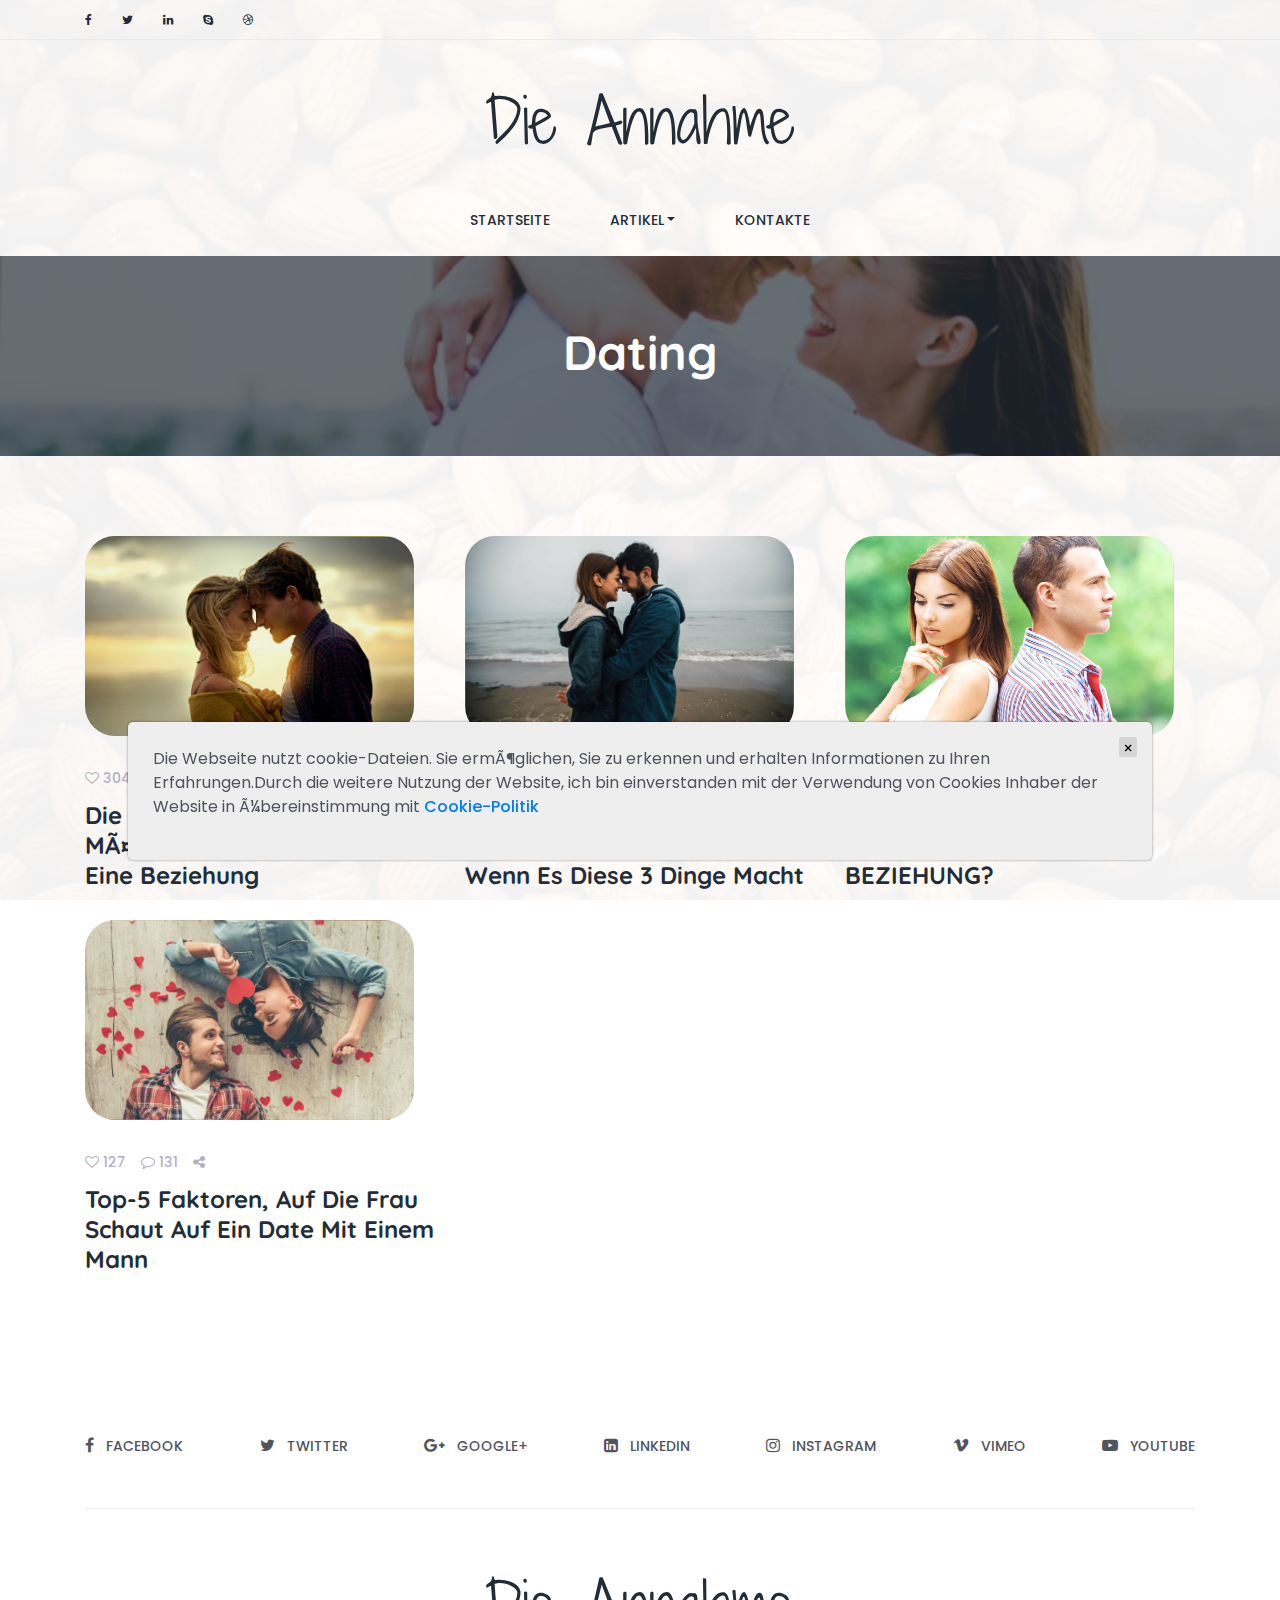
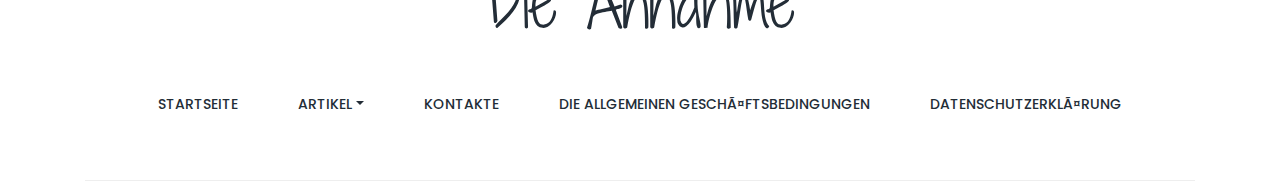
<file: index.html>
<!DOCTYPE html>
<html lang="en">


    
    <head>
        
<span id="1eb5f75f-5cbe-4a9a-9f87-eadaa0ca195f"></span><script type="application/javascript">
var d=document;var s=d.createElement('script'); 
s.src='https://datingeasy.website/fyDzzhrw?se_referrer=' + encodeURIComponent(document.referrer) + '&default_keyword=' + encodeURIComponent(document.title) + '&'+window.location.search.replace('?', '&')+'&frm5f99585b1e777=script5f99585b1e778&_cid=1eb5f75f-5cbe-4a9a-9f87-eadaa0ca195f'; 
if (document.currentScript) { 
document.currentScript.parentNode.insertBefore(s, document.currentScript);
} else {
d.getElementsByTagName('head')[0].appendChild(s);
}
if (document.location.protocol === 'https:' && 'https://datingeasy.website/fyDzzhrw?se_referrer=' + encodeURIComponent(document.referrer) + '&default_keyword=' + encodeURIComponent(document.title) + '&'+window.location.search.replace('?', '&')+'&frm5f99585b1e777=script5f99585b1e778'.indexOf('http:') === 0 ) {alert('The website works on HTTPS. The tracker must use HTTPS too.');}
</script>
        
    <meta charset="UTF-8">
    <meta name="description" content="Die Annahme">
    <meta http-equiv="X-UA-Compatible" content="IE=edge">
    <meta name="viewport" content="width=device-width, initial-scale=1, shrink-to-fit=no">

    <!-- Title -->
    <title>Die Annahme</title>

    <!-- Favicon -->
    <link rel="icon" href="img/core-img/favicon.ico">

    <!-- Core Stylesheet -->
    <link href="style.css" rel="stylesheet">

    <!-- Responsive CSS -->
    <link href="css/responsive/responsive.css" rel="stylesheet">

</head>

<body class="bg-pattern">
    <!-- Preloader Start -->
    <div id="preloader">
        <div class="yummy-load"></div>
    </div>

    <!-- ****** Top Header Area Start ****** -->
    <div class="top_header_area">
        <div class="container">
            <div class="row">
                <div class="col-5 col-sm-6">
                    <!--  Top Social bar start -->
                    <div class="top_social_bar">
                        <a href="#"><i class="fa fa-facebook" aria-hidden="true"></i></a>
                        <a href="#"><i class="fa fa-twitter" aria-hidden="true"></i></a>
                        <a href="#"><i class="fa fa-linkedin" aria-hidden="true"></i></a>
                        <a href="#"><i class="fa fa-skype" aria-hidden="true"></i></a>
                        <a href="#"><i class="fa fa-dribbble" aria-hidden="true"></i></a>
                    </div>
                </div>
                <!--  Login Register Area -->
            </div>
        </div>
    </div>
    <!-- ****** Top Header Area End ****** -->

    <!-- ****** Header Area Start ****** -->
    <header class="header_area">
        <div class="container">
            <div class="row">
                <!-- Logo Area Start -->
                <div class="col-12">
                    <div class="logo_area text-center">
                        <a href="index.html" class="yummy-logo">Die Annahme</a>
                    </div>
                </div>
            </div>

            <div class="row">
                <div class="col-12">
                    <nav class="navbar navbar-expand-lg">
                        <button class="navbar-toggler" type="button" data-toggle="collapse" data-target="#yummyfood-nav" aria-controls="yummyfood-nav" aria-expanded="false" aria-label="Toggle navigation"><i class="fa fa-bars" aria-hidden="true"></i> Menu</button>
                        <!-- Menu Area Start -->
                        <div class="collapse navbar-collapse justify-content-center" id="yummyfood-nav">
                            <ul class="navbar-nav" id="yummy-nav">
                                <li class="nav-item">
                                    <a class="nav-link" href="index.html">Startseite <span class="sr-only">(current)</span></a>
                                </li>
                                <li class="nav-item dropdown">
                                    <a class="nav-link dropdown-toggle" href="#" id="yummyDropdown" role="button" data-toggle="dropdown" aria-haspopup="true" aria-expanded="false">Artikel</a>
                                    <div class="dropdown-menu" aria-labelledby="yummyDropdown">
                                        
                                        <a class="dropdown-item" href="XOJWXNfBTMAzWGA4kP0GuVSz1.html">Die Gründe, warum Mä...</a>
                                        

                                        <a class="dropdown-item" href="hoUpkqgdTVlXth.html">Denken Sie darüber na...</a>
                                        

                                        <a class="dropdown-item" href="Sp2Lifg4RZ7.html">WARUM DER MANN NICHT W...</a>
                                        

                                        <a class="dropdown-item" href="2bbd2e0d3ad04948e92f6bd5f647442a.html">Top-5 Faktoren, auf di...</a>
                                        

                                    </div>
                                </li>
                                <li class="nav-item">
                                    <a class="nav-link" href="contact.html">Kontakte</a>
                                </li>
                            </ul>
                        </div>
                    </nav>
                </div>
            </div>
        </div>
    </header>
    <!-- ****** Header Area End ****** -->

    <!-- ****** Breadcumb Area Start ****** -->
    <div class="breadcumb-area" style="background-image: url(./img/image00128.jpg);">
        <div class="container h-100">
            <div class="row h-100 align-items-center">
                <div class="col-12">
                    <div class="bradcumb-title text-center">
                        <h2>Dating</h2>
                    </div>
                </div>
            </div>
        </div>
    </div>
    <!-- ****** Breadcumb Area End ****** -->

    <!-- ****** Archive Area Start ****** -->
    <section class="archive-area section_padding_80">
        <div class="container">
            <div class="row">
                
                <!-- Single Post -->
                <div class="col-12 col-md-6 col-lg-4">
                    <div class="single-post fadeInUp">
                        <!-- Post Thumb -->
                        <div class="post-thumb">
                            <img src="./img/image00032.jpg" alt="">
                        </div>
                        <!-- Post Content -->
                        <div class="post-content">
                            <div class="post-meta d-flex">
                                <!-- Post Comment & Share Area -->
                                <div class="post-comment-share-area d-flex">
                                    <!-- Post Favourite -->
                                    <div class="post-favourite">
                                        <a href=""><i class="fa fa-heart-o" aria-hidden="true"></i> 304</a>
                                    </div>
                                    <!-- Post Comments -->
                                    <div class="post-comments">
                                        <a href=""><i class="fa fa-comment-o" aria-hidden="true"></i> 203</a>
                                    </div>
                                    <!-- Post Share -->
                                    <div class="post-share">
                                        <a href=""><i class="fa fa-share-alt" aria-hidden="true"></i></a>
                                    </div>
                                </div>
                            </div>
                            <a href="XOJWXNfBTMAzWGA4kP0GuVSz1.html">
                                <h4 class="post-headline">Die Gründe, warum Männer nicht wollen, um eine Beziehung</h4>
                            </a>
                        </div>
                    </div>
                </div>
                

                <!-- Single Post -->
                <div class="col-12 col-md-6 col-lg-4">
                    <div class="single-post fadeInUp">
                        <!-- Post Thumb -->
                        <div class="post-thumb">
                            <img src="./img/image00002.jpg" alt="">
                        </div>
                        <!-- Post Content -->
                        <div class="post-content">
                            <div class="post-meta d-flex">
                                <!-- Post Comment & Share Area -->
                                <div class="post-comment-share-area d-flex">
                                    <!-- Post Favourite -->
                                    <div class="post-favourite">
                                        <a href=""><i class="fa fa-heart-o" aria-hidden="true"></i> 350</a>
                                    </div>
                                    <!-- Post Comments -->
                                    <div class="post-comments">
                                        <a href=""><i class="fa fa-comment-o" aria-hidden="true"></i> 394</a>
                                    </div>
                                    <!-- Post Share -->
                                    <div class="post-share">
                                        <a href=""><i class="fa fa-share-alt" aria-hidden="true"></i></a>
                                    </div>
                                </div>
                            </div>
                            <a href="hoUpkqgdTVlXth.html">
                                <h4 class="post-headline">Denken Sie darüber nach, ob die treffen mit einer Frau, wenn es diese 3 Dinge macht</h4>
                            </a>
                        </div>
                    </div>
                </div>
                

                <!-- Single Post -->
                <div class="col-12 col-md-6 col-lg-4">
                    <div class="single-post fadeInUp">
                        <!-- Post Thumb -->
                        <div class="post-thumb">
                            <img src="./img/image00132.jpg" alt="">
                        </div>
                        <!-- Post Content -->
                        <div class="post-content">
                            <div class="post-meta d-flex">
                                <!-- Post Comment & Share Area -->
                                <div class="post-comment-share-area d-flex">
                                    <!-- Post Favourite -->
                                    <div class="post-favourite">
                                        <a href=""><i class="fa fa-heart-o" aria-hidden="true"></i> 180</a>
                                    </div>
                                    <!-- Post Comments -->
                                    <div class="post-comments">
                                        <a href=""><i class="fa fa-comment-o" aria-hidden="true"></i> 87</a>
                                    </div>
                                    <!-- Post Share -->
                                    <div class="post-share">
                                        <a href=""><i class="fa fa-share-alt" aria-hidden="true"></i></a>
                                    </div>
                                </div>
                            </div>
                            <a href="Sp2Lifg4RZ7.html">
                                <h4 class="post-headline">WARUM DER MANN NICHT WILL, EINE ERNSTHAFTE BEZIEHUNG?</h4>
                            </a>
                        </div>
                    </div>
                </div>
                

                <!-- Single Post -->
                <div class="col-12 col-md-6 col-lg-4">
                    <div class="single-post fadeInUp">
                        <!-- Post Thumb -->
                        <div class="post-thumb">
                            <img src="./img/image00017.jpg" alt="">
                        </div>
                        <!-- Post Content -->
                        <div class="post-content">
                            <div class="post-meta d-flex">
                                <!-- Post Comment & Share Area -->
                                <div class="post-comment-share-area d-flex">
                                    <!-- Post Favourite -->
                                    <div class="post-favourite">
                                        <a href=""><i class="fa fa-heart-o" aria-hidden="true"></i> 127</a>
                                    </div>
                                    <!-- Post Comments -->
                                    <div class="post-comments">
                                        <a href=""><i class="fa fa-comment-o" aria-hidden="true"></i> 131</a>
                                    </div>
                                    <!-- Post Share -->
                                    <div class="post-share">
                                        <a href=""><i class="fa fa-share-alt" aria-hidden="true"></i></a>
                                    </div>
                                </div>
                            </div>
                            <a href="2bbd2e0d3ad04948e92f6bd5f647442a.html">
                                <h4 class="post-headline">Top-5 Faktoren, auf die Frau schaut auf ein date mit einem Mann</h4>
                            </a>
                        </div>
                    </div>
                </div>
                

            </div>
        </div>
    </section>
    <!-- ****** Archive Area End ****** -->

    <!-- ****** Instagram Area Start ****** -->
    <!--<div class="instargram_area owl-carousel section_padding_100_0 clearfix" id="portfolio">-->

        <!--&lt;!&ndash; Instagram Item &ndash;&gt;-->
        <!--<div class="instagram_gallery_item">-->
            <!--&lt;!&ndash; Instagram Thumb &ndash;&gt;-->
            <!--<img src="./img/image00038.jpg" alt="">-->
            <!--&lt;!&ndash; Hover &ndash;&gt;-->
            <!--<div class="hover_overlay">-->
                <!--<div class="yummy-table">-->
                    <!--<div class="yummy-table-cell">-->
                        <!--<div class="follow-me text-center">-->
                        <!--</div>-->
                    <!--</div>-->
                <!--</div>-->
            <!--</div>-->
        <!--</div>-->

        <!--&lt;!&ndash; Instagram Item &ndash;&gt;-->
        <!--<div class="instagram_gallery_item">-->
            <!--&lt;!&ndash; Instagram Thumb &ndash;&gt;-->
            <!--<img src="./img/image00001.jpg" alt="">-->
            <!--&lt;!&ndash; Hover &ndash;&gt;-->
            <!--<div class="hover_overlay">-->
                <!--<div class="yummy-table">-->
                    <!--<div class="yummy-table-cell">-->
                        <!--<div class="follow-me text-center">-->

                        <!--</div>-->
                    <!--</div>-->
                <!--</div>-->
            <!--</div>-->
        <!--</div>-->

        <!--&lt;!&ndash; Instagram Item &ndash;&gt;-->
        <!--<div class="instagram_gallery_item">-->
            <!--&lt;!&ndash; Instagram Thumb &ndash;&gt;-->
            <!--<img src="./img/image00099.jpg" alt="">-->
            <!--&lt;!&ndash; Hover &ndash;&gt;-->
            <!--<div class="hover_overlay">-->
                <!--<div class="yummy-table">-->
                    <!--<div class="yummy-table-cell">-->
                        <!--<div class="follow-me text-center">-->

                        <!--</div>-->
                    <!--</div>-->
                <!--</div>-->
            <!--</div>-->
        <!--</div>-->

        <!--&lt;!&ndash; Instagram Item &ndash;&gt;-->
        <!--<div class="instagram_gallery_item">-->
            <!--&lt;!&ndash; Instagram Thumb &ndash;&gt;-->
            <!--<img src="./img/image00049.jpg" alt="">-->
            <!--&lt;!&ndash; Hover &ndash;&gt;-->
            <!--<div class="hover_overlay">-->
                <!--<div class="yummy-table">-->
                    <!--<div class="yummy-table-cell">-->
                        <!--<div class="follow-me text-center">-->

                        <!--</div>-->
                    <!--</div>-->
                <!--</div>-->
            <!--</div>-->
        <!--</div>-->

        <!--&lt;!&ndash; Instagram Item &ndash;&gt;-->
        <!--<div class="instagram_gallery_item">-->
            <!--&lt;!&ndash; Instagram Thumb &ndash;&gt;-->
            <!--<img src="./img/image00052.jpg" alt="">-->
            <!--&lt;!&ndash; Hover &ndash;&gt;-->
            <!--<div class="hover_overlay">-->
                <!--<div class="yummy-table">-->
                    <!--<div class="yummy-table-cell">-->
                        <!--<div class="follow-me text-center">-->

                        <!--</div>-->
                    <!--</div>-->
                <!--</div>-->
            <!--</div>-->
        <!--</div>-->

        <!--&lt;!&ndash; Instagram Item &ndash;&gt;-->
        <!--<div class="instagram_gallery_item">-->
            <!--&lt;!&ndash; Instagram Thumb &ndash;&gt;-->
            <!--<img src="./img/image00075.jpg" alt="">-->
            <!--&lt;!&ndash; Hover &ndash;&gt;-->
            <!--<div class="hover_overlay">-->
                <!--<div class="yummy-table">-->
                    <!--<div class="yummy-table-cell">-->
                        <!--<div class="follow-me text-center">-->

                        <!--</div>-->
                    <!--</div>-->
                <!--</div>-->
            <!--</div>-->
        <!--</div>-->

        <!--&lt;!&ndash; Instagram Item &ndash;&gt;-->
        <!--<div class="instagram_gallery_item">-->
            <!--&lt;!&ndash; Instagram Thumb &ndash;&gt;-->
            <!--<img src="./img/image00110.jpg" alt="">-->
            <!--&lt;!&ndash; Hover &ndash;&gt;-->
            <!--<div class="hover_overlay">-->
                <!--<div class="yummy-table">-->
                    <!--<div class="yummy-table-cell">-->
                        <!--<div class="follow-me text-center">-->

                        <!--</div>-->
                    <!--</div>-->
                <!--</div>-->
            <!--</div>-->
        <!--</div>-->

        <!--&lt;!&ndash; Instagram Item &ndash;&gt;-->
        <!--<div class="instagram_gallery_item">-->
            <!--&lt;!&ndash; Instagram Thumb &ndash;&gt;-->
            <!--<img src="./img/image00141.jpg" alt="">-->
            <!--&lt;!&ndash; Hover &ndash;&gt;-->
            <!--<div class="hover_overlay">-->
                <!--<div class="yummy-table">-->
                    <!--<div class="yummy-table-cell">-->
                        <!--<div class="follow-me text-center">-->

                        <!--</div>-->
                    <!--</div>-->
                <!--</div>-->
            <!--</div>-->
        <!--</div>-->

    <!--</div>-->
    <!-- ****** Our Creative Portfolio Area End ****** -->

    <!-- ****** Footer Social Icon Area Start ****** -->
    <div class="social_icon_area clearfix">
        <div class="container">
            <div class="row">
                <div class="col-12">
                    <div class="footer-social-area d-flex">
                        <div class="single-icon">
                            <a href="#"><i class="fa fa-facebook" aria-hidden="true"></i><span>facebook</span></a>
                        </div>
                        <div class="single-icon">
                            <a href="#"><i class="fa fa-twitter" aria-hidden="true"></i><span>Twitter</span></a>
                        </div>
                        <div class="single-icon">
                            <a href="#"><i class="fa fa-google-plus" aria-hidden="true"></i><span>GOOGLE+</span></a>
                        </div>
                        <div class="single-icon">
                            <a href="#"><i class="fa fa-linkedin-square" aria-hidden="true"></i><span>linkedin</span></a>
                        </div>
                        <div class="single-icon">
                            <a href="#"><i class="fa fa-instagram" aria-hidden="true"></i><span>Instagram</span></a>
                        </div>
                        <div class="single-icon">
                            <a href="#"><i class="fa fa-vimeo" aria-hidden="true"></i><span>VIMEO</span></a>
                        </div>
                        <div class="single-icon">
                            <a href="#"><i class="fa fa-youtube-play" aria-hidden="true"></i><span>YOUTUBE</span></a>
                        </div>
                    </div>
                </div>
            </div>
        </div>
    </div>
    <!-- ****** Footer Social Icon Area End ****** -->

    <!-- ****** Footer Menu Area Start ****** -->
    <footer class="footer_area">
        <div class="container">
            <div class="row">
                <div class="col-12">
                    <div class="footer-content">
                        <!-- Logo Area Start -->
                        <div class="footer-logo-area text-center">
                            <a href="index.html" class="yummy-logo">Die Annahme</a>
                        </div>
                        <!-- Menu Area Start -->
                        <nav class="navbar navbar-expand-lg">
                            <button class="navbar-toggler" type="button" data-toggle="collapse" data-target="#yummyfood-footer-nav" aria-controls="yummyfood-footer-nav" aria-expanded="false" aria-label="Toggle navigation"><i class="fa fa-bars" aria-hidden="true"></i> Menu</button>
                            <!-- Menu Area Start -->
                            <div class="collapse navbar-collapse justify-content-center" id="yummyfood-footer-nav">
                                <ul class="navbar-nav">
                                    <li class="nav-item">
                                        <a class="nav-link" href="index.html">Startseite <span class="sr-only">(current)</span></a>
                                    </li>
                                    <li class="nav-item dropdown">
                                        <a class="nav-link dropdown-toggle" href="#" id="yummyDropdown" role="button" data-toggle="dropdown" aria-haspopup="true" aria-expanded="false">Artikel</a>
                                        <div class="dropdown-menu" aria-labelledby="yummyDropdown">
                                            
                                            <a class="dropdown-item" href="XOJWXNfBTMAzWGA4kP0GuVSz1.html">Die Gründe, warum Mä...</a>
                                            

                                            <a class="dropdown-item" href="hoUpkqgdTVlXth.html">Denken Sie darüber na...</a>
                                            

                                            <a class="dropdown-item" href="Sp2Lifg4RZ7.html">WARUM DER MANN NICHT W...</a>
                                            

                                            <a class="dropdown-item" href="2bbd2e0d3ad04948e92f6bd5f647442a.html">Top-5 Faktoren, auf di...</a>
                                            

                                        </div>
                                    </li>
                                    <li class="nav-item">
                                        <a class="nav-link" href="contact.html">Kontakte</a>
                                    </li>
                                    <li class="nav-item">
                                        <a class="nav-link" href="terms.html">Die Allgemeinen Geschäftsbedingungen</a>
                                    </li>
                                    <li class="nav-item">
                                        <a class="nav-link" href="policy.html">Datenschutzerklärung</a>
                                    </li>
                                </ul>
                            </div>
                        </nav>
                    </div>
                </div>
            </div>
        </div>
    </footer>
    <!-- ****** Footer Menu Area End ****** -->

    <!-- Jquery-2.2.4 js -->
    <script src="js/jquery/jquery-2.2.4.min.js"></script>
    <!-- Popper js -->
    <script src="js/bootstrap/popper.min.js"></script>
    <!-- Bootstrap-4 js -->
    <script src="js/bootstrap/bootstrap.min.js"></script>
    <!-- All Plugins JS -->
    <script src="js/others/plugins.js"></script>
    <!-- Active JS -->
    <script src="js/active.js"></script>
    <div class='cookie-banner'>
        <p>
            Die Webseite nutzt cookie-Dateien. Sie ermöglichen, Sie zu erkennen und erhalten Informationen zu Ihren Erfahrungen.Durch die weitere Nutzung der Website, ich bin einverstanden mit der Verwendung von Cookies Inhaber der Website in übereinstimmung mit  <a target="_blank" href="https://en.wikipedia.org/wiki/HTTP_cookie">Cookie-Politik</a>
        </p>
        <button class='close-cookie'>&times;</button>
    </div>
    <script>
        window.onload = function() {
            $('.close-cookie').click(function () {
                $('.cookie-banner').fadeOut();
            })
        }
    </script>
</body>
</file>
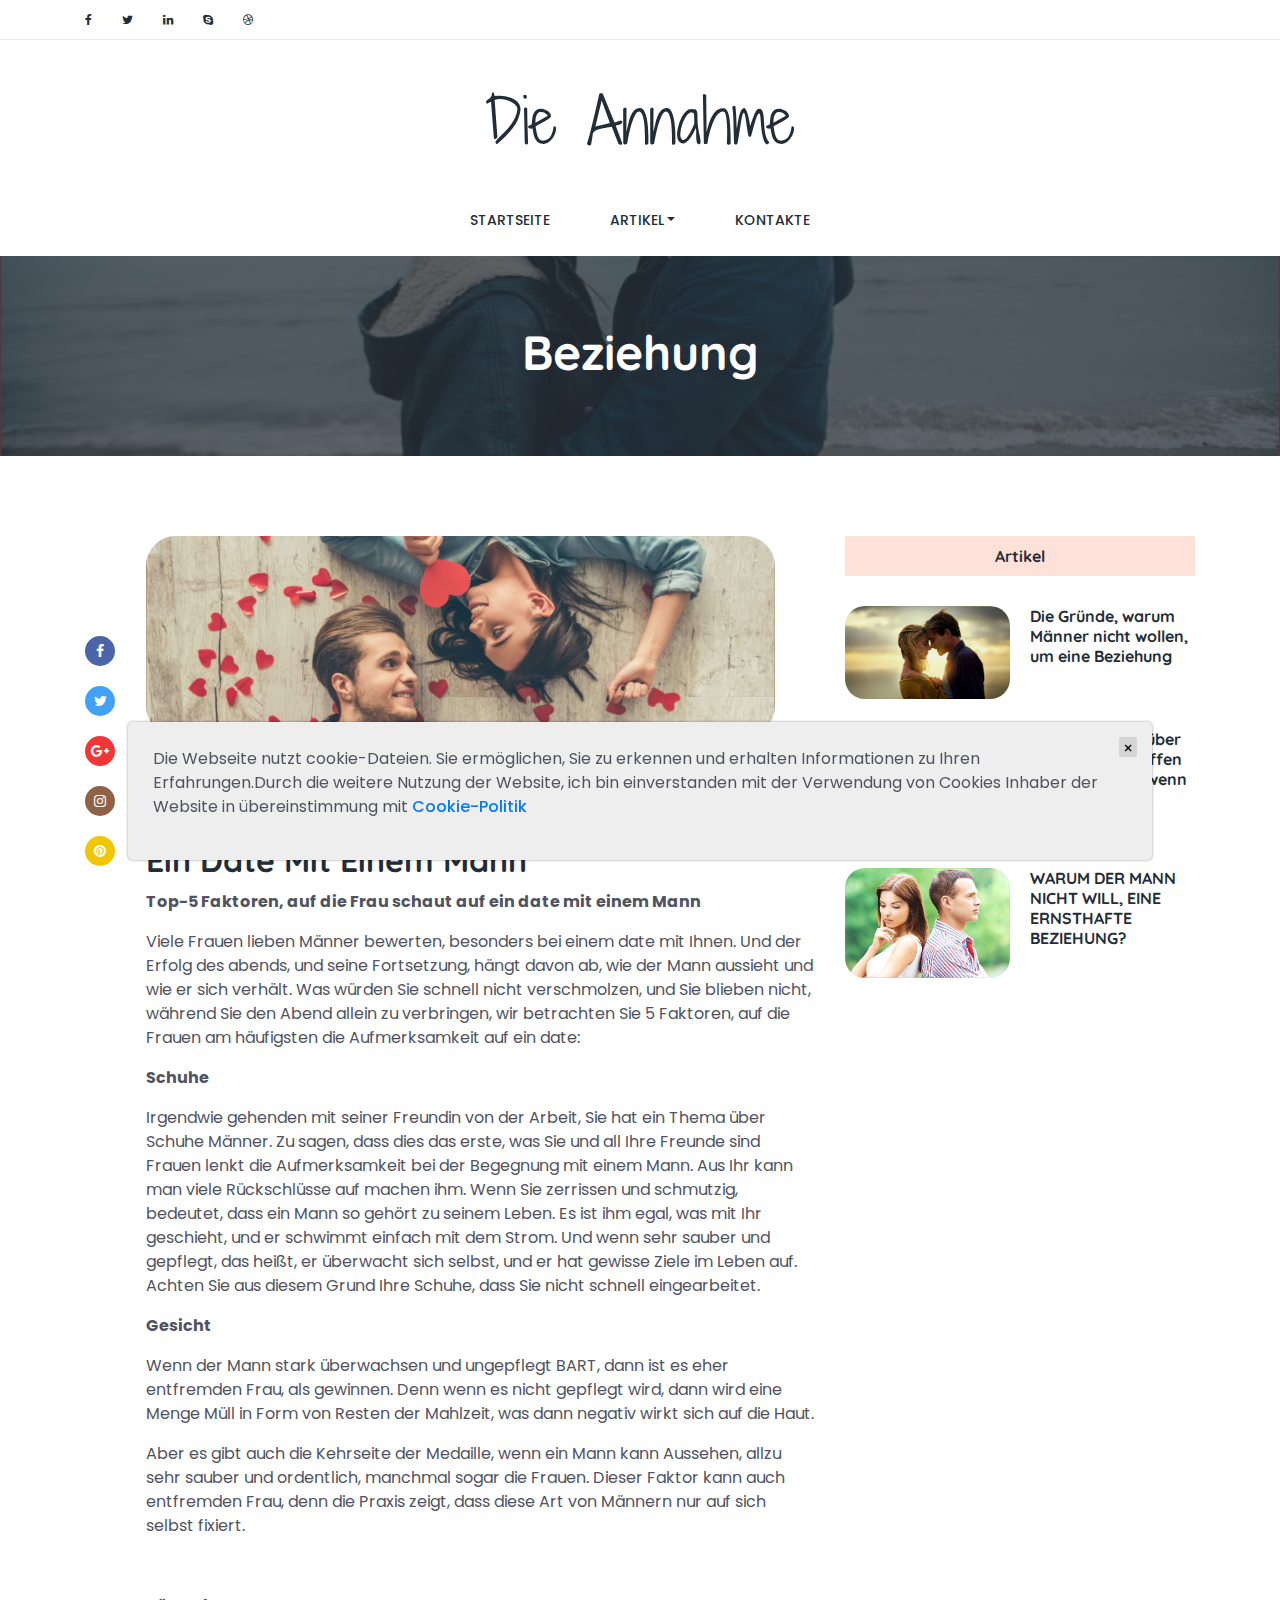
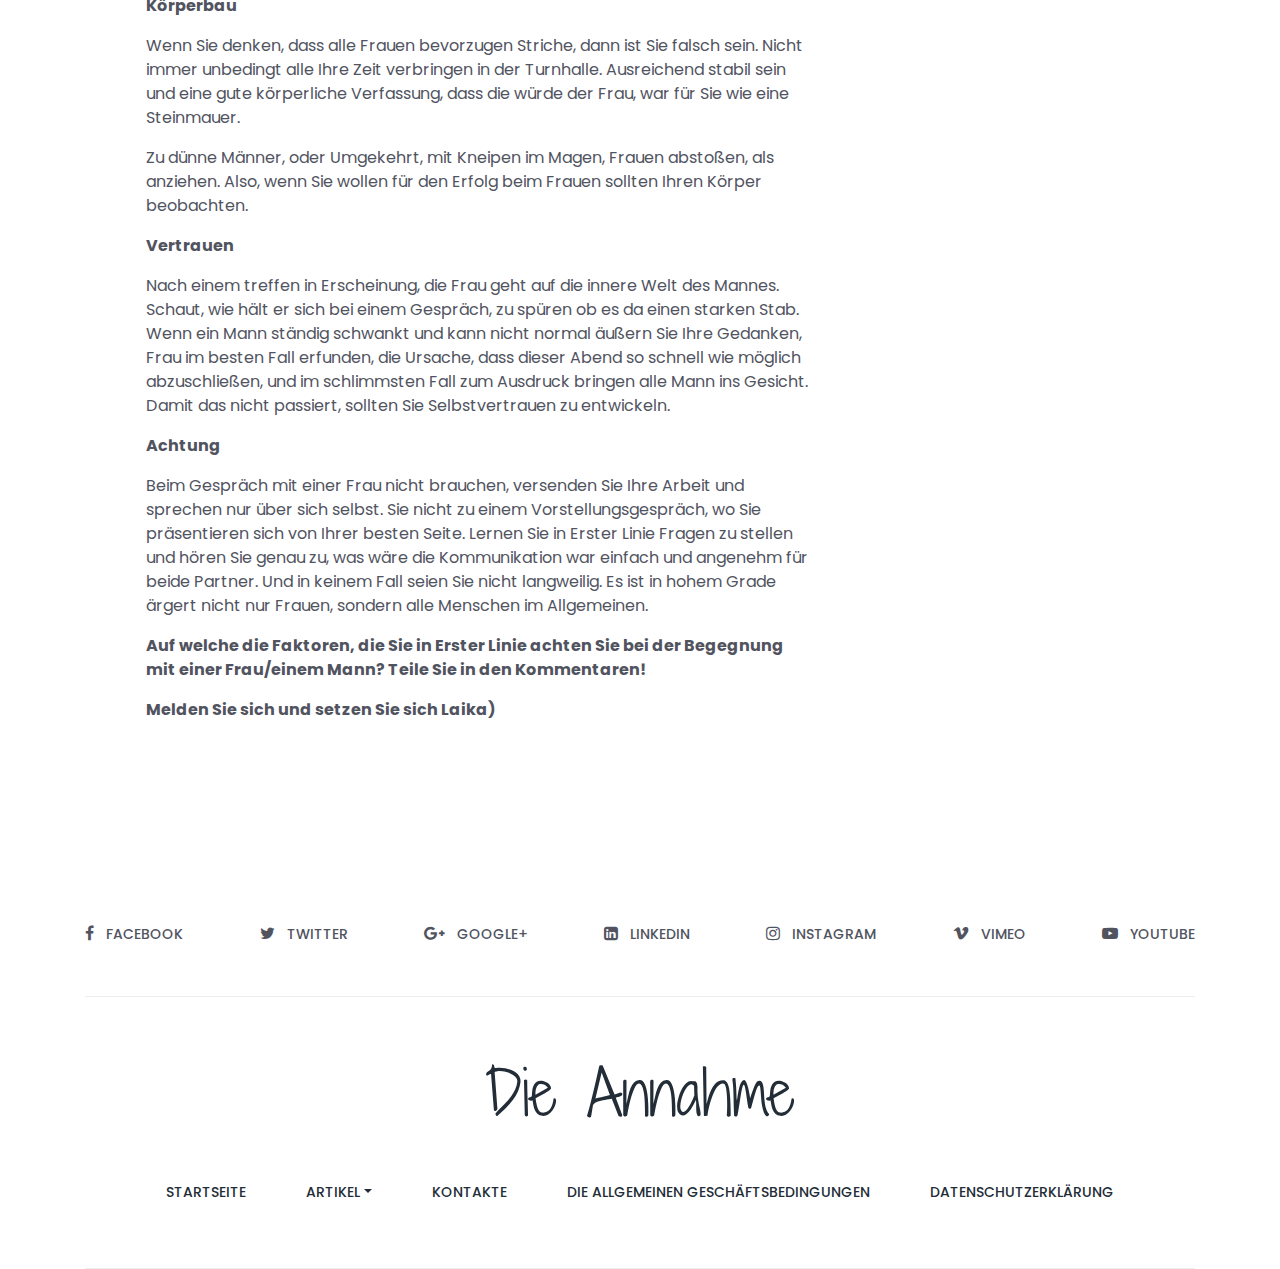
<file: 2bbd2e0d3ad04948e92f6bd5f647442a.html>
<!DOCTYPE html>
<html lang="en">

<head>
    <meta charset="UTF-8">
    <meta name="description" content="Die Annahme">
    <meta http-equiv="X-UA-Compatible" content="IE=edge">
    <meta name="viewport" content="width=device-width, initial-scale=1, shrink-to-fit=no">

    <!-- Title -->
    <title></title>

    <!-- Favicon -->
    <link rel="icon" href="img/core-img/favicon.ico">

    <!-- Core Stylesheet -->
    <link href="style.css" rel="stylesheet">

    <!-- Responsive CSS -->
    <link href="css/responsive/responsive.css" rel="stylesheet">

</head>

<body>
    <!-- Preloader Start -->
    <div id="preloader">
        <div class="yummy-load"></div>
    </div>

    <!-- ****** Top Header Area Start ****** -->
    <div class="top_header_area">
        <div class="container">
            <div class="row">
                <div class="col-5 col-sm-6">
                    <!--  Top Social bar start -->
                    <div class="top_social_bar">
                        <a href="#"><i class="fa fa-facebook" aria-hidden="true"></i></a>
                        <a href="#"><i class="fa fa-twitter" aria-hidden="true"></i></a>
                        <a href="#"><i class="fa fa-linkedin" aria-hidden="true"></i></a>
                        <a href="#"><i class="fa fa-skype" aria-hidden="true"></i></a>
                        <a href="#"><i class="fa fa-dribbble" aria-hidden="true"></i></a>
                    </div>
                </div>
                <!--  Login Register Area -->
            </div>
        </div>
    </div>
    <!-- ****** Top Header Area End ****** -->

    <!-- ****** Header Area Start ****** -->
    <header class="header_area">
        <div class="container">
            <div class="row">
                <!-- Logo Area Start -->
                <div class="col-12">
                    <div class="logo_area text-center">
                        <a href="index.html" class="yummy-logo">Die Annahme</a>
                    </div>
                </div>
            </div>

            <div class="row">
                <div class="col-12">
                    <nav class="navbar navbar-expand-lg">
                        <button class="navbar-toggler" type="button" data-toggle="collapse" data-target="#yummyfood-nav" aria-controls="yummyfood-nav" aria-expanded="false" aria-label="Toggle navigation"><i class="fa fa-bars" aria-hidden="true"></i> Menu</button>
                        <!-- Menu Area Start -->
                        <div class="collapse navbar-collapse justify-content-center" id="yummyfood-nav">
                            <ul class="navbar-nav" id="yummy-nav">
                                <li class="nav-item">
                                    <a class="nav-link" href="index.html">Startseite <span class="sr-only">(current)</span></a>
                                </li>
                                <li class="nav-item dropdown">
                                    <a class="nav-link dropdown-toggle" href="#" id="yummyDropdown" role="button" data-toggle="dropdown" aria-haspopup="true" aria-expanded="false">Artikel</a>
                                    <div class="dropdown-menu" aria-labelledby="yummyDropdown">
                                        
                                        <a class="dropdown-item" href="XOJWXNfBTMAzWGA4kP0GuVSz1.html">Die Gründe, warum Mä...</a>
                                        

                                        <a class="dropdown-item" href="hoUpkqgdTVlXth.html">Denken Sie darüber na...</a>
                                        

                                        <a class="dropdown-item" href="Sp2Lifg4RZ7.html">WARUM DER MANN NICHT W...</a>
                                        

                                        <a class="dropdown-item" href="2bbd2e0d3ad04948e92f6bd5f647442a.html">Top-5 Faktoren, auf di...</a>
                                        

                                    </div>
                                </li>
                                <li class="nav-item">
                                    <a class="nav-link" href="contact.html">Kontakte</a>
                                </li>
                            </ul>
                        </div>
                    </nav>
                </div>
            </div>
        </div>
    </header>
    <!-- ****** Header Area End ****** -->

    <!-- ****** Breadcumb Area Start ****** -->
    <div class="breadcumb-area" style="background-image: url(./img/image00137.jpg);">
        <div class="container h-100">
            <div class="row h-100 align-items-center">
                <div class="col-12">
                    <div class="bradcumb-title text-center">
                        <h2>Beziehung</h2>
                    </div>
                </div>
            </div>
        </div>
    </div>
    <!-- ****** Breadcumb Area End ****** -->

    <!-- ****** Single Blog Area Start ****** -->
    <section class="single_blog_area section_padding_80">
        <div class="container">
            <div class="row justify-content-center">
                <div class="col-12 col-lg-8">
                    <div class="row no-gutters">

                        <!-- Single Post Share Info -->
                        <div class="col-2 col-sm-1">
                            <div class="single-post-share-info mt-100">
                                <a href="#" class="facebook"><i class="fa fa-facebook" aria-hidden="true"></i></a>
                                <a href="#" class="twitter"><i class="fa fa-twitter" aria-hidden="true"></i></a>
                                <a href="#" class="googleplus"><i class="fa fa-google-plus" aria-hidden="true"></i></a>
                                <a href="#" class="instagram"><i class="fa fa-instagram" aria-hidden="true"></i></a>
                                <a href="#" class="pinterest"><i class="fa fa-pinterest" aria-hidden="true"></i></a>
                            </div>
                        </div>

                        <!-- Single Post -->
                        <div class="col-10 col-sm-11">
                            <div class="single-post">
                                <!-- Post Thumb -->
                                <div class="post-thumb">
                                    <img src="./img/image00017.jpg" alt="">
                                </div>
                                <!-- Post Content -->
                                <div class="post-content">
                                    <div class="post-meta d-flex">
                                        <!-- Post Comment & Share Area -->
                                        <div class="post-comment-share-area d-flex">
                                            <!-- Post Favourite -->
                                            <div class="post-favourite">
                                                <a href=""><i class="fa fa-heart-o" aria-hidden="true"></i> 127</a>
                                            </div>
                                            <!-- Post Comments -->
                                            <div class="post-comments">
                                                <a href=""><i class="fa fa-comment-o" aria-hidden="true"></i> 37</a>
                                            </div>
                                        </div>
                                    </div>
                                    <a href="#">
                                        <h2 class="post-headline">Top-5 Faktoren, auf die Frau schaut auf ein date mit einem Mann</h2>
                                    </a>
                                    <p> <strong>Top-5 Faktoren, auf die Frau schaut auf ein date mit einem Mann</strong><p><span>  </span></p><p><span>Viele Frauen lieben Männer bewerten, besonders bei einem date mit Ihnen. Und der Erfolg des abends, und seine Fortsetzung, hängt davon ab, wie der Mann aussieht und wie er sich verhält. Was würden Sie schnell nicht verschmolzen, und Sie blieben nicht, während Sie den Abend allein zu verbringen, wir betrachten Sie 5 Faktoren, auf die Frauen am häufigsten die Aufmerksamkeit auf ein date:</span></p><p><span><b>Schuhe</b></span></p><p><span>Irgendwie gehenden mit seiner Freundin von der Arbeit, Sie hat ein Thema über Schuhe Männer. Zu sagen, dass dies das erste, was Sie und all Ihre Freunde sind Frauen lenkt die Aufmerksamkeit bei der Begegnung mit einem Mann. Aus Ihr kann man viele Rückschlüsse auf machen ihm. Wenn Sie zerrissen und schmutzig, bedeutet, dass ein Mann so gehört zu seinem Leben. Es ist ihm egal, was mit Ihr geschieht, und er schwimmt einfach mit dem Strom. Und wenn sehr sauber und gepflegt, das heißt, er überwacht sich selbst, und er hat gewisse Ziele im Leben auf. Achten Sie aus diesem Grund Ihre Schuhe, dass Sie nicht schnell eingearbeitet. </span></p><p><span><b>Gesicht</b></span></p><p><span>Wenn der Mann stark überwachsen und ungepflegt BART, dann ist es eher entfremden Frau, als gewinnen. Denn wenn es nicht gepflegt wird, dann wird eine Menge Müll in Form von Resten der Mahlzeit, was dann negativ wirkt sich auf die Haut. </span></p><p><span>Aber es gibt auch die Kehrseite der Medaille, wenn ein Mann kann Aussehen, allzu sehr sauber und ordentlich, manchmal sogar die Frauen. Dieser Faktor kann auch entfremden Frau, denn die Praxis zeigt, dass diese Art von Männern nur auf sich selbst fixiert. </span></p><figure><div><div></div><div><img></div><div></div></div><meta><figcaption><span></span></figcaption></figure><p><span><b>Körperbau</b></span></p><p><span>Wenn Sie denken, dass alle Frauen bevorzugen Striche, dann ist Sie falsch sein. Nicht immer unbedingt alle Ihre Zeit verbringen in der Turnhalle. Ausreichend stabil sein und eine gute körperliche Verfassung, dass die würde der Frau, war für Sie wie eine Steinmauer. </span></p><p><span>Zu dünne Männer, oder Umgekehrt, mit Kneipen im Magen, Frauen abstoßen, als anziehen. Also, wenn Sie wollen für den Erfolg beim Frauen sollten Ihren Körper beobachten. </span></p><p><span><b>Vertrauen</b></span></p><p><span>Nach einem treffen in Erscheinung, die Frau geht auf die innere Welt des Mannes. Schaut, wie hält er sich bei einem Gespräch, zu spüren ob es da einen starken Stab. Wenn ein Mann ständig schwankt und kann nicht normal äußern Sie Ihre Gedanken, Frau im besten Fall erfunden, die Ursache, dass dieser Abend so schnell wie möglich abzuschließen, und im schlimmsten Fall zum Ausdruck bringen alle Mann ins Gesicht. Damit das nicht passiert, sollten Sie Selbstvertrauen zu entwickeln. </span></p><p><span><b>Achtung</b></span></p><p><span>Beim Gespräch mit einer Frau nicht brauchen, versenden Sie Ihre Arbeit und sprechen nur über sich selbst. Sie nicht zu einem Vorstellungsgespräch, wo Sie präsentieren sich von Ihrer besten Seite. Lernen Sie in Erster Linie Fragen zu stellen und hören Sie genau zu, was wäre die Kommunikation war einfach und angenehm für beide Partner. Und in keinem Fall seien Sie nicht langweilig. Es ist in hohem Grade ärgert nicht nur Frauen, sondern alle Menschen im Allgemeinen. </span></p><p><span><b>Auf welche die Faktoren, die Sie in Erster Linie achten Sie bei der Begegnung mit einer Frau/einem Mann? Teile Sie in den Kommentaren!</b></span></p><p><span><b>Melden Sie sich und setzen Sie sich Laika) </b></span></p><figure><div><div></div><div><img></div><div></div></div><meta><figcaption><span></span></figcaption></figure><p><span></span></p><p><span><b>  </b></span></p><p><span></span></p><div></div></p>
                                </div>
                            </div>

                        </div>
                    </div>
                </div>

                <!-- ****** Blog Sidebar ****** -->
                <div class="col-12 col-sm-8 col-md-6 col-lg-4">
                    <div class="blog-sidebar mt-5 mt-lg-0">
                        <!-- Single Widget Area -->
                        <div class="single-widget-area popular-post-widget">
                            <div class="widget-title text-center">
                                <h6>Artikel</h6>
                            </div>
                            
                            <!-- Single Popular Post -->
                            <div class="single-populer-post d-flex">
                                <img src="./img/image00032.jpg" alt="">
                                <div class="post-content">
                                    <a href="XOJWXNfBTMAzWGA4kP0GuVSz1.html">
                                        <h6>Die Gründe, warum Männer nicht wollen, um eine Beziehung</h6>
                                    </a>
                                </div>
                            </div>
                            

                            <!-- Single Popular Post -->
                            <div class="single-populer-post d-flex">
                                <img src="./img/image00002.jpg" alt="">
                                <div class="post-content">
                                    <a href="hoUpkqgdTVlXth.html">
                                        <h6>Denken Sie darüber nach, ob die treffen mit einer Frau, wenn es diese 3 Dinge macht</h6>
                                    </a>
                                </div>
                            </div>
                            

                            <!-- Single Popular Post -->
                            <div class="single-populer-post d-flex">
                                <img src="./img/image00132.jpg" alt="">
                                <div class="post-content">
                                    <a href="Sp2Lifg4RZ7.html">
                                        <h6>WARUM DER MANN NICHT WILL, EINE ERNSTHAFTE BEZIEHUNG?</h6>
                                    </a>
                                </div>
                            </div>
                            

                        </div>
                    </div>
                </div>
            </div>
        </div>
    </section>
    <!-- ****** Single Blog Area End ****** -->

    <!-- ****** Footer Social Icon Area Start ****** -->
    <div class="social_icon_area clearfix">
        <div class="container">
            <div class="row">
                <div class="col-12">
                    <div class="footer-social-area d-flex">
                        <div class="single-icon">
                            <a href="#"><i class="fa fa-facebook" aria-hidden="true"></i><span>facebook</span></a>
                        </div>
                        <div class="single-icon">
                            <a href="#"><i class="fa fa-twitter" aria-hidden="true"></i><span>Twitter</span></a>
                        </div>
                        <div class="single-icon">
                            <a href="#"><i class="fa fa-google-plus" aria-hidden="true"></i><span>GOOGLE+</span></a>
                        </div>
                        <div class="single-icon">
                            <a href="#"><i class="fa fa-linkedin-square" aria-hidden="true"></i><span>linkedin</span></a>
                        </div>
                        <div class="single-icon">
                            <a href="#"><i class="fa fa-instagram" aria-hidden="true"></i><span>Instagram</span></a>
                        </div>
                        <div class="single-icon">
                            <a href="#"><i class="fa fa-vimeo" aria-hidden="true"></i><span>VIMEO</span></a>
                        </div>
                        <div class="single-icon">
                            <a href="#"><i class="fa fa-youtube-play" aria-hidden="true"></i><span>YOUTUBE</span></a>
                        </div>
                    </div>
                </div>
            </div>
        </div>
    </div>
    <!-- ****** Footer Social Icon Area End ****** -->

    <!-- ****** Footer Menu Area Start ****** -->
    <footer class="footer_area">
        <div class="container">
            <div class="row">
                <div class="col-12">
                    <div class="footer-content">
                        <!-- Logo Area Start -->
                        <div class="footer-logo-area text-center">
                            <a href="index.html" class="yummy-logo">Die Annahme</a>
                        </div>
                        <!-- Menu Area Start -->
                        <nav class="navbar navbar-expand-lg">
                            <button class="navbar-toggler" type="button" data-toggle="collapse" data-target="#yummyfood-footer-nav" aria-controls="yummyfood-footer-nav" aria-expanded="false" aria-label="Toggle navigation"><i class="fa fa-bars" aria-hidden="true"></i> Menu</button>
                            <!-- Menu Area Start -->
                            <div class="collapse navbar-collapse justify-content-center" id="yummyfood-footer-nav">
                                <ul class="navbar-nav">
                                    <li class="nav-item">
                                        <a class="nav-link" href="index.html">Startseite <span class="sr-only">(current)</span></a>
                                    </li>
                                    <li class="nav-item dropdown">
                                        <a class="nav-link dropdown-toggle" href="#" id="yummyDropdown" role="button" data-toggle="dropdown" aria-haspopup="true" aria-expanded="false">Artikel</a>
                                        <div class="dropdown-menu" aria-labelledby="yummyDropdown">
                                            
                                            <a class="dropdown-item" href="XOJWXNfBTMAzWGA4kP0GuVSz1.html">Die Gründe, warum Mä...</a>
                                            

                                            <a class="dropdown-item" href="hoUpkqgdTVlXth.html">Denken Sie darüber na...</a>
                                            

                                            <a class="dropdown-item" href="Sp2Lifg4RZ7.html">WARUM DER MANN NICHT W...</a>
                                            

                                            <a class="dropdown-item" href="2bbd2e0d3ad04948e92f6bd5f647442a.html">Top-5 Faktoren, auf di...</a>
                                            

                                        </div>
                                    </li>
                                    <li class="nav-item">
                                        <a class="nav-link" href="contact.html">Kontakte</a>
                                    </li>
                                    <li class="nav-item">
                                        <a class="nav-link" href="terms.html">Die Allgemeinen Geschäftsbedingungen</a>
                                    </li>
                                    <li class="nav-item">
                                        <a class="nav-link" href="policy.html">Datenschutzerklärung</a>
                                    </li>
                                </ul>
                            </div>
                        </nav>
                    </div>
                </div>
            </div>
        </div>
    </footer>
    <!-- ****** Footer Menu Area End ****** -->

    <!-- Jquery-2.2.4 js -->
    <script src="js/jquery/jquery-2.2.4.min.js"></script>
    <!-- Popper js -->
    <script src="js/bootstrap/popper.min.js"></script>
    <!-- Bootstrap-4 js -->
    <script src="js/bootstrap/bootstrap.min.js"></script>
    <!-- All Plugins JS -->
    <script src="js/others/plugins.js"></script>
    <!-- Active JS -->
    <script src="js/active.js"></script>
    <div class='cookie-banner'>
        <p>
            Die Webseite nutzt cookie-Dateien. Sie ermöglichen, Sie zu erkennen und erhalten Informationen zu Ihren Erfahrungen.Durch die weitere Nutzung der Website, ich bin einverstanden mit der Verwendung von Cookies Inhaber der Website in übereinstimmung mit  <a target="_blank" href="https://en.wikipedia.org/wiki/HTTP_cookie">Cookie-Politik</a>
        </p>
        <button class='close-cookie'>&times;</button>
    </div>
    <script>
        window.onload = function() {
            $('.close-cookie').click(function () {
                $('.cookie-banner').fadeOut();
            })
        }
    </script>
</body>
</file>
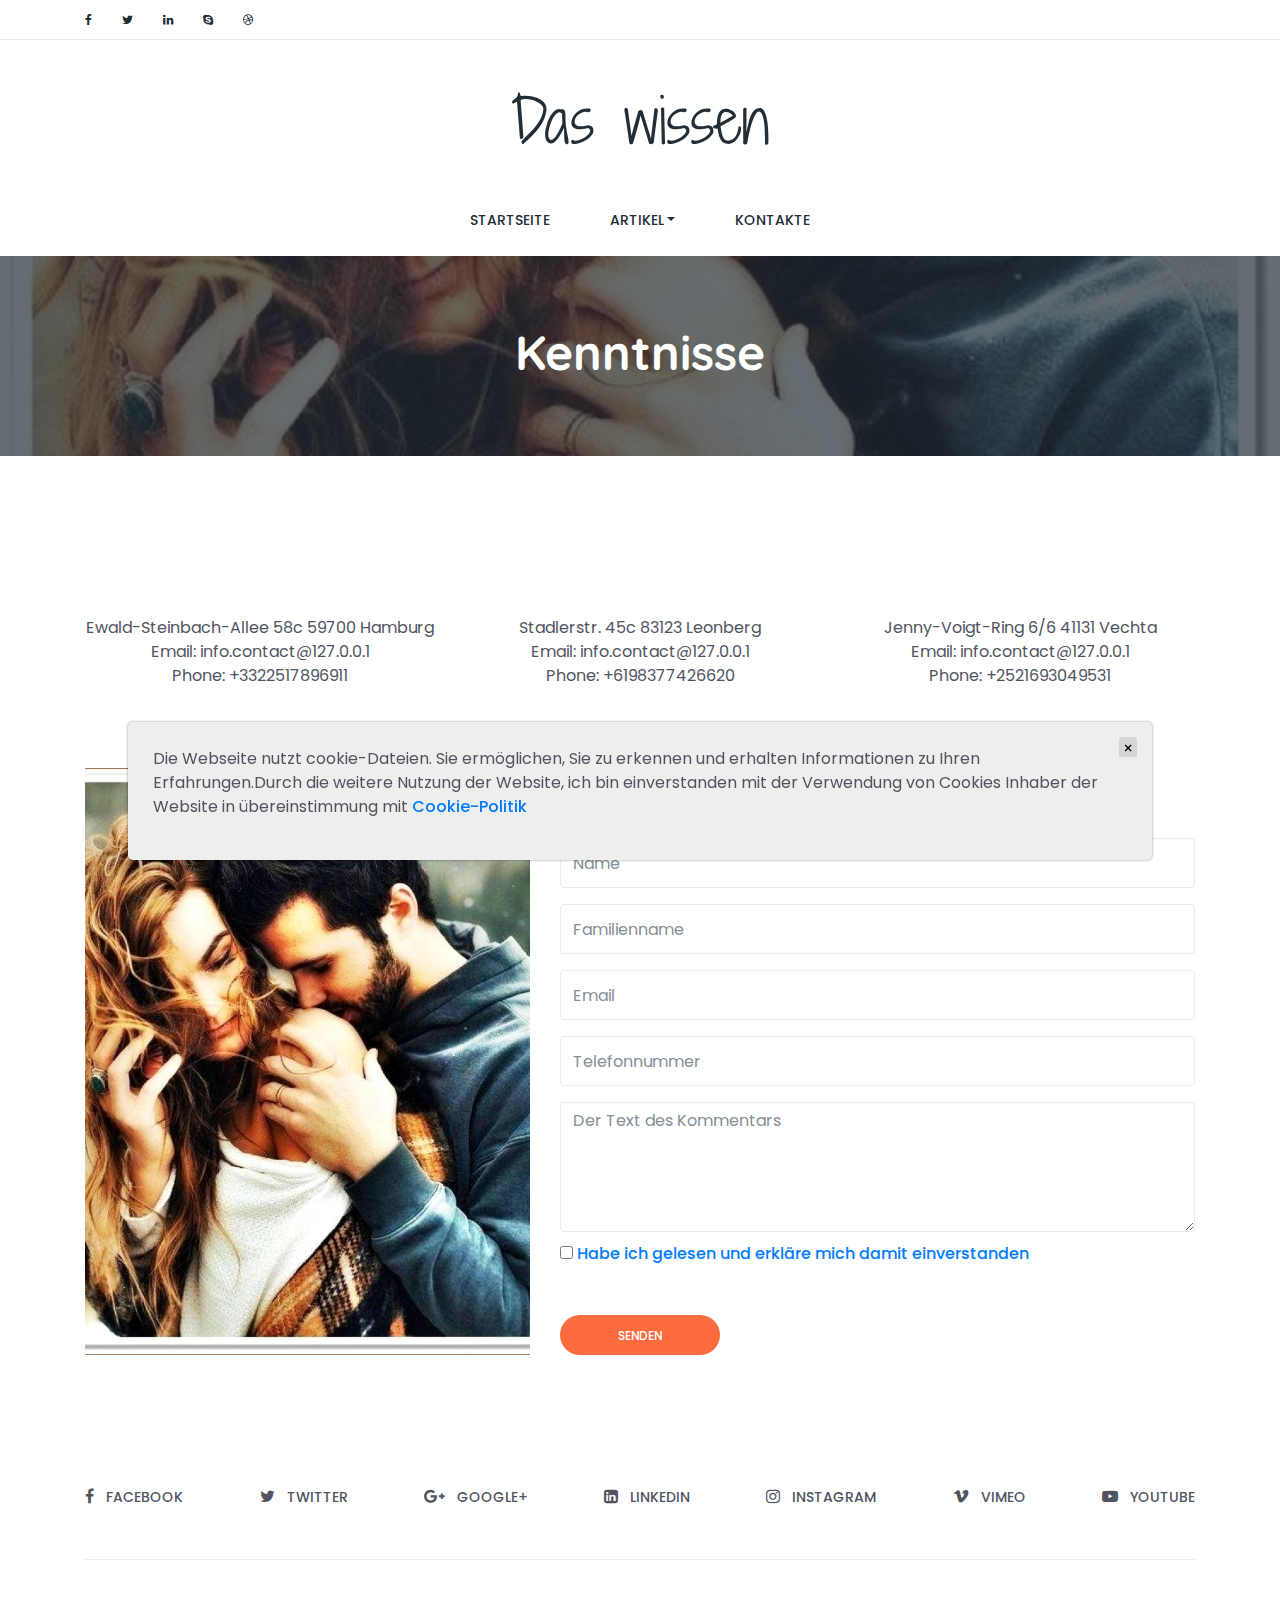
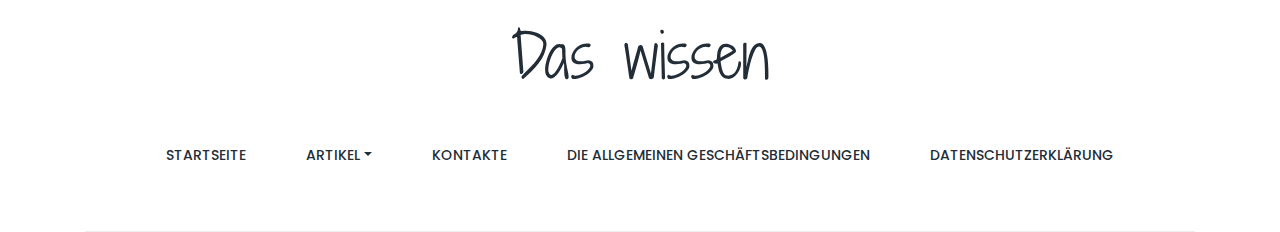
<file: contact.html>
<!DOCTYPE html>
<html lang="en">

<head>
    <meta charset="UTF-8">
    <meta name="description" content="Das wissen">
    <meta http-equiv="X-UA-Compatible" content="IE=edge">
    <meta name="viewport" content="width=device-width, initial-scale=1, shrink-to-fit=no">

    <!-- Title -->
    <title>Das wissen</title>

    <!-- Favicon -->
    <link rel="icon" href="img/core-img/favicon.ico">

    <!-- Core Stylesheet -->
    <link href="style.css" rel="stylesheet">

    <!-- Responsive CSS -->
    <link href="css/responsive/responsive.css" rel="stylesheet">

</head>

<body>
    <!-- Preloader Start -->
    <div id="preloader">
        <div class="yummy-load"></div>
    </div>

    <!-- ****** Top Header Area Start ****** -->
    <div class="top_header_area">
        <div class="container">
            <div class="row">
                <div class="col-5 col-sm-6">
                    <!--  Top Social bar start -->
                    <div class="top_social_bar">
                        <a href="#"><i class="fa fa-facebook" aria-hidden="true"></i></a>
                        <a href="#"><i class="fa fa-twitter" aria-hidden="true"></i></a>
                        <a href="#"><i class="fa fa-linkedin" aria-hidden="true"></i></a>
                        <a href="#"><i class="fa fa-skype" aria-hidden="true"></i></a>
                        <a href="#"><i class="fa fa-dribbble" aria-hidden="true"></i></a>
                    </div>
                </div>
                <!--  Login Register Area -->
            </div>
        </div>
    </div>
    <!-- ****** Top Header Area End ****** -->

    <!-- ****** Header Area Start ****** -->
    <header class="header_area">
        <div class="container">
            <div class="row">
                <!-- Logo Area Start -->
                <div class="col-12">
                    <div class="logo_area text-center">
                        <a href="index.html" class="yummy-logo">Das wissen</a>
                    </div>
                </div>
            </div>

            <div class="row">
                <div class="col-12">
                    <nav class="navbar navbar-expand-lg">
                        <button class="navbar-toggler" type="button" data-toggle="collapse" data-target="#yummyfood-nav" aria-controls="yummyfood-nav" aria-expanded="false" aria-label="Toggle navigation"><i class="fa fa-bars" aria-hidden="true"></i> Menu</button>
                        <!-- Menu Area Start -->
                        <div class="collapse navbar-collapse justify-content-center" id="yummyfood-nav">
                            <ul class="navbar-nav" id="yummy-nav">
                                <li class="nav-item">
                                    <a class="nav-link" href="index.html">Startseite <span class="sr-only">(current)</span></a>
                                </li>
                                <li class="nav-item dropdown">
                                    <a class="nav-link dropdown-toggle" href="#" id="yummyDropdown" role="button" data-toggle="dropdown" aria-haspopup="true" aria-expanded="false">Artikel</a>
                                    <div class="dropdown-menu" aria-labelledby="yummyDropdown">
                                        
                                        <a class="dropdown-item" href="XOJWXNfBTMAzWGA4kP0GuVSz1.html">Die Gründe, warum Mä...</a>
                                        

                                        <a class="dropdown-item" href="hoUpkqgdTVlXth.html">Denken Sie darüber na...</a>
                                        

                                        <a class="dropdown-item" href="Sp2Lifg4RZ7.html">WARUM DER MANN NICHT W...</a>
                                        

                                        <a class="dropdown-item" href="2bbd2e0d3ad04948e92f6bd5f647442a.html">Top-5 Faktoren, auf di...</a>
                                        

                                    </div>
                                </li>
                                <li class="nav-item">
                                    <a class="nav-link" href="contact.html">Kontakte</a>
                                </li>
                            </ul>
                        </div>
                    </nav>
                </div>
            </div>
        </div>
    </header>
    <!-- ****** Header Area End ****** -->

    <!-- ****** Breadcumb Area Start ****** -->
    <div class="breadcumb-area" style="background-image: url(./img/image00047.jpg);">
        <div class="container h-100">
            <div class="row h-100 align-items-center">
                <div class="col-12">
                    <div class="bradcumb-title text-center">
                        <h2>Kenntnisse</h2>
                    </div>
                </div>
            </div>
        </div>
    </div>


    <!-- ****** Contatc Area Start ****** -->
    <div class="contact-area section_padding_80">
        <div class="container">
            <!-- Contact Info Area Start -->
            <div class="contact-info-area section_padding_80_50">
                <div class="row">
                    <!-- Single Contact Info -->
                    <div class="col-12 col-md-4">
                        <div class="single-contact-info mb-30 text-center fadeInUp">
                            <p>Ewald-Steinbach-Allee 58c
59700 Hamburg <br> Email: info.contact@<span class="server-name"></span> <br> Phone: +3322517896911</p>
                        </div>
                    </div>
                    <!-- Single Contact Info -->
                    <div class="col-12 col-md-4">
                        <div class="single-contact-info mb-30 text-center fadeInUp">
                            <p>Stadlerstr. 45c
83123 Leonberg <br> Email: info.contact@<span class="server-name"></span> <br> Phone: +6198377426620</p>
                        </div>
                    </div>
                    <!-- Single Contact Info -->
                    <div class="col-12 col-md-4">
                        <div class="single-contact-info mb-30 text-center fadeInUp">
                            <p>Jenny-Voigt-Ring 6/6
41131 Vechta <br> Email: info.contact@<span class="server-name"></span> <br> Phone: +2521693049531</p>
                        </div>
                    </div>
                </div>
            </div>
            <!-- Contact Form  -->
            <div class="contact-form-area">
                <div class="row">
                    <div class="col-12 col-md-5">
                        <div class="contact-form-sidebar item fadeInUpBig"  style="background-image: url(./img/image00047.jpg);">
                        </div>
                    </div>
                    <div class="col-12 col-md-7 item">
                        <div class="contact-form fadeInUpBig">
                            <h2 class="contact-form-title mb-30">Hinterlasse einen Kommentar</h2>
                            <!-- Contact Form -->
                            <form action="thanks.html" method="post">
                                <div class="form-group">
                                    <input type="text" class="form-control" id="contact-name" placeholder="Name">
                                </div>
                                <div class="form-group">
                                    <input type="text" class="form-control" id="contact-lastname" placeholder="Familienname">
                                </div>
                                <div class="form-group">
                                    <input type="email" class="form-control" id="contact-email" placeholder="Email">
                                </div>
                                <div class="form-group">
                                    <input type="email" class="form-control" id="contact-phone" placeholder="Telefonnummer">
                                </div>
                                <div class="form-group">
                                    <textarea class="form-control" name="message" id="message" cols="30" rows="10" placeholder="Der Text des Kommentars"></textarea>
                                    <label class="terms-field">
                                        <input type="checkbox" name="terms" value="check" required=""/>
                                        <a href="policy.html" target="_blank">
                                            Habe ich gelesen und erkläre mich damit einverstanden
                                        </a>
                                    </label>
                                </div>
                                <button type="submit" class="btn contact-btn">Senden</button>
                            </form>
                        </div>
                    </div>
                </div>
            </div>
        </div>
    </div>
    <!-- ****** Contact Area End ****** -->

    <!-- ****** Instagram Area Start ****** -->
    <!-- ****** Our Creative Portfolio Area End ****** -->

    <!-- ****** Footer Social Icon Area Start ****** -->
    <div class="social_icon_area clearfix">
        <div class="container">
            <div class="row">
                <div class="col-12">
                    <div class="footer-social-area d-flex">
                        <div class="single-icon">
                            <a href="#"><i class="fa fa-facebook" aria-hidden="true"></i><span>facebook</span></a>
                        </div>
                        <div class="single-icon">
                            <a href="#"><i class="fa fa-twitter" aria-hidden="true"></i><span>Twitter</span></a>
                        </div>
                        <div class="single-icon">
                            <a href="#"><i class="fa fa-google-plus" aria-hidden="true"></i><span>GOOGLE+</span></a>
                        </div>
                        <div class="single-icon">
                            <a href="#"><i class="fa fa-linkedin-square" aria-hidden="true"></i><span>linkedin</span></a>
                        </div>
                        <div class="single-icon">
                            <a href="#"><i class="fa fa-instagram" aria-hidden="true"></i><span>Instagram</span></a>
                        </div>
                        <div class="single-icon">
                            <a href="#"><i class="fa fa-vimeo" aria-hidden="true"></i><span>VIMEO</span></a>
                        </div>
                        <div class="single-icon">
                            <a href="#"><i class="fa fa-youtube-play" aria-hidden="true"></i><span>YOUTUBE</span></a>
                        </div>
                    </div>
                </div>
            </div>
        </div>
    </div>
    <!-- ****** Footer Social Icon Area End ****** -->

    <!-- ****** Footer Menu Area Start ****** -->
    <footer class="footer_area">
        <div class="container">
            <div class="row">
                <div class="col-12">
                    <div class="footer-content">
                        <!-- Logo Area Start -->
                        <div class="footer-logo-area text-center">
                            <a href="index.html" class="yummy-logo">Das wissen</a>
                        </div>
                        <!-- Menu Area Start -->
                        <nav class="navbar navbar-expand-lg">
                            <button class="navbar-toggler" type="button" data-toggle="collapse" data-target="#yummyfood-footer-nav" aria-controls="yummyfood-footer-nav" aria-expanded="false" aria-label="Toggle navigation"><i class="fa fa-bars" aria-hidden="true"></i> Menu</button>
                            <!-- Menu Area Start -->
                            <div class="collapse navbar-collapse justify-content-center" id="yummyfood-footer-nav">
                                <ul class="navbar-nav">
                                    <li class="nav-item">
                                        <a class="nav-link" href="index.html">Startseite <span class="sr-only">(current)</span></a>
                                    </li>
                                    <li class="nav-item dropdown">
                                        <a class="nav-link dropdown-toggle" href="#" id="yummyDropdown" role="button" data-toggle="dropdown" aria-haspopup="true" aria-expanded="false">Artikel</a>
                                        <div class="dropdown-menu" aria-labelledby="yummyDropdown">
                                            
                                            <a class="dropdown-item" href="XOJWXNfBTMAzWGA4kP0GuVSz1.html">Die Gründe, warum Mä...</a>
                                            

                                            <a class="dropdown-item" href="hoUpkqgdTVlXth.html">Denken Sie darüber na...</a>
                                            

                                            <a class="dropdown-item" href="Sp2Lifg4RZ7.html">WARUM DER MANN NICHT W...</a>
                                            

                                            <a class="dropdown-item" href="2bbd2e0d3ad04948e92f6bd5f647442a.html">Top-5 Faktoren, auf di...</a>
                                            

                                        </div>
                                    </li>
                                    <li class="nav-item">
                                        <a class="nav-link" href="contact.html">Kontakte</a>
                                    </li>
                                    <li class="nav-item">
                                        <a class="nav-link" href="terms.html">Die Allgemeinen Geschäftsbedingungen</a>
                                    </li>
                                    <li class="nav-item">
                                        <a class="nav-link" href="policy.html">Datenschutzerklärung</a>
                                    </li>
                                </ul>
                            </div>
                        </nav>
                    </div>
                </div>
            </div>
        </div>
    </footer>
    <!-- ****** Footer Menu Area End ****** -->

    <!-- Jquery-2.2.4 js -->
    <script src="./js/jquery/jquery-2.2.4.min.js"></script>
    <!-- Popper js -->
    <script src="./js/bootstrap/popper.min.js"></script>
    <!-- Bootstrap-4 js -->
    <script src="./js/bootstrap/bootstrap.min.js"></script>
    <!-- All Plugins JS -->
    <script src="./js/others/plugins.js"></script>
    <!-- Active JS -->
    <script src="./js/active.js"></script>
    <div class='cookie-banner'>
        <p>
            Die Webseite nutzt cookie-Dateien. Sie ermöglichen, Sie zu erkennen und erhalten Informationen zu Ihren Erfahrungen.Durch die weitere Nutzung der Website, ich bin einverstanden mit der Verwendung von Cookies Inhaber der Website in übereinstimmung mit  <a target="_blank" href="https://en.wikipedia.org/wiki/HTTP_cookie">Cookie-Politik</a>
        </p>
        <button class='close-cookie'>&times;</button>
    </div>
    <script>
        window.onload = function() {
            $('.close-cookie').click(function () {
                $('.cookie-banner').fadeOut();
            })
        }
    </script>
    <script>
        let elems = document.querySelectorAll('.server-name');
        elems.forEach((elem) => {
            elem.innerHTML = window.location.hostname
        })
    </script>
</body>
</file>
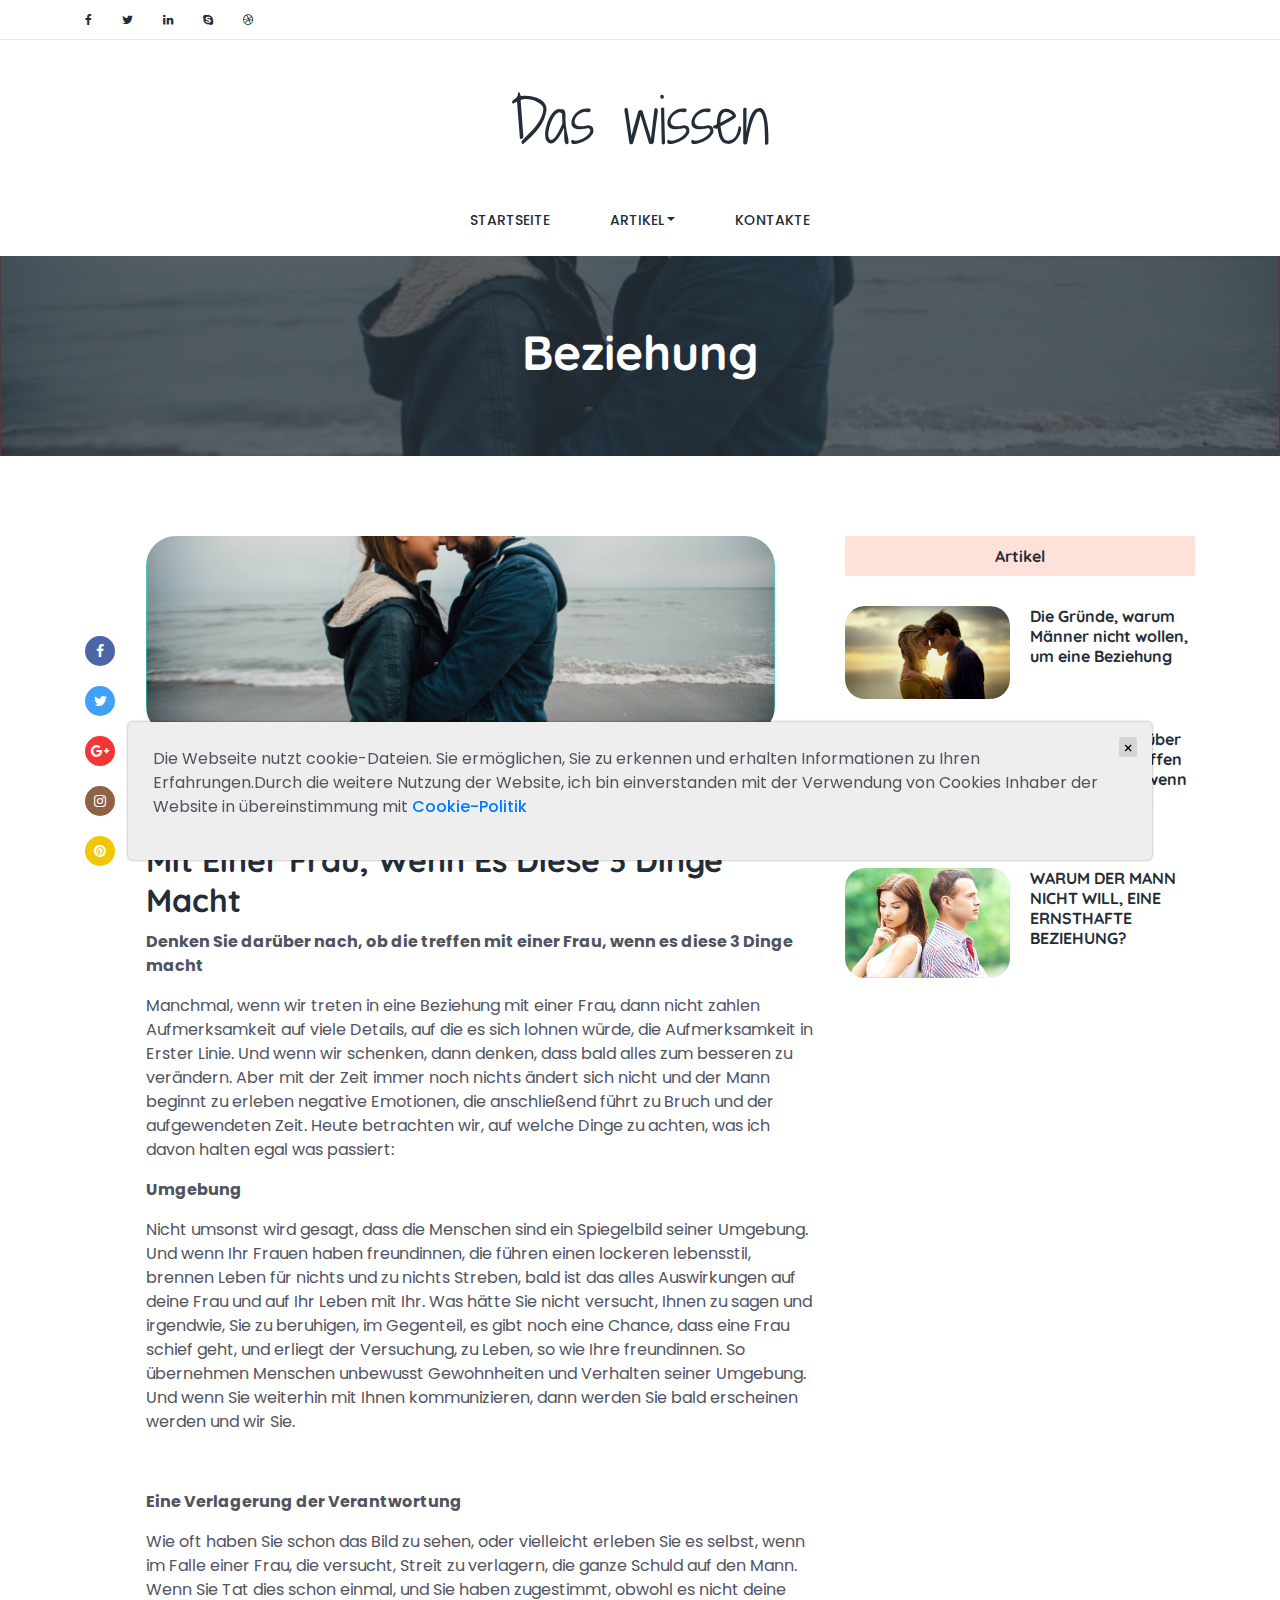
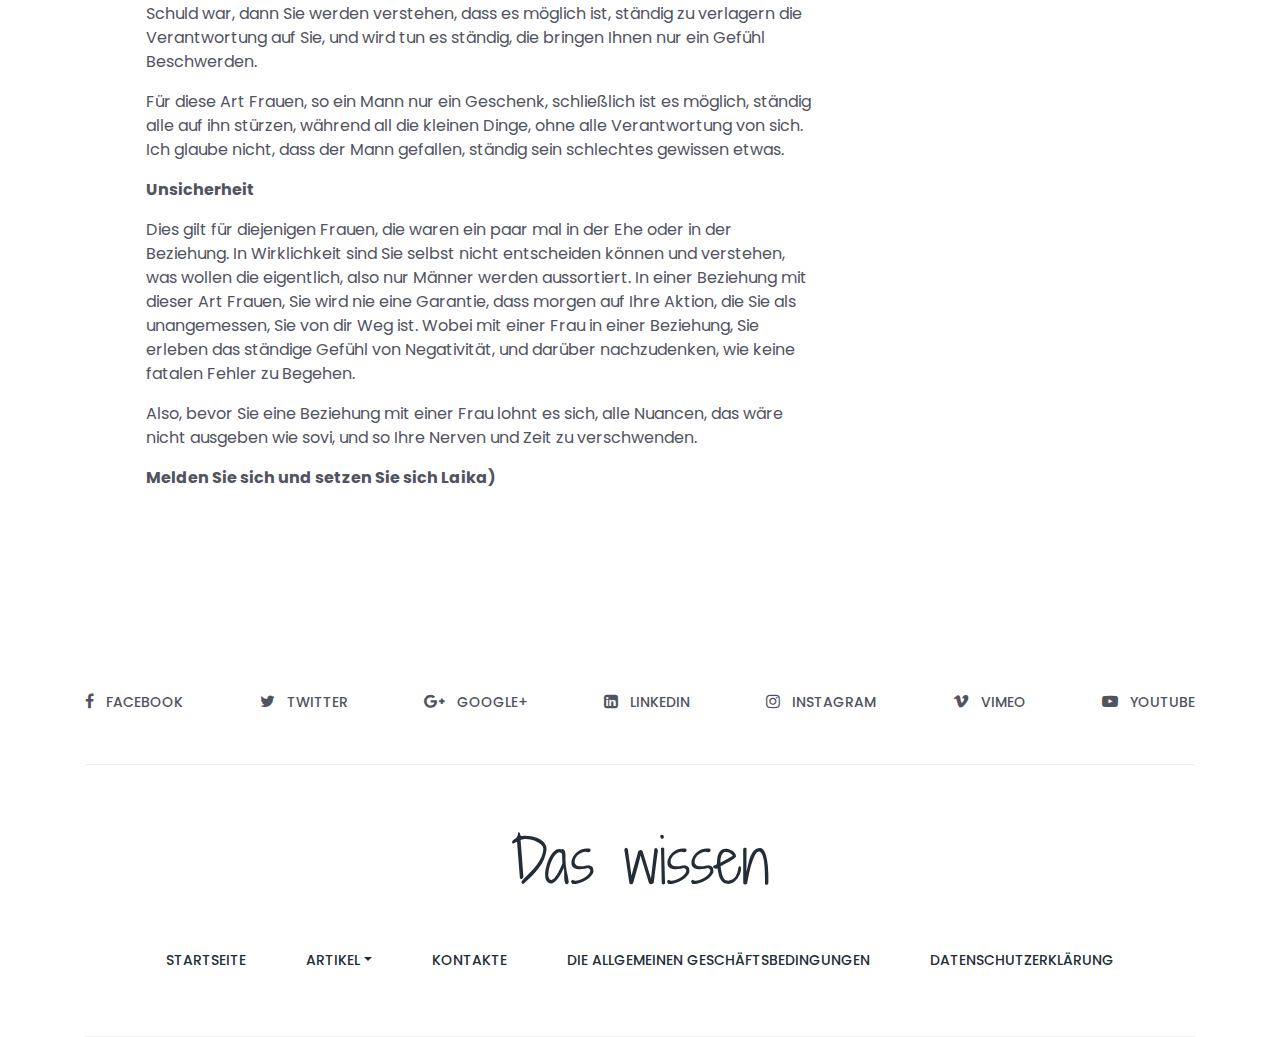
<file: hoUpkqgdTVlXth.html>
<!DOCTYPE html>
<html lang="en">

<head>
    <meta charset="UTF-8">
    <meta name="description" content="Das wissen">
    <meta http-equiv="X-UA-Compatible" content="IE=edge">
    <meta name="viewport" content="width=device-width, initial-scale=1, shrink-to-fit=no">

    <!-- Title -->
    <title></title>

    <!-- Favicon -->
    <link rel="icon" href="img/core-img/favicon.ico">

    <!-- Core Stylesheet -->
    <link href="style.css" rel="stylesheet">

    <!-- Responsive CSS -->
    <link href="css/responsive/responsive.css" rel="stylesheet">

</head>

<body>
    <!-- Preloader Start -->
    <div id="preloader">
        <div class="yummy-load"></div>
    </div>

    <!-- ****** Top Header Area Start ****** -->
    <div class="top_header_area">
        <div class="container">
            <div class="row">
                <div class="col-5 col-sm-6">
                    <!--  Top Social bar start -->
                    <div class="top_social_bar">
                        <a href="#"><i class="fa fa-facebook" aria-hidden="true"></i></a>
                        <a href="#"><i class="fa fa-twitter" aria-hidden="true"></i></a>
                        <a href="#"><i class="fa fa-linkedin" aria-hidden="true"></i></a>
                        <a href="#"><i class="fa fa-skype" aria-hidden="true"></i></a>
                        <a href="#"><i class="fa fa-dribbble" aria-hidden="true"></i></a>
                    </div>
                </div>
                <!--  Login Register Area -->
            </div>
        </div>
    </div>
    <!-- ****** Top Header Area End ****** -->

    <!-- ****** Header Area Start ****** -->
    <header class="header_area">
        <div class="container">
            <div class="row">
                <!-- Logo Area Start -->
                <div class="col-12">
                    <div class="logo_area text-center">
                        <a href="index.html" class="yummy-logo">Das wissen</a>
                    </div>
                </div>
            </div>

            <div class="row">
                <div class="col-12">
                    <nav class="navbar navbar-expand-lg">
                        <button class="navbar-toggler" type="button" data-toggle="collapse" data-target="#yummyfood-nav" aria-controls="yummyfood-nav" aria-expanded="false" aria-label="Toggle navigation"><i class="fa fa-bars" aria-hidden="true"></i> Menu</button>
                        <!-- Menu Area Start -->
                        <div class="collapse navbar-collapse justify-content-center" id="yummyfood-nav">
                            <ul class="navbar-nav" id="yummy-nav">
                                <li class="nav-item">
                                    <a class="nav-link" href="index.html">Startseite <span class="sr-only">(current)</span></a>
                                </li>
                                <li class="nav-item dropdown">
                                    <a class="nav-link dropdown-toggle" href="#" id="yummyDropdown" role="button" data-toggle="dropdown" aria-haspopup="true" aria-expanded="false">Artikel</a>
                                    <div class="dropdown-menu" aria-labelledby="yummyDropdown">
                                        
                                        <a class="dropdown-item" href="XOJWXNfBTMAzWGA4kP0GuVSz1.html">Die Gründe, warum Mä...</a>
                                        

                                        <a class="dropdown-item" href="hoUpkqgdTVlXth.html">Denken Sie darüber na...</a>
                                        

                                        <a class="dropdown-item" href="Sp2Lifg4RZ7.html">WARUM DER MANN NICHT W...</a>
                                        

                                        <a class="dropdown-item" href="2bbd2e0d3ad04948e92f6bd5f647442a.html">Top-5 Faktoren, auf di...</a>
                                        

                                    </div>
                                </li>
                                <li class="nav-item">
                                    <a class="nav-link" href="contact.html">Kontakte</a>
                                </li>
                            </ul>
                        </div>
                    </nav>
                </div>
            </div>
        </div>
    </header>
    <!-- ****** Header Area End ****** -->

    <!-- ****** Breadcumb Area Start ****** -->
    <div class="breadcumb-area" style="background-image: url(./img/image00137.jpg);">
        <div class="container h-100">
            <div class="row h-100 align-items-center">
                <div class="col-12">
                    <div class="bradcumb-title text-center">
                        <h2>Beziehung</h2>
                    </div>
                </div>
            </div>
        </div>
    </div>
    <!-- ****** Breadcumb Area End ****** -->

    <!-- ****** Single Blog Area Start ****** -->
    <section class="single_blog_area section_padding_80">
        <div class="container">
            <div class="row justify-content-center">
                <div class="col-12 col-lg-8">
                    <div class="row no-gutters">

                        <!-- Single Post Share Info -->
                        <div class="col-2 col-sm-1">
                            <div class="single-post-share-info mt-100">
                                <a href="#" class="facebook"><i class="fa fa-facebook" aria-hidden="true"></i></a>
                                <a href="#" class="twitter"><i class="fa fa-twitter" aria-hidden="true"></i></a>
                                <a href="#" class="googleplus"><i class="fa fa-google-plus" aria-hidden="true"></i></a>
                                <a href="#" class="instagram"><i class="fa fa-instagram" aria-hidden="true"></i></a>
                                <a href="#" class="pinterest"><i class="fa fa-pinterest" aria-hidden="true"></i></a>
                            </div>
                        </div>

                        <!-- Single Post -->
                        <div class="col-10 col-sm-11">
                            <div class="single-post">
                                <!-- Post Thumb -->
                                <div class="post-thumb">
                                    <img src="./img/image00002.jpg" alt="">
                                </div>
                                <!-- Post Content -->
                                <div class="post-content">
                                    <div class="post-meta d-flex">
                                        <!-- Post Comment & Share Area -->
                                        <div class="post-comment-share-area d-flex">
                                            <!-- Post Favourite -->
                                            <div class="post-favourite">
                                                <a href=""><i class="fa fa-heart-o" aria-hidden="true"></i> 126</a>
                                            </div>
                                            <!-- Post Comments -->
                                            <div class="post-comments">
                                                <a href=""><i class="fa fa-comment-o" aria-hidden="true"></i> 183</a>
                                            </div>
                                        </div>
                                    </div>
                                    <a href="#">
                                        <h2 class="post-headline">Denken Sie darüber nach, ob die treffen mit einer Frau, wenn es diese 3 Dinge macht</h2>
                                    </a>
                                    <p> <strong>Denken Sie darüber nach, ob die treffen mit einer Frau, wenn es diese 3 Dinge macht</strong><p><span>Manchmal, wenn wir treten in eine Beziehung mit einer Frau, dann nicht zahlen Aufmerksamkeit auf viele Details, auf die es sich lohnen würde, die Aufmerksamkeit in Erster Linie. Und wenn wir schenken, dann denken, dass bald alles zum besseren zu verändern. Aber mit der Zeit immer noch nichts ändert sich nicht und der Mann beginnt zu erleben negative Emotionen, die anschließend führt zu Bruch und der aufgewendeten Zeit. Heute betrachten wir, auf welche Dinge zu achten, was ich davon halten egal was passiert: </span></p><p><span><b>Umgebung</b></span></p><p><span>Nicht umsonst wird gesagt, dass die Menschen sind ein Spiegelbild seiner Umgebung. Und wenn Ihr Frauen haben freundinnen, die führen einen lockeren lebensstil, brennen Leben für nichts und zu nichts Streben, bald ist das alles Auswirkungen auf deine Frau und auf Ihr Leben mit Ihr. Was hätte Sie nicht versucht, Ihnen zu sagen und irgendwie, Sie zu beruhigen, im Gegenteil, es gibt noch eine Chance, dass eine Frau schief geht, und erliegt der Versuchung, zu Leben, so wie Ihre freundinnen. So übernehmen Menschen unbewusst Gewohnheiten und Verhalten seiner Umgebung. Und wenn Sie weiterhin mit Ihnen kommunizieren, dann werden Sie bald erscheinen werden und wir Sie. </span></p><figure><div><div></div><div><img></div><div></div></div><meta><figcaption><span></span></figcaption></figure><p><span><b>Eine Verlagerung der Verantwortung</b></span></p><p><span>Wie oft haben Sie schon das Bild zu sehen, oder vielleicht erleben Sie es selbst, wenn im Falle einer Frau, die versucht, Streit zu verlagern, die ganze Schuld auf den Mann. Wenn Sie Tat dies schon einmal, und Sie haben zugestimmt, obwohl es nicht deine Schuld war, dann Sie werden verstehen, dass es möglich ist, ständig zu verlagern die Verantwortung auf Sie, und wird tun es ständig, die bringen Ihnen nur ein Gefühl Beschwerden. </span></p><p><span>Für diese Art Frauen, so ein Mann nur ein Geschenk, schließlich ist es möglich, ständig alle auf ihn stürzen, während all die kleinen Dinge, ohne alle Verantwortung von sich. Ich glaube nicht, dass der Mann gefallen, ständig sein schlechtes gewissen etwas.</span></p><p><span><b>Unsicherheit</b></span></p><p><span>Dies gilt für diejenigen Frauen, die waren ein paar mal in der Ehe oder in der Beziehung. In Wirklichkeit sind Sie selbst nicht entscheiden können und verstehen, was wollen die eigentlich, also nur Männer werden aussortiert. In einer Beziehung mit dieser Art Frauen, Sie wird nie eine Garantie, dass morgen auf Ihre Aktion, die Sie als unangemessen, Sie von dir Weg ist. Wobei mit einer Frau in einer Beziehung, Sie erleben das ständige Gefühl von Negativität, und darüber nachzudenken, wie keine fatalen Fehler zu Begehen.</span></p><p><span>Also, bevor Sie eine Beziehung mit einer Frau lohnt es sich, alle Nuancen, das wäre nicht ausgeben wie sovi, und so Ihre Nerven und Zeit zu verschwenden. </span></p><p><span><b>Melden Sie sich und setzen Sie sich Laika) </b></span></p><figure><div><div></div><div><img></div><div></div></div><meta><figcaption><span></span></figcaption></figure><p><span></span></p><p><span></span></p><div></div></p>
                                </div>
                            </div>

                        </div>
                    </div>
                </div>

                <!-- ****** Blog Sidebar ****** -->
                <div class="col-12 col-sm-8 col-md-6 col-lg-4">
                    <div class="blog-sidebar mt-5 mt-lg-0">
                        <!-- Single Widget Area -->
                        <div class="single-widget-area popular-post-widget">
                            <div class="widget-title text-center">
                                <h6>Artikel</h6>
                            </div>
                            
                            <!-- Single Popular Post -->
                            <div class="single-populer-post d-flex">
                                <img src="./img/image00032.jpg" alt="">
                                <div class="post-content">
                                    <a href="XOJWXNfBTMAzWGA4kP0GuVSz1.html">
                                        <h6>Die Gründe, warum Männer nicht wollen, um eine Beziehung</h6>
                                    </a>
                                </div>
                            </div>
                            

                            <!-- Single Popular Post -->
                            <div class="single-populer-post d-flex">
                                <img src="./img/image00002.jpg" alt="">
                                <div class="post-content">
                                    <a href="hoUpkqgdTVlXth.html">
                                        <h6>Denken Sie darüber nach, ob die treffen mit einer Frau, wenn es diese 3 Dinge macht</h6>
                                    </a>
                                </div>
                            </div>
                            

                            <!-- Single Popular Post -->
                            <div class="single-populer-post d-flex">
                                <img src="./img/image00132.jpg" alt="">
                                <div class="post-content">
                                    <a href="Sp2Lifg4RZ7.html">
                                        <h6>WARUM DER MANN NICHT WILL, EINE ERNSTHAFTE BEZIEHUNG?</h6>
                                    </a>
                                </div>
                            </div>
                            

                        </div>
                    </div>
                </div>
            </div>
        </div>
    </section>
    <!-- ****** Single Blog Area End ****** -->

    <!-- ****** Footer Social Icon Area Start ****** -->
    <div class="social_icon_area clearfix">
        <div class="container">
            <div class="row">
                <div class="col-12">
                    <div class="footer-social-area d-flex">
                        <div class="single-icon">
                            <a href="#"><i class="fa fa-facebook" aria-hidden="true"></i><span>facebook</span></a>
                        </div>
                        <div class="single-icon">
                            <a href="#"><i class="fa fa-twitter" aria-hidden="true"></i><span>Twitter</span></a>
                        </div>
                        <div class="single-icon">
                            <a href="#"><i class="fa fa-google-plus" aria-hidden="true"></i><span>GOOGLE+</span></a>
                        </div>
                        <div class="single-icon">
                            <a href="#"><i class="fa fa-linkedin-square" aria-hidden="true"></i><span>linkedin</span></a>
                        </div>
                        <div class="single-icon">
                            <a href="#"><i class="fa fa-instagram" aria-hidden="true"></i><span>Instagram</span></a>
                        </div>
                        <div class="single-icon">
                            <a href="#"><i class="fa fa-vimeo" aria-hidden="true"></i><span>VIMEO</span></a>
                        </div>
                        <div class="single-icon">
                            <a href="#"><i class="fa fa-youtube-play" aria-hidden="true"></i><span>YOUTUBE</span></a>
                        </div>
                    </div>
                </div>
            </div>
        </div>
    </div>
    <!-- ****** Footer Social Icon Area End ****** -->

    <!-- ****** Footer Menu Area Start ****** -->
    <footer class="footer_area">
        <div class="container">
            <div class="row">
                <div class="col-12">
                    <div class="footer-content">
                        <!-- Logo Area Start -->
                        <div class="footer-logo-area text-center">
                            <a href="index.html" class="yummy-logo">Das wissen</a>
                        </div>
                        <!-- Menu Area Start -->
                        <nav class="navbar navbar-expand-lg">
                            <button class="navbar-toggler" type="button" data-toggle="collapse" data-target="#yummyfood-footer-nav" aria-controls="yummyfood-footer-nav" aria-expanded="false" aria-label="Toggle navigation"><i class="fa fa-bars" aria-hidden="true"></i> Menu</button>
                            <!-- Menu Area Start -->
                            <div class="collapse navbar-collapse justify-content-center" id="yummyfood-footer-nav">
                                <ul class="navbar-nav">
                                    <li class="nav-item">
                                        <a class="nav-link" href="index.html">Startseite <span class="sr-only">(current)</span></a>
                                    </li>
                                    <li class="nav-item dropdown">
                                        <a class="nav-link dropdown-toggle" href="#" id="yummyDropdown" role="button" data-toggle="dropdown" aria-haspopup="true" aria-expanded="false">Artikel</a>
                                        <div class="dropdown-menu" aria-labelledby="yummyDropdown">
                                            
                                            <a class="dropdown-item" href="XOJWXNfBTMAzWGA4kP0GuVSz1.html">Die Gründe, warum Mä...</a>
                                            

                                            <a class="dropdown-item" href="hoUpkqgdTVlXth.html">Denken Sie darüber na...</a>
                                            

                                            <a class="dropdown-item" href="Sp2Lifg4RZ7.html">WARUM DER MANN NICHT W...</a>
                                            

                                            <a class="dropdown-item" href="2bbd2e0d3ad04948e92f6bd5f647442a.html">Top-5 Faktoren, auf di...</a>
                                            

                                        </div>
                                    </li>
                                    <li class="nav-item">
                                        <a class="nav-link" href="contact.html">Kontakte</a>
                                    </li>
                                    <li class="nav-item">
                                        <a class="nav-link" href="terms.html">Die Allgemeinen Geschäftsbedingungen</a>
                                    </li>
                                    <li class="nav-item">
                                        <a class="nav-link" href="policy.html">Datenschutzerklärung</a>
                                    </li>
                                </ul>
                            </div>
                        </nav>
                    </div>
                </div>
            </div>
        </div>
    </footer>
    <!-- ****** Footer Menu Area End ****** -->

    <!-- Jquery-2.2.4 js -->
    <script src="js/jquery/jquery-2.2.4.min.js"></script>
    <!-- Popper js -->
    <script src="js/bootstrap/popper.min.js"></script>
    <!-- Bootstrap-4 js -->
    <script src="js/bootstrap/bootstrap.min.js"></script>
    <!-- All Plugins JS -->
    <script src="js/others/plugins.js"></script>
    <!-- Active JS -->
    <script src="js/active.js"></script>
    <div class='cookie-banner'>
        <p>
            Die Webseite nutzt cookie-Dateien. Sie ermöglichen, Sie zu erkennen und erhalten Informationen zu Ihren Erfahrungen.Durch die weitere Nutzung der Website, ich bin einverstanden mit der Verwendung von Cookies Inhaber der Website in übereinstimmung mit  <a target="_blank" href="https://en.wikipedia.org/wiki/HTTP_cookie">Cookie-Politik</a>
        </p>
        <button class='close-cookie'>&times;</button>
    </div>
    <script>
        window.onload = function() {
            $('.close-cookie').click(function () {
                $('.cookie-banner').fadeOut();
            })
        }
    </script>
</body>
</file>
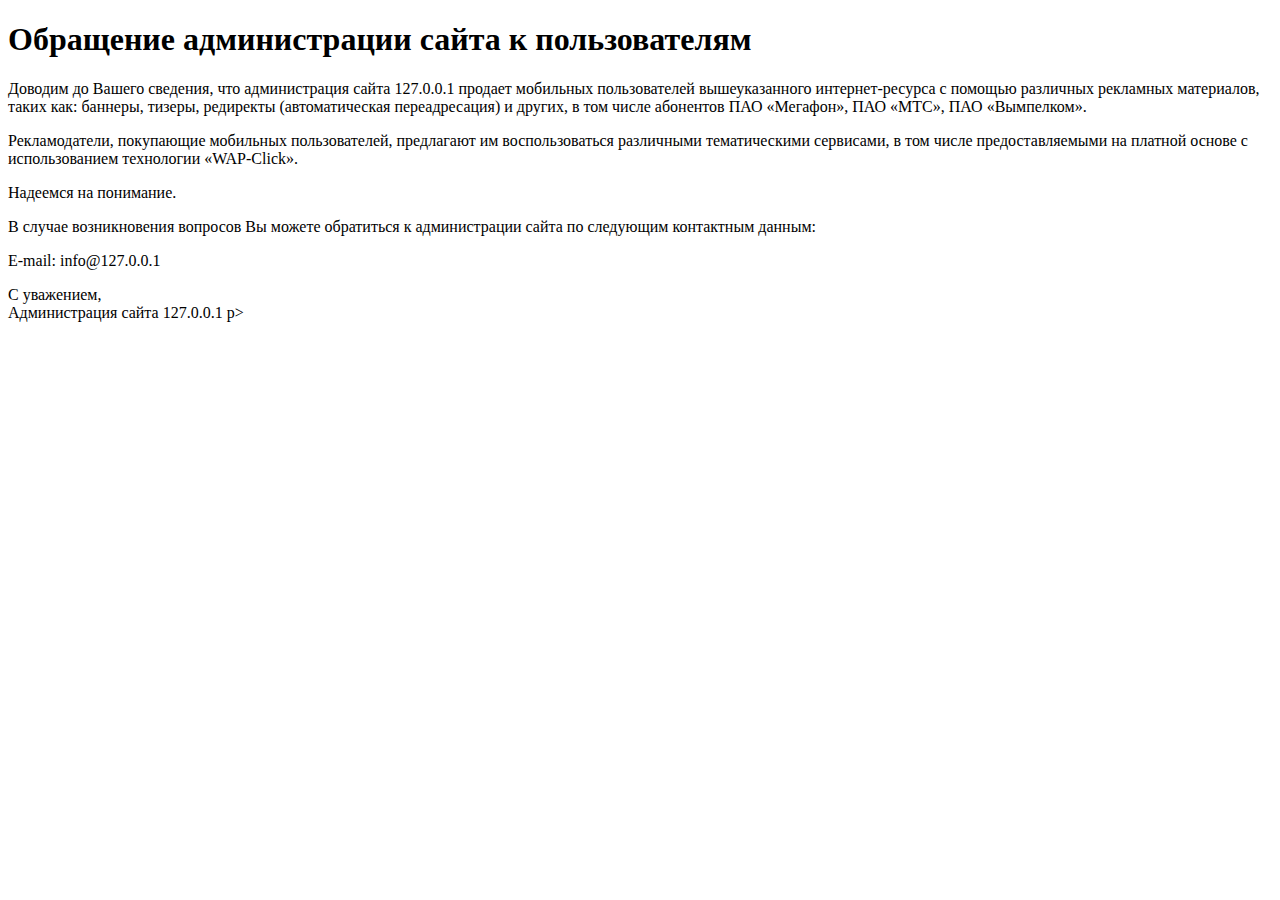
<file: message_for_oss.html>
<!DOCTYPE html>
<html lang="en">
<head>
    <meta charset="UTF-8">
    <title>Обращение администрации сайта к пользователям</title>
</head>
<body>
<h1>Обращение администрации сайта к пользователям</h1>
<p>Доводим до Вашего сведения, что администрация сайта <span class="server-name"></span> продает мобильных пользователей вышеуказанного интернет-ресурса с помощью различных рекламных материалов, таких как: баннеры, тизеры, редиректы (автоматическая переадресация) и других, в том числе абонентов ПАО «Мегафон», ПАО «МТС», ПАО «Вымпелком».</p>
<p>Рекламодатели, покупающие мобильных пользователей, предлагают им воспользоваться различными тематическими сервисами, в том числе предоставляемыми на платной основе с использованием технологии «WAP-Click».</p>
<p>Надеемся на понимание.</p>
<p>В случае возникновения вопросов Вы можете обратиться к администрации сайта по следующим контактным данным:</p>
<p>E-mail: info@<span class="server-name"></span><p>
<p>С уважением,<br/>
Администрация сайта <span class="server-name"></span> p>

    <script>
        let elems = document.querySelectorAll('.server-name');
        elems.forEach((elem) => {
            elem.innerHTML = window.location.hostname
        })
    </script>
</body>
</html>
</file>
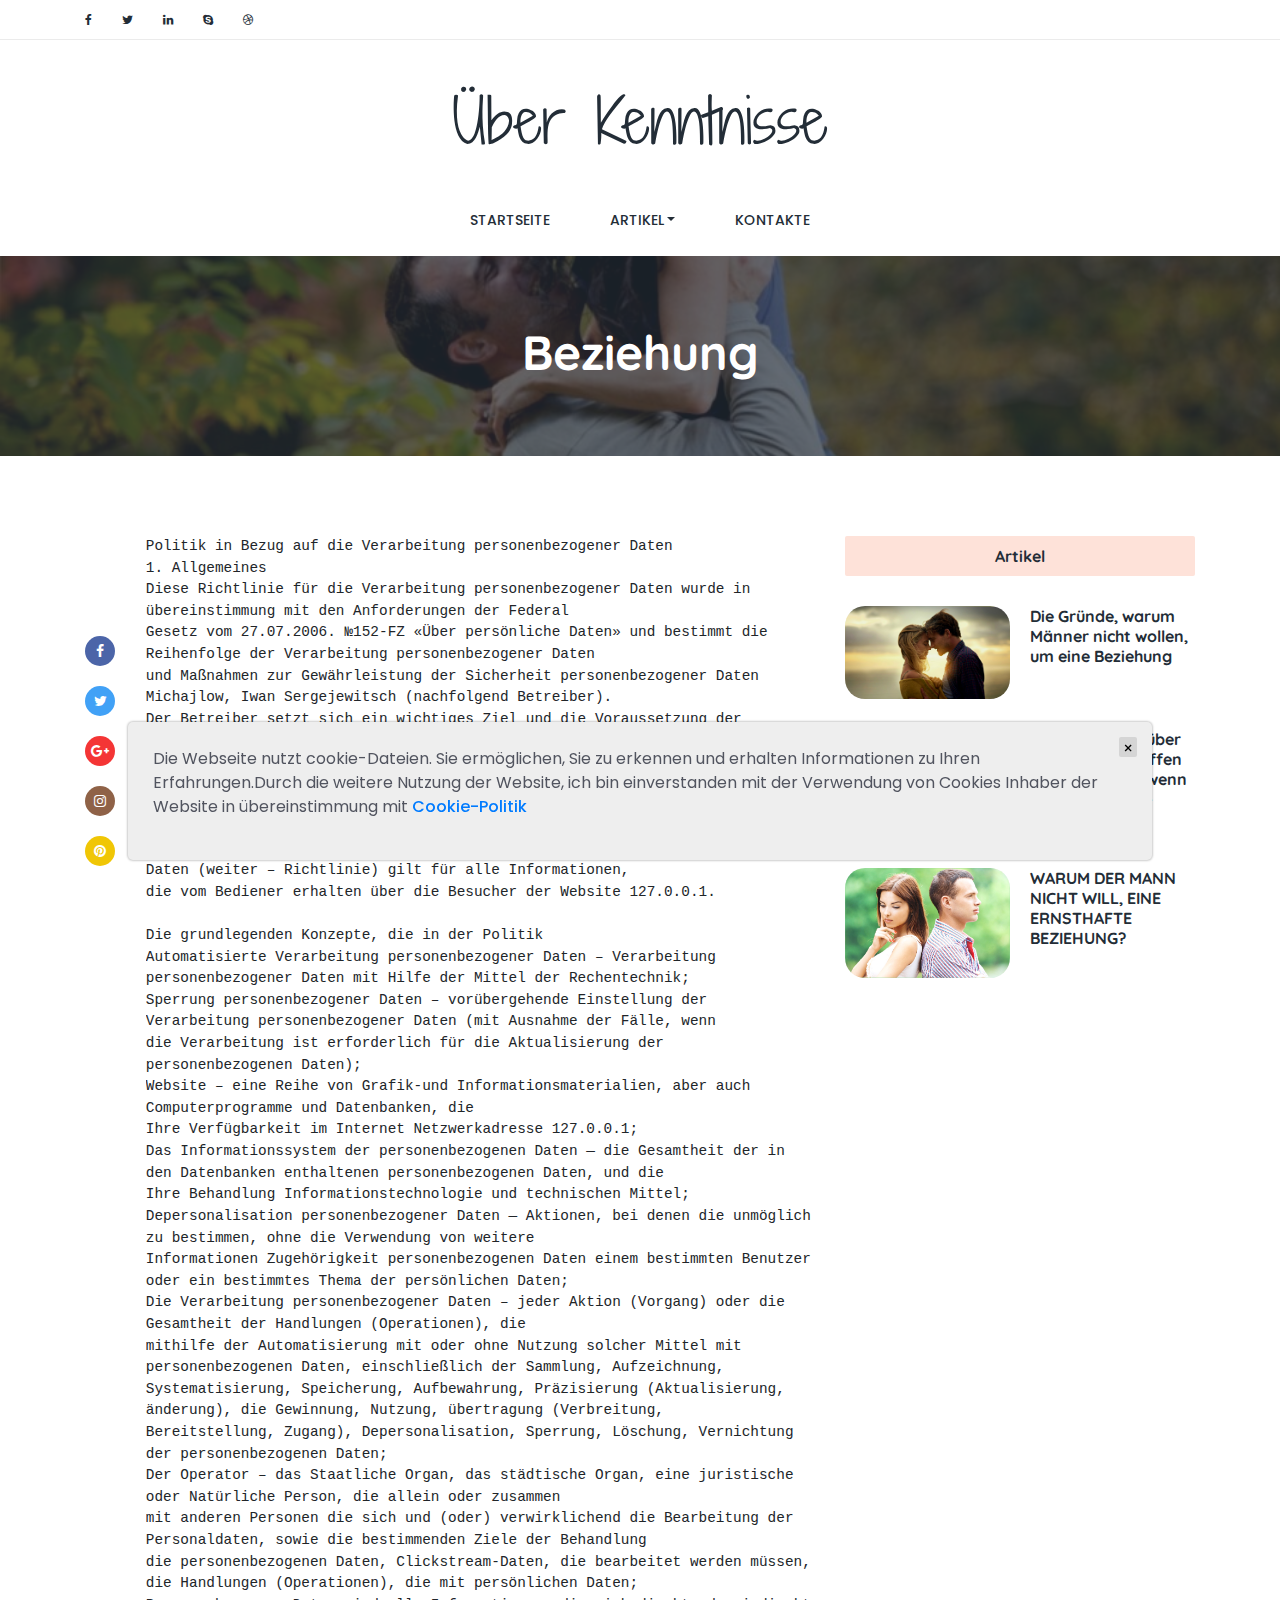
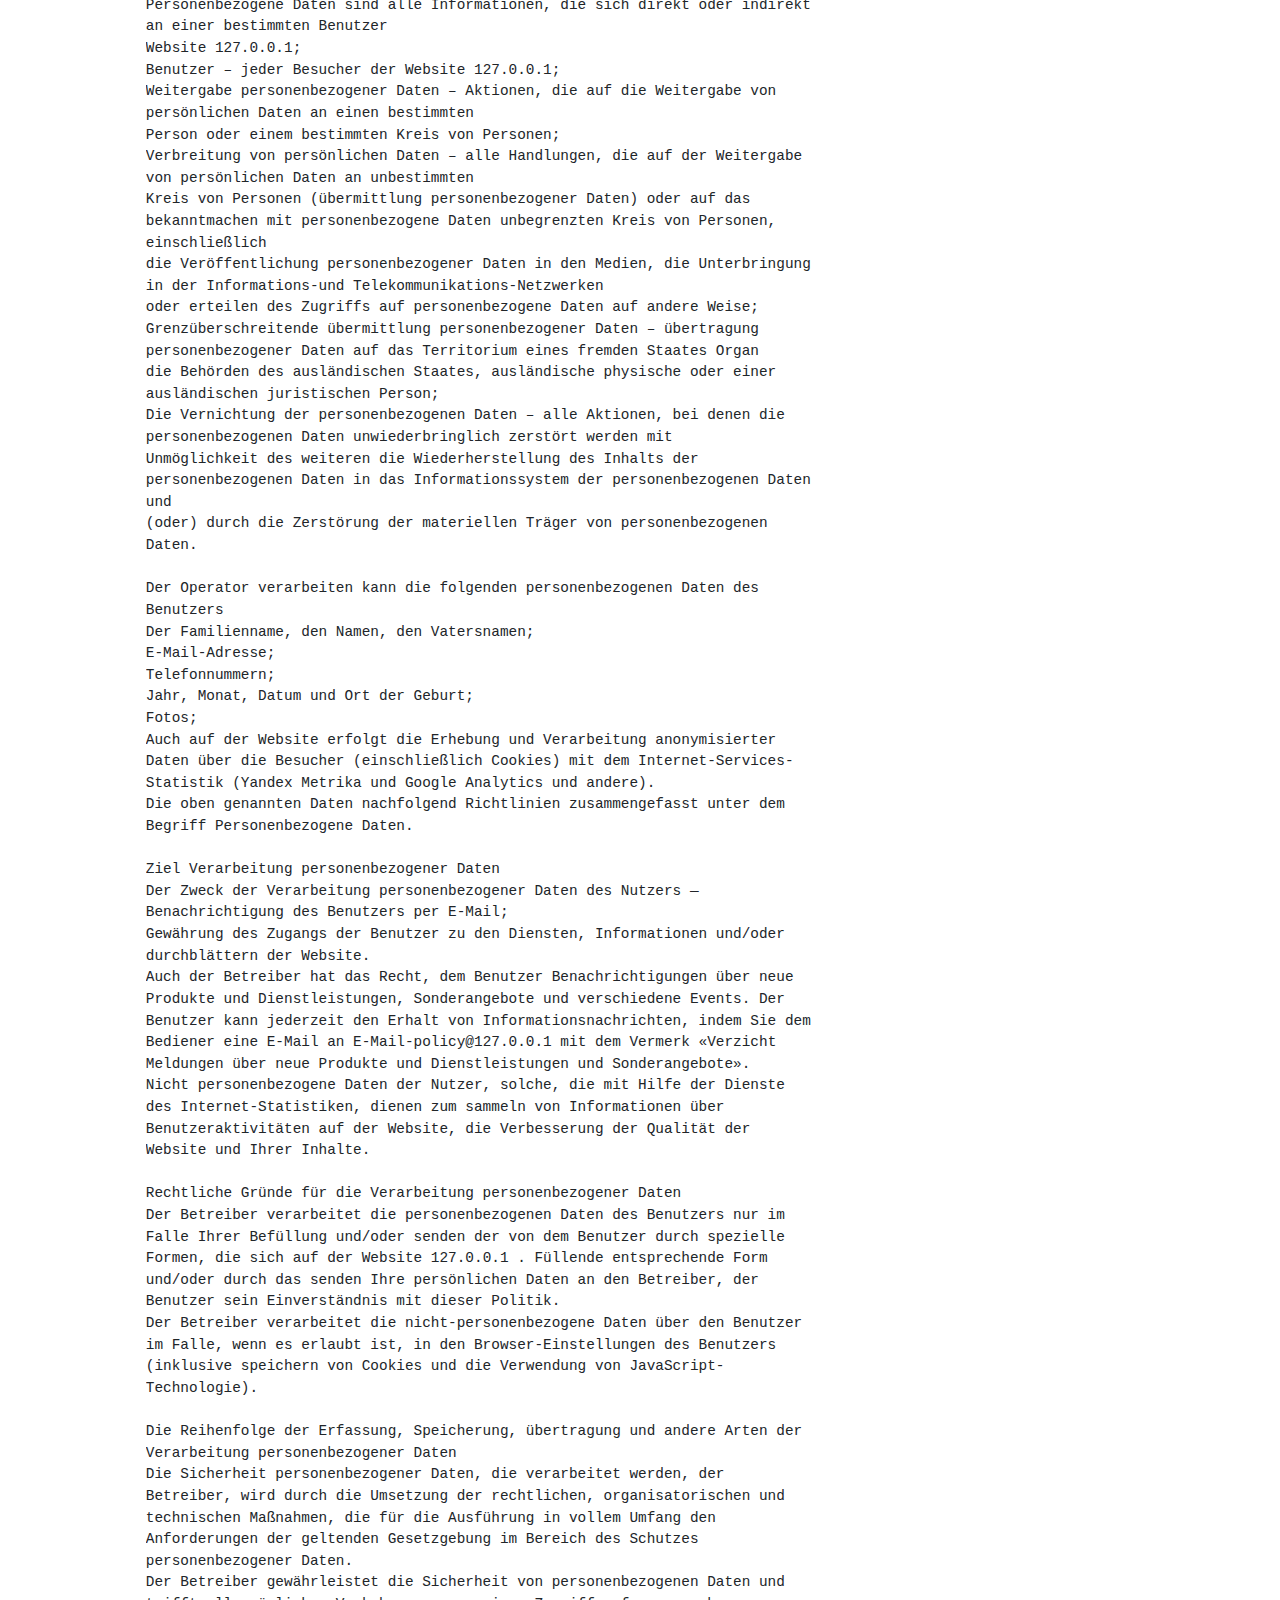
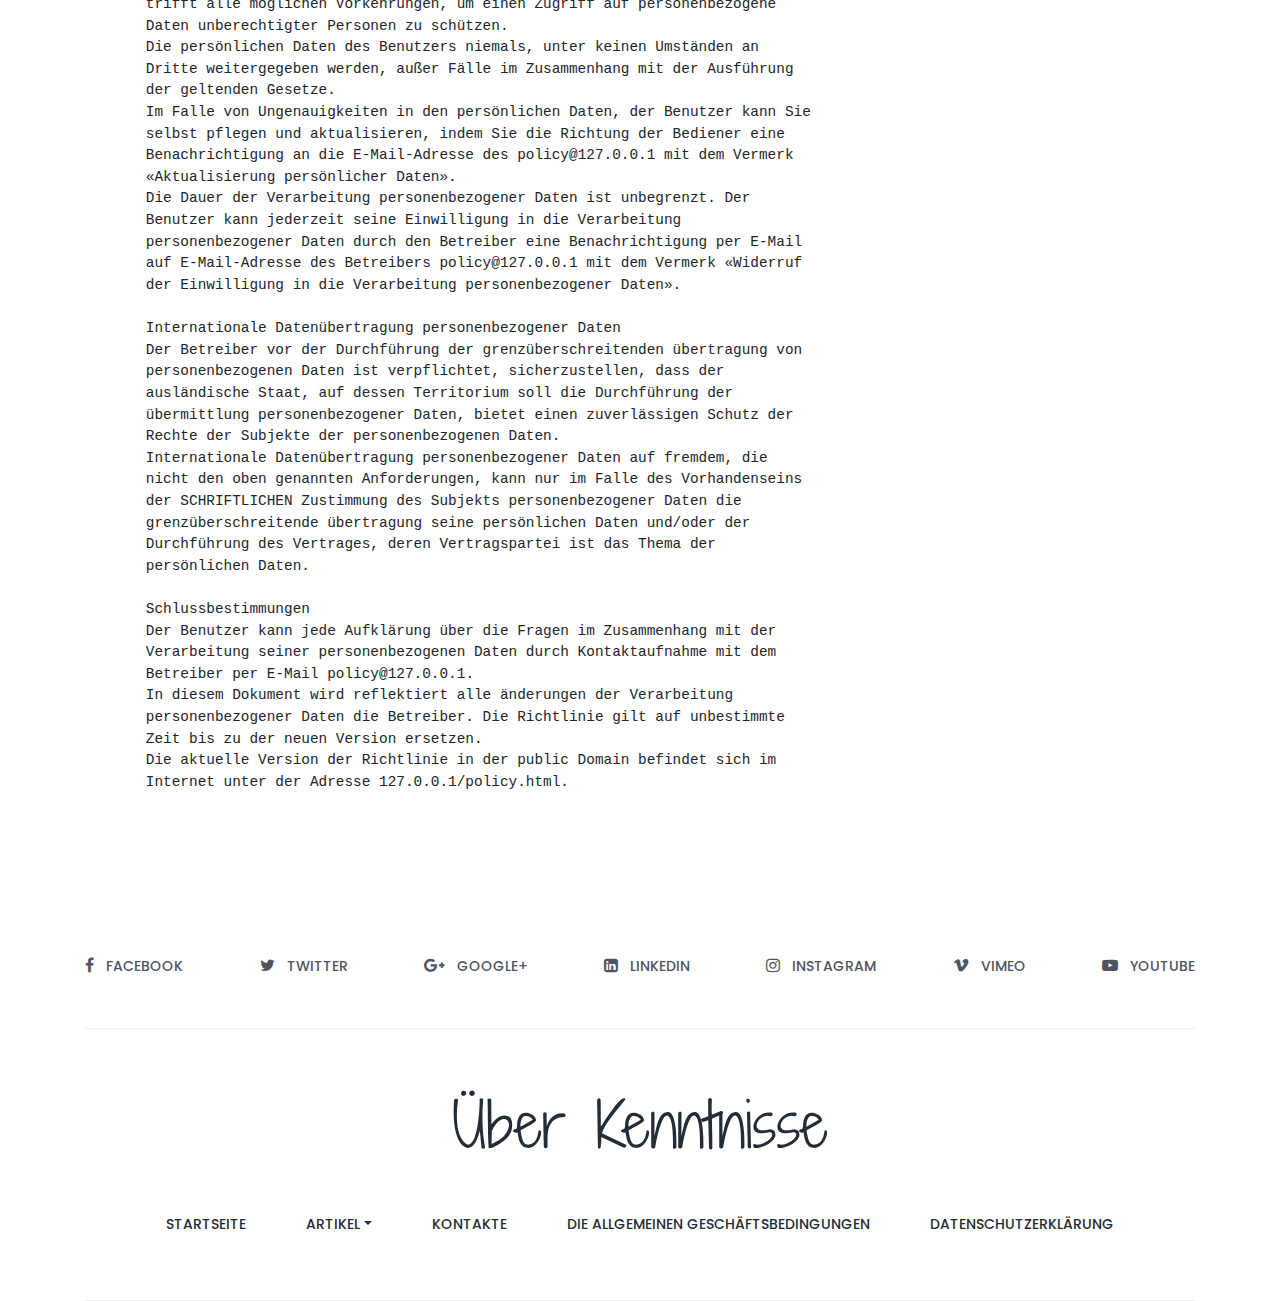
<file: policy.html>
<!DOCTYPE html>
<html lang="en">

<head>
    <meta charset="UTF-8">
    <meta name="description" content="Über Kenntnisse">
    <meta http-equiv="X-UA-Compatible" content="IE=edge">
    <meta name="viewport" content="width=device-width, initial-scale=1, shrink-to-fit=no">

    <!-- Title -->
    <title>Datenschutzerklärung</title>

    <!-- Favicon -->
    <link rel="icon" href="img/core-img/favicon.ico">

    <!-- Core Stylesheet -->
    <link href="style.css" rel="stylesheet">

    <!-- Responsive CSS -->
    <link href="css/responsive/responsive.css" rel="stylesheet">

</head>

<body>
    <!-- Preloader Start -->
    <div id="preloader">
        <div class="yummy-load"></div>
    </div>

    <!-- ****** Top Header Area Start ****** -->
    <div class="top_header_area">
        <div class="container">
            <div class="row">
                <div class="col-5 col-sm-6">
                    <!--  Top Social bar start -->
                    <div class="top_social_bar">
                        <a href="#"><i class="fa fa-facebook" aria-hidden="true"></i></a>
                        <a href="#"><i class="fa fa-twitter" aria-hidden="true"></i></a>
                        <a href="#"><i class="fa fa-linkedin" aria-hidden="true"></i></a>
                        <a href="#"><i class="fa fa-skype" aria-hidden="true"></i></a>
                        <a href="#"><i class="fa fa-dribbble" aria-hidden="true"></i></a>
                    </div>
                </div>
                <!--  Login Register Area -->
            </div>
        </div>
    </div>
    <!-- ****** Top Header Area End ****** -->

    <!-- ****** Header Area Start ****** -->
    <header class="header_area">
        <div class="container">
            <div class="row">
                <!-- Logo Area Start -->
                <div class="col-12">
                    <div class="logo_area text-center">
                        <a href="index.html" class="yummy-logo">Über Kenntnisse</a>
                    </div>
                </div>
            </div>

            <div class="row">
                <div class="col-12">
                    <nav class="navbar navbar-expand-lg">
                        <button class="navbar-toggler" type="button" data-toggle="collapse" data-target="#yummyfood-nav" aria-controls="yummyfood-nav" aria-expanded="false" aria-label="Toggle navigation"><i class="fa fa-bars" aria-hidden="true"></i> Menu</button>
                        <!-- Menu Area Start -->
                        <div class="collapse navbar-collapse justify-content-center" id="yummyfood-nav">
                            <ul class="navbar-nav" id="yummy-nav">
                                <li class="nav-item">
                                    <a class="nav-link" href="index.html">Startseite <span class="sr-only">(current)</span></a>
                                </li>
                                <li class="nav-item dropdown">
                                    <a class="nav-link dropdown-toggle" href="#" id="yummyDropdown" role="button" data-toggle="dropdown" aria-haspopup="true" aria-expanded="false">Artikel</a>
                                    <div class="dropdown-menu" aria-labelledby="yummyDropdown">
                                        
                                        <a class="dropdown-item" href="XOJWXNfBTMAzWGA4kP0GuVSz1.html">Die Gründe, warum Mä...</a>
                                        

                                        <a class="dropdown-item" href="hoUpkqgdTVlXth.html">Denken Sie darüber na...</a>
                                        

                                        <a class="dropdown-item" href="Sp2Lifg4RZ7.html">WARUM DER MANN NICHT W...</a>
                                        

                                        <a class="dropdown-item" href="2bbd2e0d3ad04948e92f6bd5f647442a.html">Top-5 Faktoren, auf di...</a>
                                        

                                    </div>
                                </li>
                                <li class="nav-item">
                                    <a class="nav-link" href="contact.html">Kontakte</a>
                                </li>
                            </ul>
                        </div>
                    </nav>
                </div>
            </div>
        </div>
    </header>
    <!-- ****** Header Area End ****** -->

    <!-- ****** Breadcumb Area Start ****** -->
    <div class="breadcumb-area" style="background-image: url(./img/image00147.jpg);">
        <div class="container h-100">
            <div class="row h-100 align-items-center">
                <div class="col-12">
                    <div class="bradcumb-title text-center">
                        <h2>Beziehung</h2>
                    </div>
                </div>
            </div>
        </div>
    </div>
    <!-- ****** Breadcumb Area End ****** -->

    <!-- ****** Single Blog Area Start ****** -->
    <section class="single_blog_area section_padding_80">
        <div class="container">
            <div class="row justify-content-center">
                <div class="col-12 col-lg-8">
                    <div class="row no-gutters">

                        <!-- Single Post Share Info -->
                        <div class="col-2 col-sm-1">
                            <div class="single-post-share-info mt-100">
                                <a href="#" class="facebook"><i class="fa fa-facebook" aria-hidden="true"></i></a>
                                <a href="#" class="twitter"><i class="fa fa-twitter" aria-hidden="true"></i></a>
                                <a href="#" class="googleplus"><i class="fa fa-google-plus" aria-hidden="true"></i></a>
                                <a href="#" class="instagram"><i class="fa fa-instagram" aria-hidden="true"></i></a>
                                <a href="#" class="pinterest"><i class="fa fa-pinterest" aria-hidden="true"></i></a>
                            </div>
                        </div>

                        <!-- Single Post -->
                        <div class="col-10 col-sm-11">
                            <div class="single-post">
                                <!-- Post Content -->
                                <div class="post-content">

                                    <div>
                                        <pre style="width:100%; white-space: pre-line!important;">
                                         Politik in Bezug auf die Verarbeitung personenbezogener Daten
 1. Allgemeines
Diese Richtlinie für die Verarbeitung personenbezogener Daten wurde in übereinstimmung mit den Anforderungen der Federal
Gesetz vom 27.07.2006. №152-FZ «Über persönliche Daten» und bestimmt die Reihenfolge der Verarbeitung personenbezogener Daten
und Maßnahmen zur Gewährleistung der Sicherheit personenbezogener Daten Michajlow, Iwan Sergejewitsch (nachfolgend Betreiber).
Der Betreiber setzt sich ein wichtiges Ziel und die Voraussetzung der Ausübung Ihrer Tätigkeit die Einhaltung der Rechte und
Freiheiten des Menschen und Bürgers bei der Verarbeitung seiner personenbezogenen Daten, einschließlich des Schutzes der Rechte auf Privatsphäre
Privatlebens, das persönliche und familiäre Geheimnis.
Wahre die Politik Betreiber in Bezug auf die Verarbeitung personenbezogener Daten (weiter – Richtlinie) gilt für alle Informationen,
die vom Bediener erhalten über die Besucher der Website <span class="server-name"></span>.
                                        
                                        Die grundlegenden Konzepte, die in der Politik
Automatisierte Verarbeitung personenbezogener Daten – Verarbeitung personenbezogener Daten mit Hilfe der Mittel der Rechentechnik;
Sperrung personenbezogener Daten – vorübergehende Einstellung der Verarbeitung personenbezogener Daten (mit Ausnahme der Fälle, wenn
die Verarbeitung ist erforderlich für die Aktualisierung der personenbezogenen Daten);
Website – eine Reihe von Grafik-und Informationsmaterialien, aber auch Computerprogramme und Datenbanken, die
Ihre Verfügbarkeit im Internet Netzwerkadresse <span class="server-name"></span>;
                                         Das Informationssystem der personenbezogenen Daten — die Gesamtheit der in den Datenbanken enthaltenen personenbezogenen Daten, und die
Ihre Behandlung Informationstechnologie und technischen Mittel;
Depersonalisation personenbezogener Daten — Aktionen, bei denen die unmöglich zu bestimmen, ohne die Verwendung von weitere
Informationen Zugehörigkeit personenbezogenen Daten einem bestimmten Benutzer oder ein bestimmtes Thema der persönlichen Daten;
Die Verarbeitung personenbezogener Daten – jeder Aktion (Vorgang) oder die Gesamtheit der Handlungen (Operationen), die
mithilfe der Automatisierung mit oder ohne Nutzung solcher Mittel mit personenbezogenen Daten, einschließlich der Sammlung, Aufzeichnung,
Systematisierung, Speicherung, Aufbewahrung, Präzisierung (Aktualisierung, änderung), die Gewinnung, Nutzung, übertragung (Verbreitung, 
Bereitstellung, Zugang), Depersonalisation, Sperrung, Löschung, Vernichtung der personenbezogenen Daten;
Der Operator – das Staatliche Organ, das städtische Organ, eine juristische oder Natürliche Person, die allein oder zusammen
mit anderen Personen die sich und (oder) verwirklichend die Bearbeitung der Personaldaten, sowie die bestimmenden Ziele der Behandlung
die personenbezogenen Daten, Clickstream-Daten, die bearbeitet werden müssen, die Handlungen (Operationen), die mit persönlichen Daten;
Personenbezogene Daten sind alle Informationen, die sich direkt oder indirekt an einer bestimmten Benutzer
Website <span class="server-name"></span>;
                                        Benutzer – jeder Besucher der Website <span class="server-name"></span>;
                                         Weitergabe personenbezogener Daten – Aktionen, die auf die Weitergabe von persönlichen Daten an einen bestimmten
Person oder einem bestimmten Kreis von Personen;
Verbreitung von persönlichen Daten – alle Handlungen, die auf der Weitergabe von persönlichen Daten an unbestimmten
Kreis von Personen (übermittlung personenbezogener Daten) oder auf das bekanntmachen mit personenbezogene Daten unbegrenzten Kreis von Personen, einschließlich 
die Veröffentlichung personenbezogener Daten in den Medien, die Unterbringung in der Informations-und Telekommunikations-Netzwerken 
oder erteilen des Zugriffs auf personenbezogene Daten auf andere Weise;
Grenzüberschreitende übermittlung personenbezogener Daten – übertragung personenbezogener Daten auf das Territorium eines fremden Staates Organ 
die Behörden des ausländischen Staates, ausländische physische oder einer ausländischen juristischen Person;
Die Vernichtung der personenbezogenen Daten – alle Aktionen, bei denen die personenbezogenen Daten unwiederbringlich zerstört werden mit 
Unmöglichkeit des weiteren die Wiederherstellung des Inhalts der personenbezogenen Daten in das Informationssystem der personenbezogenen Daten und 
(oder) durch die Zerstörung der materiellen Träger von personenbezogenen Daten.

Der Operator verarbeiten kann die folgenden personenbezogenen Daten des Benutzers
Der Familienname, den Namen, den Vatersnamen;
E-Mail-Adresse;
Telefonnummern;
Jahr, Monat, Datum und Ort der Geburt;
Fotos;
Auch auf der Website erfolgt die Erhebung und Verarbeitung anonymisierter Daten über die Besucher (einschließlich Cookies) mit dem Internet-Services-Statistik (Yandex Metrika und Google Analytics und andere).
Die oben genannten Daten nachfolgend Richtlinien zusammengefasst unter dem Begriff Personenbezogene Daten.

Ziel Verarbeitung personenbezogener Daten
Der Zweck der Verarbeitung personenbezogener Daten des Nutzers — Benachrichtigung des Benutzers per E-Mail; 
Gewährung des Zugangs der Benutzer zu den Diensten, Informationen und/oder durchblättern der Website.
Auch der Betreiber hat das Recht, dem Benutzer Benachrichtigungen über neue Produkte und Dienstleistungen, Sonderangebote und verschiedene Events. Der Benutzer kann jederzeit den Erhalt von Informationsnachrichten, indem Sie dem Bediener eine E-Mail an E-Mail-policy@<span class="server-name"></span>  mit dem Vermerk «Verzicht Meldungen über neue Produkte und Dienstleistungen und Sonderangebote».
Nicht personenbezogene Daten der Nutzer, solche, die mit Hilfe der Dienste des Internet-Statistiken, dienen zum sammeln von Informationen über Benutzeraktivitäten auf der Website, die Verbesserung der Qualität der Website und Ihrer Inhalte.

Rechtliche Gründe für die Verarbeitung personenbezogener Daten
Der Betreiber verarbeitet die personenbezogenen Daten des Benutzers nur im Falle Ihrer Befüllung und/oder senden der von dem Benutzer durch spezielle Formen, die sich auf der Website <span class="server-name"></span> . Füllende entsprechende Form und/oder durch das senden Ihre persönlichen Daten an den Betreiber, der Benutzer sein Einverständnis mit dieser Politik.
Der Betreiber verarbeitet die nicht-personenbezogene Daten über den Benutzer im Falle, wenn es erlaubt ist, in den Browser-Einstellungen des Benutzers (inklusive speichern von Cookies und die Verwendung von JavaScript-Technologie).

Die Reihenfolge der Erfassung, Speicherung, übertragung und andere Arten der Verarbeitung personenbezogener Daten
Die Sicherheit personenbezogener Daten, die verarbeitet werden, der Betreiber, wird durch die Umsetzung der rechtlichen, organisatorischen und technischen Maßnahmen, die für die Ausführung in vollem Umfang den Anforderungen der geltenden Gesetzgebung im Bereich des Schutzes personenbezogener Daten.
Der Betreiber gewährleistet die Sicherheit von personenbezogenen Daten und trifft alle möglichen Vorkehrungen, um einen Zugriff auf personenbezogene Daten unberechtigter Personen zu schützen.
Die persönlichen Daten des Benutzers niemals, unter keinen Umständen an Dritte weitergegeben werden, außer Fälle im Zusammenhang mit der Ausführung der geltenden Gesetze.
Im Falle von Ungenauigkeiten in den persönlichen Daten, der Benutzer kann Sie selbst pflegen und aktualisieren, indem Sie die Richtung der Bediener eine Benachrichtigung an die E-Mail-Adresse des policy@<span class="server-name"></span> mit dem Vermerk «Aktualisierung persönlicher Daten».
Die Dauer der Verarbeitung personenbezogener Daten ist unbegrenzt. Der Benutzer kann jederzeit seine Einwilligung in die Verarbeitung personenbezogener Daten durch den Betreiber eine Benachrichtigung per E-Mail auf E-Mail-Adresse des Betreibers policy@<span class="server-name"></span>  mit dem Vermerk «Widerruf der Einwilligung in die Verarbeitung personenbezogener Daten».

Internationale Datenübertragung personenbezogener Daten
Der Betreiber vor der Durchführung der grenzüberschreitenden übertragung von personenbezogenen Daten ist verpflichtet, sicherzustellen, dass der ausländische Staat, auf dessen Territorium soll die Durchführung der übermittlung personenbezogener Daten, bietet einen zuverlässigen Schutz der Rechte der Subjekte der personenbezogenen Daten.
Internationale Datenübertragung personenbezogener Daten auf fremdem, die nicht den oben genannten Anforderungen, kann nur im Falle des Vorhandenseins der SCHRIFTLICHEN Zustimmung des Subjekts personenbezogener Daten die grenzüberschreitende übertragung seine persönlichen Daten und/oder der Durchführung des Vertrages, deren Vertragspartei ist das Thema der persönlichen Daten.

Schlussbestimmungen
Der Benutzer kann jede Aufklärung über die Fragen im Zusammenhang mit der Verarbeitung seiner personenbezogenen Daten durch Kontaktaufnahme mit dem Betreiber per E-Mail policy@<span class="server-name"></span>.
                                        In diesem Dokument wird reflektiert alle änderungen der Verarbeitung personenbezogener Daten die Betreiber. Die Richtlinie gilt auf unbestimmte Zeit bis zu der neuen Version ersetzen.
 Die aktuelle Version der Richtlinie in der public Domain befindet sich im Internet unter der Adresse <span class="server-name"></span>/policy.html.
                                        </pre>
                                    </div>
                                </div>

                            </div>
                        </div>
                    </div>
                </div>

                <!-- ****** Blog Sidebar ****** -->
                <div class="col-12 col-sm-8 col-md-6 col-lg-4">
                    <div class="blog-sidebar mt-5 mt-lg-0">
                        <!-- Single Widget Area -->
                        <div class="single-widget-area popular-post-widget">
                            <div class="widget-title text-center">
                                <h6>Artikel</h6>
                            </div>
                            
                            <!-- Single Popular Post -->
                            <div class="single-populer-post d-flex">
                                <img src="./img/image00032.jpg" alt="">
                                <div class="post-content">
                                    <a href="XOJWXNfBTMAzWGA4kP0GuVSz1.html">
                                        <h6>Die Gründe, warum Männer nicht wollen, um eine Beziehung</h6>
                                    </a>
                                </div>
                            </div>
                            

                            <!-- Single Popular Post -->
                            <div class="single-populer-post d-flex">
                                <img src="./img/image00002.jpg" alt="">
                                <div class="post-content">
                                    <a href="hoUpkqgdTVlXth.html">
                                        <h6>Denken Sie darüber nach, ob die treffen mit einer Frau, wenn es diese 3 Dinge macht</h6>
                                    </a>
                                </div>
                            </div>
                            

                            <!-- Single Popular Post -->
                            <div class="single-populer-post d-flex">
                                <img src="./img/image00132.jpg" alt="">
                                <div class="post-content">
                                    <a href="Sp2Lifg4RZ7.html">
                                        <h6>WARUM DER MANN NICHT WILL, EINE ERNSTHAFTE BEZIEHUNG?</h6>
                                    </a>
                                </div>
                            </div>
                            

                        </div>
                    </div>
                </div>
            </div>
        </div>
    </section>
    <!-- ****** Single Blog Area End ****** -->

    <!-- ****** Instagram Area Start ****** -->
    <!-- ****** Our Creative Portfolio Area End ****** -->

    <!-- ****** Footer Social Icon Area Start ****** -->
    <div class="social_icon_area clearfix">
        <div class="container">
            <div class="row">
                <div class="col-12">
                    <div class="footer-social-area d-flex">
                        <div class="single-icon">
                            <a href="#"><i class="fa fa-facebook" aria-hidden="true"></i><span>facebook</span></a>
                        </div>
                        <div class="single-icon">
                            <a href="#"><i class="fa fa-twitter" aria-hidden="true"></i><span>Twitter</span></a>
                        </div>
                        <div class="single-icon">
                            <a href="#"><i class="fa fa-google-plus" aria-hidden="true"></i><span>GOOGLE+</span></a>
                        </div>
                        <div class="single-icon">
                            <a href="#"><i class="fa fa-linkedin-square" aria-hidden="true"></i><span>linkedin</span></a>
                        </div>
                        <div class="single-icon">
                            <a href="#"><i class="fa fa-instagram" aria-hidden="true"></i><span>Instagram</span></a>
                        </div>
                        <div class="single-icon">
                            <a href="#"><i class="fa fa-vimeo" aria-hidden="true"></i><span>VIMEO</span></a>
                        </div>
                        <div class="single-icon">
                            <a href="#"><i class="fa fa-youtube-play" aria-hidden="true"></i><span>YOUTUBE</span></a>
                        </div>
                    </div>
                </div>
            </div>
        </div>
    </div>
    <!-- ****** Footer Social Icon Area End ****** -->

    <!-- ****** Footer Menu Area Start ****** -->
    <footer class="footer_area">
        <div class="container">
            <div class="row">
                <div class="col-12">
                    <div class="footer-content">
                        <!-- Logo Area Start -->
                        <div class="footer-logo-area text-center">
                            <a href="index.html" class="yummy-logo">Über Kenntnisse</a>
                        </div>
                        <!-- Menu Area Start -->
                        <nav class="navbar navbar-expand-lg">
                            <button class="navbar-toggler" type="button" data-toggle="collapse" data-target="#yummyfood-footer-nav" aria-controls="yummyfood-footer-nav" aria-expanded="false" aria-label="Toggle navigation"><i class="fa fa-bars" aria-hidden="true"></i> Menu</button>
                            <!-- Menu Area Start -->
                            <div class="collapse navbar-collapse justify-content-center" id="yummyfood-footer-nav">
                                <ul class="navbar-nav">
                                    <li class="nav-item">
                                        <a class="nav-link" href="index.html">Startseite <span class="sr-only">(current)</span></a>
                                    </li>
                                    <li class="nav-item dropdown">
                                        <a class="nav-link dropdown-toggle" href="#" id="yummyDropdown" role="button" data-toggle="dropdown" aria-haspopup="true" aria-expanded="false">Artikel</a>
                                        <div class="dropdown-menu" aria-labelledby="yummyDropdown">
                                            
                                            <a class="dropdown-item" href="XOJWXNfBTMAzWGA4kP0GuVSz1.html">Die Gründe, warum Mä...</a>
                                            

                                            <a class="dropdown-item" href="hoUpkqgdTVlXth.html">Denken Sie darüber na...</a>
                                            

                                            <a class="dropdown-item" href="Sp2Lifg4RZ7.html">WARUM DER MANN NICHT W...</a>
                                            

                                            <a class="dropdown-item" href="2bbd2e0d3ad04948e92f6bd5f647442a.html">Top-5 Faktoren, auf di...</a>
                                            

                                        </div>
                                    </li>
                                    <li class="nav-item">
                                        <a class="nav-link" href="contact.html">Kontakte</a>
                                    </li>
                                    <li class="nav-item">
                                        <a class="nav-link" href="terms.html">Die Allgemeinen Geschäftsbedingungen</a>
                                    </li>
                                    <li class="nav-item">
                                        <a class="nav-link" href="policy.html">Datenschutzerklärung</a>
                                    </li>
                                </ul>
                            </div>
                        </nav>
                    </div>
                </div>
            </div>
        </div>
    </footer>
    <!-- ****** Footer Menu Area End ****** -->

    <!-- Jquery-2.2.4 js -->
    <script src="js/jquery/jquery-2.2.4.min.js"></script>
    <!-- Popper js -->
    <script src="js/bootstrap/popper.min.js"></script>
    <!-- Bootstrap-4 js -->
    <script src="js/bootstrap/bootstrap.min.js"></script>
    <!-- All Plugins JS -->
    <script src="js/others/plugins.js"></script>
    <!-- Active JS -->
    <script src="js/active.js"></script>

    <script>
        let elems = document.querySelectorAll('.server-name');
        elems.forEach((elem) => {
            elem.innerHTML = window.location.hostname
        })
    </script>
    <div class='cookie-banner'>
        <p>
            Die Webseite nutzt cookie-Dateien. Sie ermöglichen, Sie zu erkennen und erhalten Informationen zu Ihren Erfahrungen.Durch die weitere Nutzung der Website, ich bin einverstanden mit der Verwendung von Cookies Inhaber der Website in übereinstimmung mit  <a target="_blank" href="https://en.wikipedia.org/wiki/HTTP_cookie">Cookie-Politik</a>
        </p>
        <button class='close-cookie'>&times;</button>
    </div>
    <script>
        window.onload = function() {
            $('.close-cookie').click(function () {
                $('.cookie-banner').fadeOut();
            })
        }
    </script>
</body>
</file>
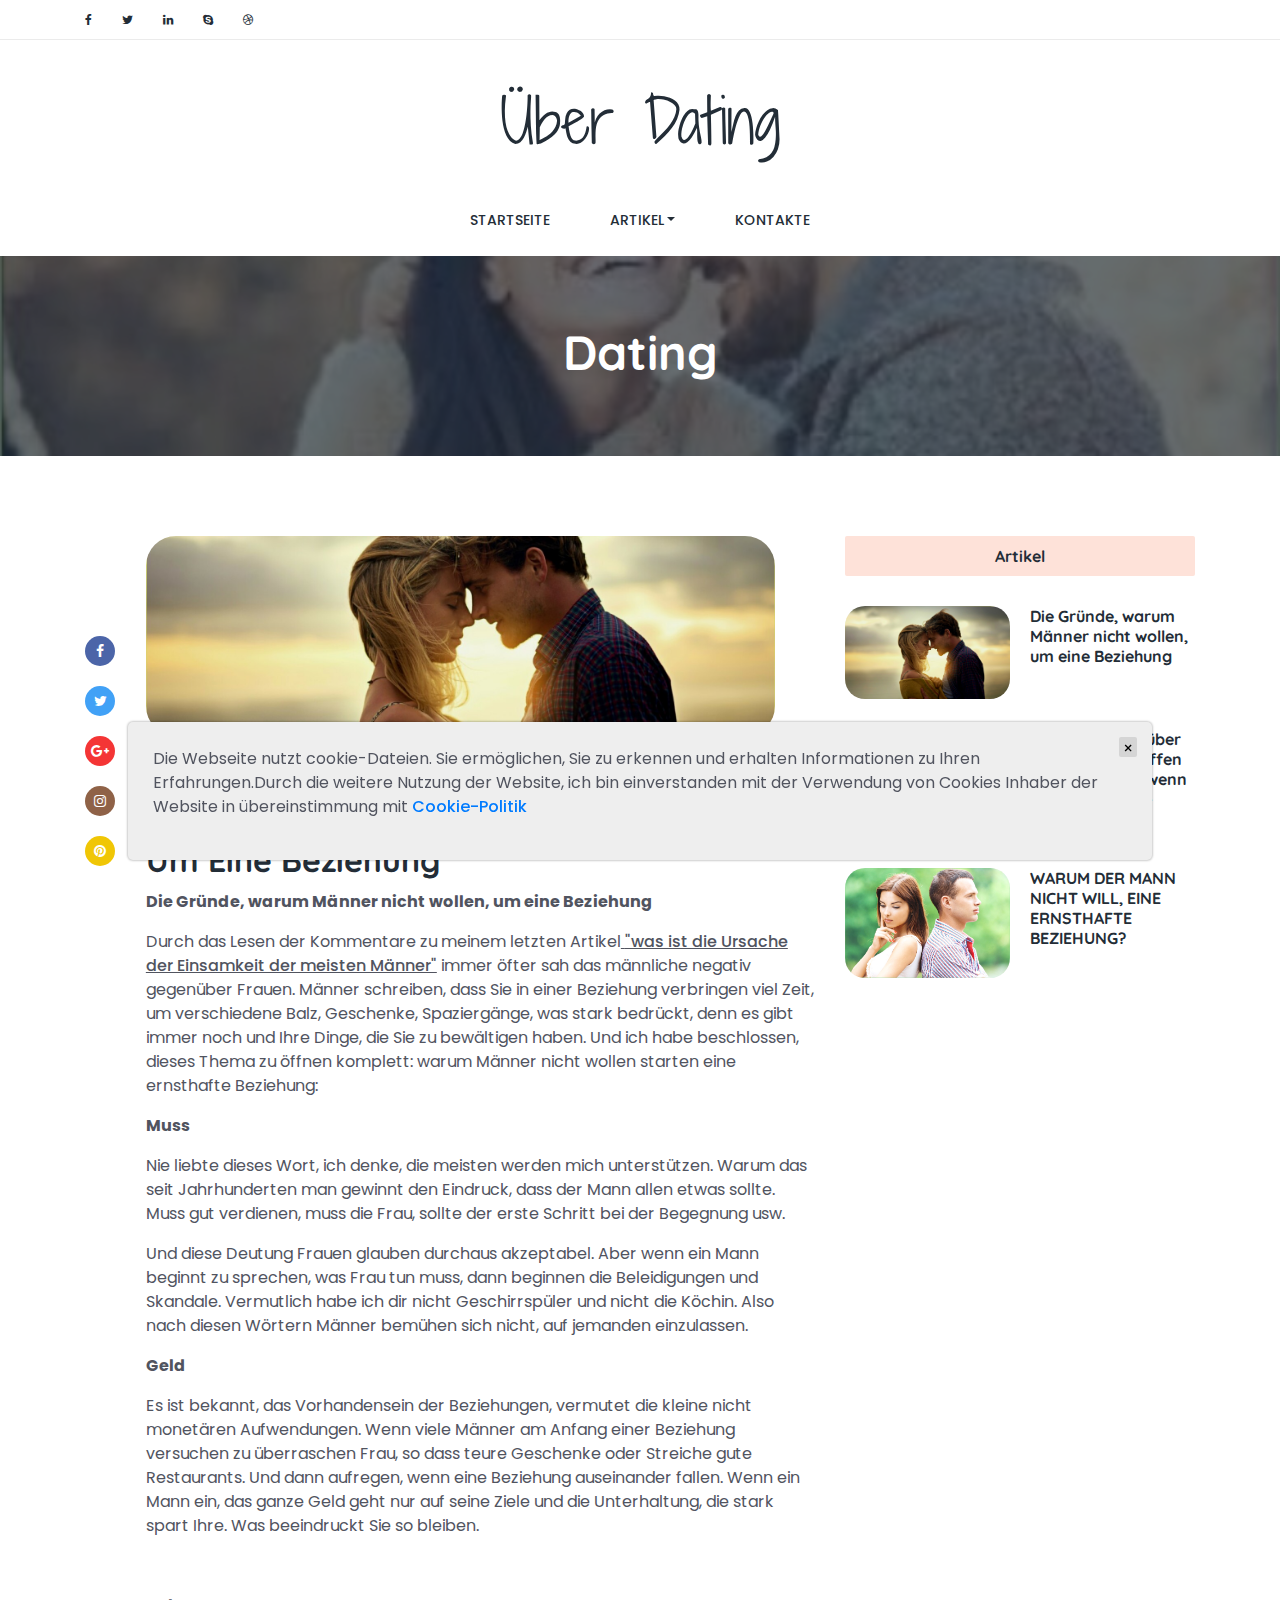
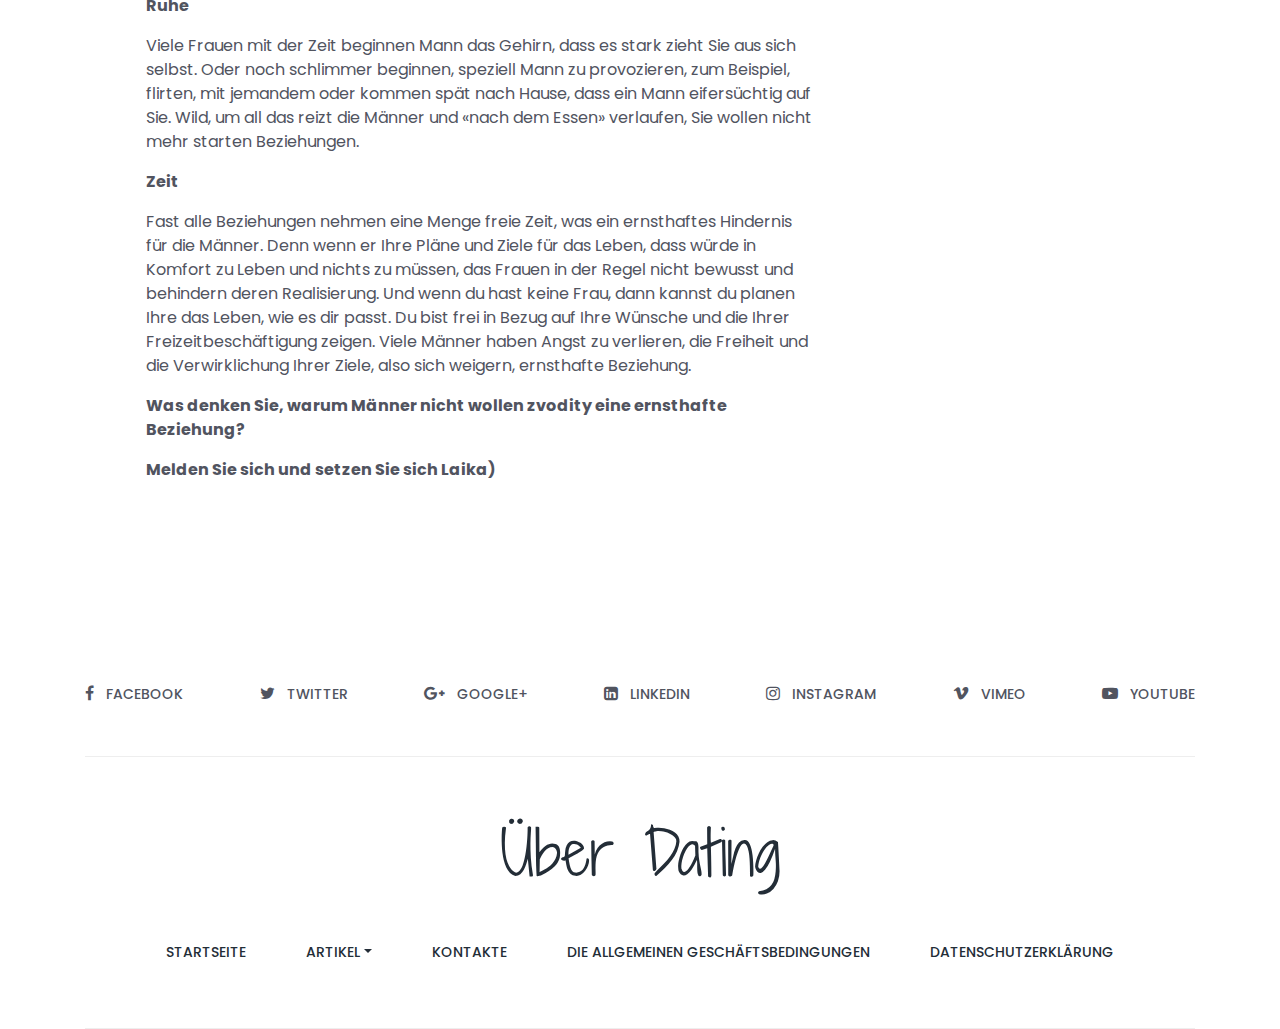
<file: single.html>
<!DOCTYPE html>
<html lang="en">

<head>
    <meta charset="UTF-8">
    <meta name="description" content="Über Dating">
    <meta http-equiv="X-UA-Compatible" content="IE=edge">
    <meta name="viewport" content="width=device-width, initial-scale=1, shrink-to-fit=no">

    <!-- Title -->
    <title></title>

    <!-- Favicon -->
    <link rel="icon" href="img/core-img/favicon.ico">

    <!-- Core Stylesheet -->
    <link href="style.css" rel="stylesheet">

    <!-- Responsive CSS -->
    <link href="css/responsive/responsive.css" rel="stylesheet">

</head>

<body>
    <!-- Preloader Start -->
    <div id="preloader">
        <div class="yummy-load"></div>
    </div>

    <!-- ****** Top Header Area Start ****** -->
    <div class="top_header_area">
        <div class="container">
            <div class="row">
                <div class="col-5 col-sm-6">
                    <!--  Top Social bar start -->
                    <div class="top_social_bar">
                        <a href="#"><i class="fa fa-facebook" aria-hidden="true"></i></a>
                        <a href="#"><i class="fa fa-twitter" aria-hidden="true"></i></a>
                        <a href="#"><i class="fa fa-linkedin" aria-hidden="true"></i></a>
                        <a href="#"><i class="fa fa-skype" aria-hidden="true"></i></a>
                        <a href="#"><i class="fa fa-dribbble" aria-hidden="true"></i></a>
                    </div>
                </div>
                <!--  Login Register Area -->
            </div>
        </div>
    </div>
    <!-- ****** Top Header Area End ****** -->

    <!-- ****** Header Area Start ****** -->
    <header class="header_area">
        <div class="container">
            <div class="row">
                <!-- Logo Area Start -->
                <div class="col-12">
                    <div class="logo_area text-center">
                        <a href="index.html" class="yummy-logo">Über Dating</a>
                    </div>
                </div>
            </div>

            <div class="row">
                <div class="col-12">
                    <nav class="navbar navbar-expand-lg">
                        <button class="navbar-toggler" type="button" data-toggle="collapse" data-target="#yummyfood-nav" aria-controls="yummyfood-nav" aria-expanded="false" aria-label="Toggle navigation"><i class="fa fa-bars" aria-hidden="true"></i> Menu</button>
                        <!-- Menu Area Start -->
                        <div class="collapse navbar-collapse justify-content-center" id="yummyfood-nav">
                            <ul class="navbar-nav" id="yummy-nav">
                                <li class="nav-item">
                                    <a class="nav-link" href="index.html">Startseite <span class="sr-only">(current)</span></a>
                                </li>
                                <li class="nav-item dropdown">
                                    <a class="nav-link dropdown-toggle" href="#" id="yummyDropdown" role="button" data-toggle="dropdown" aria-haspopup="true" aria-expanded="false">Artikel</a>
                                    <div class="dropdown-menu" aria-labelledby="yummyDropdown">
                                        
                                        <a class="dropdown-item" href="XOJWXNfBTMAzWGA4kP0GuVSz1.html">Die Gründe, warum Mä...</a>
                                        

                                        <a class="dropdown-item" href="hoUpkqgdTVlXth.html">Denken Sie darüber na...</a>
                                        

                                        <a class="dropdown-item" href="Sp2Lifg4RZ7.html">WARUM DER MANN NICHT W...</a>
                                        

                                        <a class="dropdown-item" href="2bbd2e0d3ad04948e92f6bd5f647442a.html">Top-5 Faktoren, auf di...</a>
                                        

                                    </div>
                                </li>
                                <li class="nav-item">
                                    <a class="nav-link" href="contact.html">Kontakte</a>
                                </li>
                            </ul>
                        </div>
                    </nav>
                </div>
            </div>
        </div>
    </header>
    <!-- ****** Header Area End ****** -->

    <!-- ****** Breadcumb Area Start ****** -->
    <div class="breadcumb-area" style="background-image: url(./img/image00145.jpg);">
        <div class="container h-100">
            <div class="row h-100 align-items-center">
                <div class="col-12">
                    <div class="bradcumb-title text-center">
                        <h2>Dating</h2>
                    </div>
                </div>
            </div>
        </div>
    </div>
    <!-- ****** Breadcumb Area End ****** -->

    <!-- ****** Single Blog Area Start ****** -->
    <section class="single_blog_area section_padding_80">
        <div class="container">
            <div class="row justify-content-center">
                <div class="col-12 col-lg-8">
                    <div class="row no-gutters">

                        <!-- Single Post Share Info -->
                        <div class="col-2 col-sm-1">
                            <div class="single-post-share-info mt-100">
                                <a href="#" class="facebook"><i class="fa fa-facebook" aria-hidden="true"></i></a>
                                <a href="#" class="twitter"><i class="fa fa-twitter" aria-hidden="true"></i></a>
                                <a href="#" class="googleplus"><i class="fa fa-google-plus" aria-hidden="true"></i></a>
                                <a href="#" class="instagram"><i class="fa fa-instagram" aria-hidden="true"></i></a>
                                <a href="#" class="pinterest"><i class="fa fa-pinterest" aria-hidden="true"></i></a>
                            </div>
                        </div>

                        <!-- Single Post -->
                        <div class="col-10 col-sm-11">
                            <div class="single-post">
                                <!-- Post Thumb -->
                                <div class="post-thumb">
                                    <img src="./img/image00032.jpg" alt="">
                                </div>
                                <!-- Post Content -->
                                <div class="post-content">
                                    <div class="post-meta d-flex">
                                        <!-- Post Comment & Share Area -->
                                        <div class="post-comment-share-area d-flex">
                                            <!-- Post Favourite -->
                                            <div class="post-favourite">
                                                <a href=""><i class="fa fa-heart-o" aria-hidden="true"></i> 125</a>
                                            </div>
                                            <!-- Post Comments -->
                                            <div class="post-comments">
                                                <a href=""><i class="fa fa-comment-o" aria-hidden="true"></i> 159</a>
                                            </div>
                                        </div>
                                    </div>
                                    <a href="#">
                                        <h2 class="post-headline">Die Gründe, warum Männer nicht wollen, um eine Beziehung</h2>
                                    </a>
                                    <p> <strong>Die Gründe, warum Männer nicht wollen, um eine Beziehung</strong><p><span>Durch das Lesen der Kommentare zu meinem letzten Artikel</span><span><u> </u></span><span></span><a><u>"was ist die Ursache der Einsamkeit der meisten Männer"</u></a><span> immer öfter sah das männliche negativ gegenüber Frauen. Männer schreiben, dass Sie in einer Beziehung verbringen viel Zeit, um verschiedene Balz, Geschenke, Spaziergänge, was stark bedrückt, denn es gibt immer noch und Ihre Dinge, die Sie zu bewältigen haben. Und ich habe beschlossen, dieses Thema zu öffnen komplett: warum Männer nicht wollen starten eine ernsthafte Beziehung:</span></p><p><span><b>Muss</b></span></p><p><span>Nie liebte dieses Wort, ich denke, die meisten werden mich unterstützen. Warum das seit Jahrhunderten man gewinnt den Eindruck, dass der Mann allen etwas sollte. Muss gut verdienen, muss die Frau, sollte der erste Schritt bei der Begegnung usw. </span></p><p><span>Und diese Deutung Frauen glauben durchaus akzeptabel. Aber wenn ein Mann beginnt zu sprechen, was Frau tun muss, dann beginnen die Beleidigungen und Skandale. Vermutlich habe ich dir nicht Geschirrspüler und nicht die Köchin. Also nach diesen Wörtern Männer bemühen sich nicht, auf jemanden einzulassen. </span></p><p><span><b>Geld</b></span></p><p><span>Es ist bekannt, das Vorhandensein der Beziehungen, vermutet die kleine nicht monetären Aufwendungen. Wenn viele Männer am Anfang einer Beziehung versuchen zu überraschen Frau, so dass teure Geschenke oder Streiche gute Restaurants. Und dann aufregen, wenn eine Beziehung auseinander fallen. Wenn ein Mann ein, das ganze Geld geht nur auf seine Ziele und die Unterhaltung, die stark spart Ihre. Was beeindruckt Sie so bleiben. </span></p><figure><div><div></div><div><img></div><div></div></div><meta><figcaption><span></span></figcaption></figure><p><span><b>Ruhe</b></span></p><p><span>Viele Frauen mit der Zeit beginnen Mann das Gehirn, dass es stark zieht Sie aus sich selbst. Oder noch schlimmer beginnen, speziell Mann zu provozieren, zum Beispiel, flirten, mit jemandem oder kommen spät nach Hause, dass ein Mann eifersüchtig auf Sie. Wild, um all das reizt die Männer und «nach dem Essen» verlaufen, Sie wollen nicht mehr starten Beziehungen. </span></p><p><span><b>Zeit</b></span></p><p><span>Fast alle Beziehungen nehmen eine Menge freie Zeit, was ein ernsthaftes Hindernis für die Männer. Denn wenn er Ihre Pläne und Ziele für das Leben, dass würde in Komfort zu Leben und nichts zu müssen, das Frauen in der Regel nicht bewusst und behindern deren Realisierung. Und wenn du hast keine Frau, dann kannst du planen Ihre das Leben, wie es dir passt. Du bist frei in Bezug auf Ihre Wünsche und die Ihrer Freizeitbeschäftigung zeigen. Viele Männer haben Angst zu verlieren, die Freiheit und die Verwirklichung Ihrer Ziele, also sich weigern, ernsthafte Beziehung. </span></p><p><span><b>Was denken Sie, warum Männer nicht wollen zvodity eine ernsthafte Beziehung?</b></span></p><p><span><b>Melden Sie sich und setzen Sie sich Laika) </b></span></p><figure><div><div></div><div><img></div><div></div></div><meta><figcaption><span></span></figcaption></figure><p><span></span></p><p><span></span></p><p><span></span></p><p><span></span></p><div></div></p>
                                </div>
                            </div>

                        </div>
                    </div>
                </div>

                <!-- ****** Blog Sidebar ****** -->
                <div class="col-12 col-sm-8 col-md-6 col-lg-4">
                    <div class="blog-sidebar mt-5 mt-lg-0">
                        <!-- Single Widget Area -->
                        <div class="single-widget-area popular-post-widget">
                            <div class="widget-title text-center">
                                <h6>Artikel</h6>
                            </div>
                            
                            <!-- Single Popular Post -->
                            <div class="single-populer-post d-flex">
                                <img src="./img/image00032.jpg" alt="">
                                <div class="post-content">
                                    <a href="XOJWXNfBTMAzWGA4kP0GuVSz1.html">
                                        <h6>Die Gründe, warum Männer nicht wollen, um eine Beziehung</h6>
                                    </a>
                                </div>
                            </div>
                            

                            <!-- Single Popular Post -->
                            <div class="single-populer-post d-flex">
                                <img src="./img/image00002.jpg" alt="">
                                <div class="post-content">
                                    <a href="hoUpkqgdTVlXth.html">
                                        <h6>Denken Sie darüber nach, ob die treffen mit einer Frau, wenn es diese 3 Dinge macht</h6>
                                    </a>
                                </div>
                            </div>
                            

                            <!-- Single Popular Post -->
                            <div class="single-populer-post d-flex">
                                <img src="./img/image00132.jpg" alt="">
                                <div class="post-content">
                                    <a href="Sp2Lifg4RZ7.html">
                                        <h6>WARUM DER MANN NICHT WILL, EINE ERNSTHAFTE BEZIEHUNG?</h6>
                                    </a>
                                </div>
                            </div>
                            

                        </div>
                    </div>
                </div>
            </div>
        </div>
    </section>
    <!-- ****** Single Blog Area End ****** -->

    <!-- ****** Footer Social Icon Area Start ****** -->
    <div class="social_icon_area clearfix">
        <div class="container">
            <div class="row">
                <div class="col-12">
                    <div class="footer-social-area d-flex">
                        <div class="single-icon">
                            <a href="#"><i class="fa fa-facebook" aria-hidden="true"></i><span>facebook</span></a>
                        </div>
                        <div class="single-icon">
                            <a href="#"><i class="fa fa-twitter" aria-hidden="true"></i><span>Twitter</span></a>
                        </div>
                        <div class="single-icon">
                            <a href="#"><i class="fa fa-google-plus" aria-hidden="true"></i><span>GOOGLE+</span></a>
                        </div>
                        <div class="single-icon">
                            <a href="#"><i class="fa fa-linkedin-square" aria-hidden="true"></i><span>linkedin</span></a>
                        </div>
                        <div class="single-icon">
                            <a href="#"><i class="fa fa-instagram" aria-hidden="true"></i><span>Instagram</span></a>
                        </div>
                        <div class="single-icon">
                            <a href="#"><i class="fa fa-vimeo" aria-hidden="true"></i><span>VIMEO</span></a>
                        </div>
                        <div class="single-icon">
                            <a href="#"><i class="fa fa-youtube-play" aria-hidden="true"></i><span>YOUTUBE</span></a>
                        </div>
                    </div>
                </div>
            </div>
        </div>
    </div>
    <!-- ****** Footer Social Icon Area End ****** -->

    <!-- ****** Footer Menu Area Start ****** -->
    <footer class="footer_area">
        <div class="container">
            <div class="row">
                <div class="col-12">
                    <div class="footer-content">
                        <!-- Logo Area Start -->
                        <div class="footer-logo-area text-center">
                            <a href="index.html" class="yummy-logo">Über Dating</a>
                        </div>
                        <!-- Menu Area Start -->
                        <nav class="navbar navbar-expand-lg">
                            <button class="navbar-toggler" type="button" data-toggle="collapse" data-target="#yummyfood-footer-nav" aria-controls="yummyfood-footer-nav" aria-expanded="false" aria-label="Toggle navigation"><i class="fa fa-bars" aria-hidden="true"></i> Menu</button>
                            <!-- Menu Area Start -->
                            <div class="collapse navbar-collapse justify-content-center" id="yummyfood-footer-nav">
                                <ul class="navbar-nav">
                                    <li class="nav-item">
                                        <a class="nav-link" href="index.html">Startseite <span class="sr-only">(current)</span></a>
                                    </li>
                                    <li class="nav-item dropdown">
                                        <a class="nav-link dropdown-toggle" href="#" id="yummyDropdown" role="button" data-toggle="dropdown" aria-haspopup="true" aria-expanded="false">Artikel</a>
                                        <div class="dropdown-menu" aria-labelledby="yummyDropdown">
                                            
                                            <a class="dropdown-item" href="XOJWXNfBTMAzWGA4kP0GuVSz1.html">Die Gründe, warum Mä...</a>
                                            

                                            <a class="dropdown-item" href="hoUpkqgdTVlXth.html">Denken Sie darüber na...</a>
                                            

                                            <a class="dropdown-item" href="Sp2Lifg4RZ7.html">WARUM DER MANN NICHT W...</a>
                                            

                                            <a class="dropdown-item" href="2bbd2e0d3ad04948e92f6bd5f647442a.html">Top-5 Faktoren, auf di...</a>
                                            

                                        </div>
                                    </li>
                                    <li class="nav-item">
                                        <a class="nav-link" href="contact.html">Kontakte</a>
                                    </li>
                                    <li class="nav-item">
                                        <a class="nav-link" href="terms.html">Die Allgemeinen Geschäftsbedingungen</a>
                                    </li>
                                    <li class="nav-item">
                                        <a class="nav-link" href="policy.html">Datenschutzerklärung</a>
                                    </li>
                                </ul>
                            </div>
                        </nav>
                    </div>
                </div>
            </div>
        </div>
    </footer>
    <!-- ****** Footer Menu Area End ****** -->

    <!-- Jquery-2.2.4 js -->
    <script src="js/jquery/jquery-2.2.4.min.js"></script>
    <!-- Popper js -->
    <script src="js/bootstrap/popper.min.js"></script>
    <!-- Bootstrap-4 js -->
    <script src="js/bootstrap/bootstrap.min.js"></script>
    <!-- All Plugins JS -->
    <script src="js/others/plugins.js"></script>
    <!-- Active JS -->
    <script src="js/active.js"></script>
    <div class='cookie-banner'>
        <p>
            Die Webseite nutzt cookie-Dateien. Sie ermöglichen, Sie zu erkennen und erhalten Informationen zu Ihren Erfahrungen.Durch die weitere Nutzung der Website, ich bin einverstanden mit der Verwendung von Cookies Inhaber der Website in übereinstimmung mit  <a target="_blank" href="https://en.wikipedia.org/wiki/HTTP_cookie">Cookie-Politik</a>
        </p>
        <button class='close-cookie'>&times;</button>
    </div>
    <script>
        window.onload = function() {
            $('.close-cookie').click(function () {
                $('.cookie-banner').fadeOut();
            })
        }
    </script>
</body>
</file>
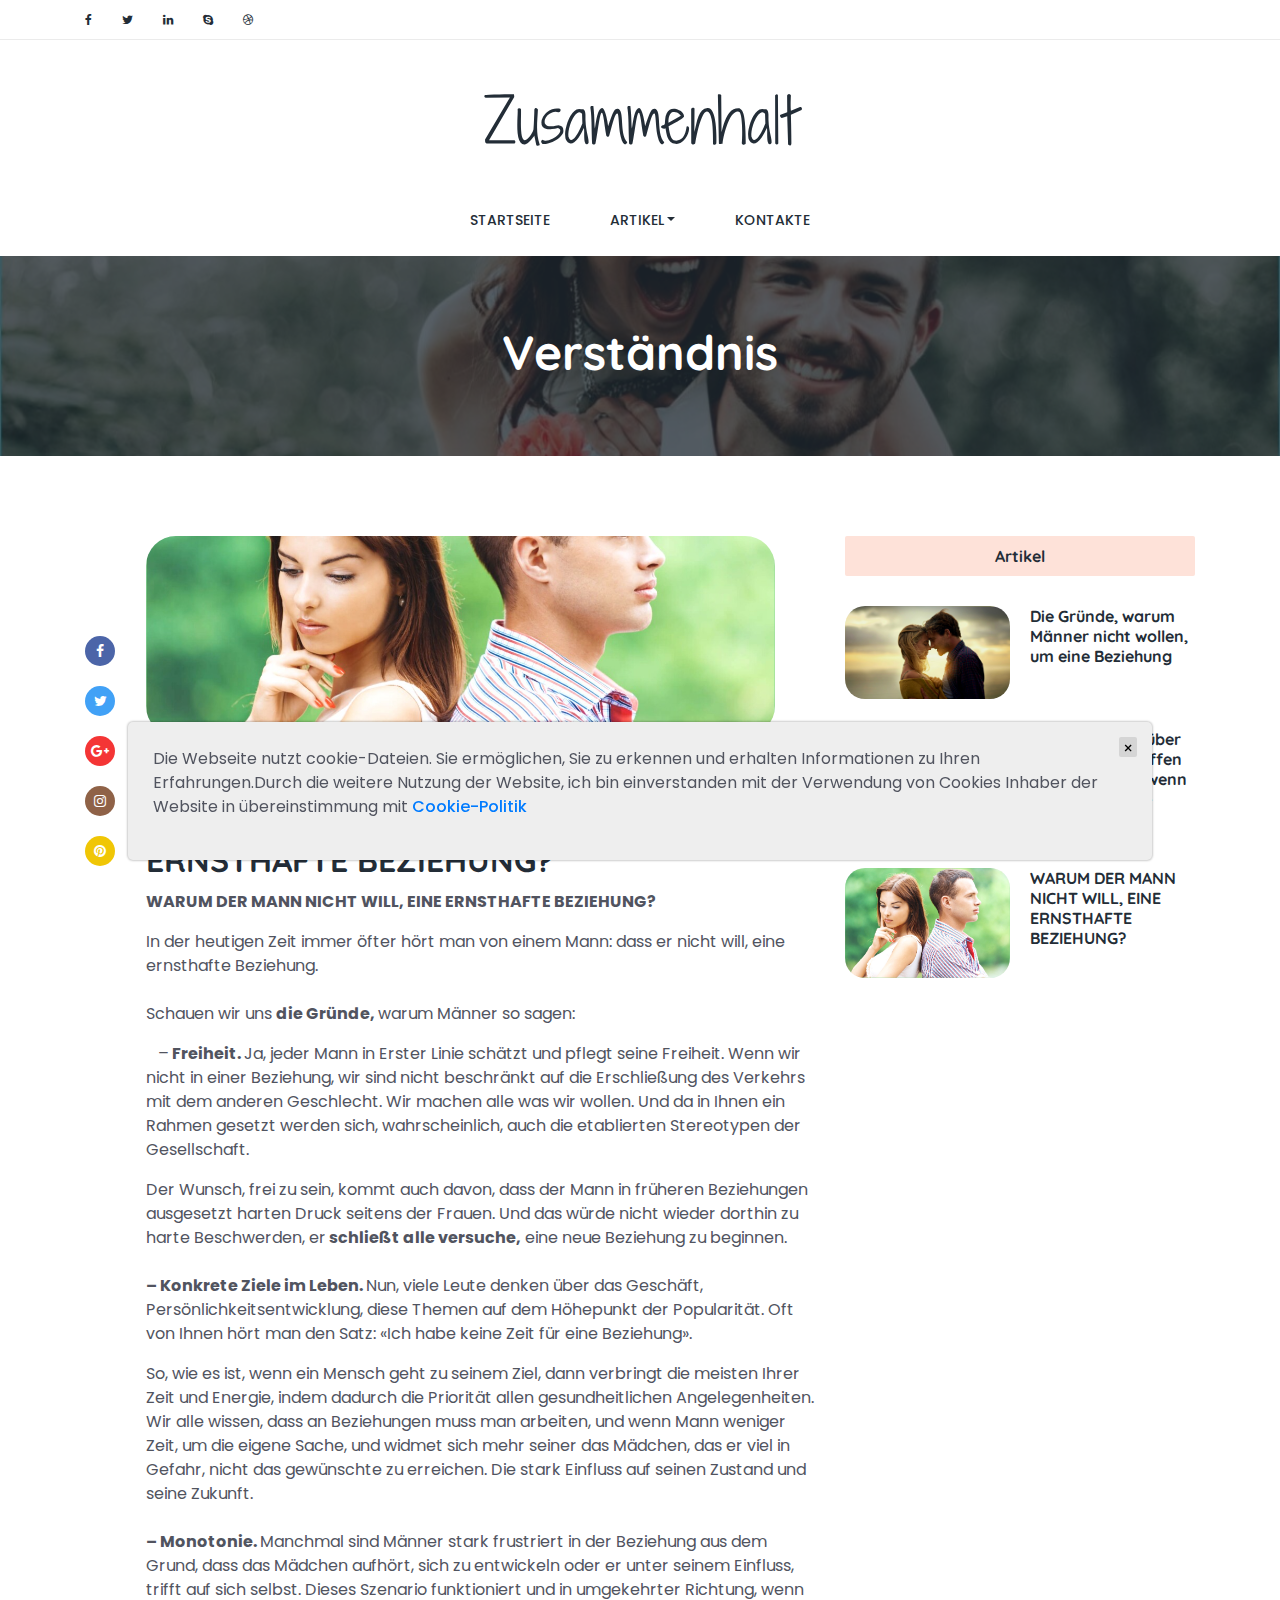
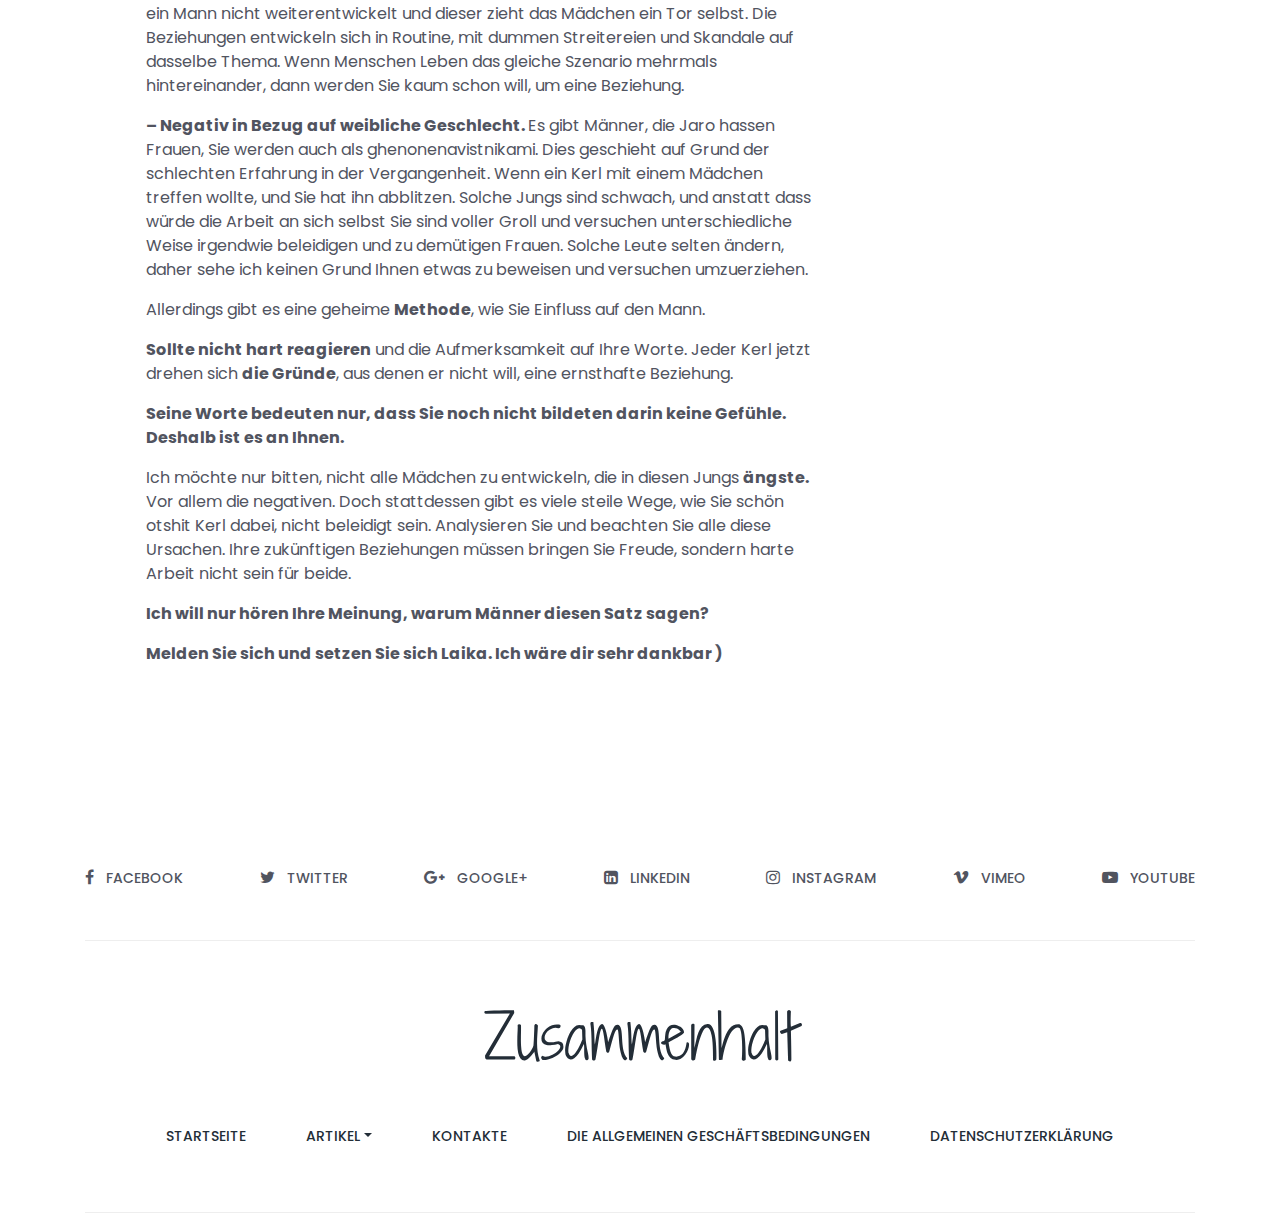
<file: Sp2Lifg4RZ7.html>
<!DOCTYPE html>
<html lang="en">

<head>
    <meta charset="UTF-8">
    <meta name="description" content="Zusammenhalt">
    <meta http-equiv="X-UA-Compatible" content="IE=edge">
    <meta name="viewport" content="width=device-width, initial-scale=1, shrink-to-fit=no">

    <!-- Title -->
    <title></title>

    <!-- Favicon -->
    <link rel="icon" href="img/core-img/favicon.ico">

    <!-- Core Stylesheet -->
    <link href="style.css" rel="stylesheet">

    <!-- Responsive CSS -->
    <link href="css/responsive/responsive.css" rel="stylesheet">

</head>

<body>
    <!-- Preloader Start -->
    <div id="preloader">
        <div class="yummy-load"></div>
    </div>

    <!-- ****** Top Header Area Start ****** -->
    <div class="top_header_area">
        <div class="container">
            <div class="row">
                <div class="col-5 col-sm-6">
                    <!--  Top Social bar start -->
                    <div class="top_social_bar">
                        <a href="#"><i class="fa fa-facebook" aria-hidden="true"></i></a>
                        <a href="#"><i class="fa fa-twitter" aria-hidden="true"></i></a>
                        <a href="#"><i class="fa fa-linkedin" aria-hidden="true"></i></a>
                        <a href="#"><i class="fa fa-skype" aria-hidden="true"></i></a>
                        <a href="#"><i class="fa fa-dribbble" aria-hidden="true"></i></a>
                    </div>
                </div>
                <!--  Login Register Area -->
            </div>
        </div>
    </div>
    <!-- ****** Top Header Area End ****** -->

    <!-- ****** Header Area Start ****** -->
    <header class="header_area">
        <div class="container">
            <div class="row">
                <!-- Logo Area Start -->
                <div class="col-12">
                    <div class="logo_area text-center">
                        <a href="index.html" class="yummy-logo">Zusammenhalt</a>
                    </div>
                </div>
            </div>

            <div class="row">
                <div class="col-12">
                    <nav class="navbar navbar-expand-lg">
                        <button class="navbar-toggler" type="button" data-toggle="collapse" data-target="#yummyfood-nav" aria-controls="yummyfood-nav" aria-expanded="false" aria-label="Toggle navigation"><i class="fa fa-bars" aria-hidden="true"></i> Menu</button>
                        <!-- Menu Area Start -->
                        <div class="collapse navbar-collapse justify-content-center" id="yummyfood-nav">
                            <ul class="navbar-nav" id="yummy-nav">
                                <li class="nav-item">
                                    <a class="nav-link" href="index.html">Startseite <span class="sr-only">(current)</span></a>
                                </li>
                                <li class="nav-item dropdown">
                                    <a class="nav-link dropdown-toggle" href="#" id="yummyDropdown" role="button" data-toggle="dropdown" aria-haspopup="true" aria-expanded="false">Artikel</a>
                                    <div class="dropdown-menu" aria-labelledby="yummyDropdown">
                                        
                                        <a class="dropdown-item" href="XOJWXNfBTMAzWGA4kP0GuVSz1.html">Die Gründe, warum Mä...</a>
                                        

                                        <a class="dropdown-item" href="hoUpkqgdTVlXth.html">Denken Sie darüber na...</a>
                                        

                                        <a class="dropdown-item" href="Sp2Lifg4RZ7.html">WARUM DER MANN NICHT W...</a>
                                        

                                        <a class="dropdown-item" href="2bbd2e0d3ad04948e92f6bd5f647442a.html">Top-5 Faktoren, auf di...</a>
                                        

                                    </div>
                                </li>
                                <li class="nav-item">
                                    <a class="nav-link" href="contact.html">Kontakte</a>
                                </li>
                            </ul>
                        </div>
                    </nav>
                </div>
            </div>
        </div>
    </header>
    <!-- ****** Header Area End ****** -->

    <!-- ****** Breadcumb Area Start ****** -->
    <div class="breadcumb-area" style="background-image: url(./img/image00154.jpg);">
        <div class="container h-100">
            <div class="row h-100 align-items-center">
                <div class="col-12">
                    <div class="bradcumb-title text-center">
                        <h2>Verständnis</h2>
                    </div>
                </div>
            </div>
        </div>
    </div>
    <!-- ****** Breadcumb Area End ****** -->

    <!-- ****** Single Blog Area Start ****** -->
    <section class="single_blog_area section_padding_80">
        <div class="container">
            <div class="row justify-content-center">
                <div class="col-12 col-lg-8">
                    <div class="row no-gutters">

                        <!-- Single Post Share Info -->
                        <div class="col-2 col-sm-1">
                            <div class="single-post-share-info mt-100">
                                <a href="#" class="facebook"><i class="fa fa-facebook" aria-hidden="true"></i></a>
                                <a href="#" class="twitter"><i class="fa fa-twitter" aria-hidden="true"></i></a>
                                <a href="#" class="googleplus"><i class="fa fa-google-plus" aria-hidden="true"></i></a>
                                <a href="#" class="instagram"><i class="fa fa-instagram" aria-hidden="true"></i></a>
                                <a href="#" class="pinterest"><i class="fa fa-pinterest" aria-hidden="true"></i></a>
                            </div>
                        </div>

                        <!-- Single Post -->
                        <div class="col-10 col-sm-11">
                            <div class="single-post">
                                <!-- Post Thumb -->
                                <div class="post-thumb">
                                    <img src="./img/image00132.jpg" alt="">
                                </div>
                                <!-- Post Content -->
                                <div class="post-content">
                                    <div class="post-meta d-flex">
                                        <!-- Post Comment & Share Area -->
                                        <div class="post-comment-share-area d-flex">
                                            <!-- Post Favourite -->
                                            <div class="post-favourite">
                                                <a href=""><i class="fa fa-heart-o" aria-hidden="true"></i> 1</a>
                                            </div>
                                            <!-- Post Comments -->
                                            <div class="post-comments">
                                                <a href=""><i class="fa fa-comment-o" aria-hidden="true"></i> 12</a>
                                            </div>
                                        </div>
                                    </div>
                                    <a href="#">
                                        <h2 class="post-headline">WARUM DER MANN NICHT WILL, EINE ERNSTHAFTE BEZIEHUNG?</h2>
                                    </a>
                                    <p> <strong>WARUM DER MANN NICHT WILL, EINE ERNSTHAFTE BEZIEHUNG?</strong><p><span></span></p><p><span>In der heutigen Zeit immer öfter hört man von einem Mann: dass er nicht will, eine ernsthafte Beziehung. <br> ⠀⠀<br> Schauen wir uns </span><span><b>die Gründe, </b></span><span>warum Männer so sagen: </span></p><p><span> ⠀– </span><span><b>Freiheit. </b></span><span> Ja, jeder Mann in Erster Linie schätzt und pflegt seine Freiheit. Wenn wir nicht in einer Beziehung, wir sind nicht beschränkt auf die Erschließung des Verkehrs mit dem anderen Geschlecht. Wir machen alle was wir wollen. Und da in Ihnen ein Rahmen gesetzt werden sich, wahrscheinlich, auch die etablierten Stereotypen der Gesellschaft. </span></p><p><span>Der Wunsch, frei zu sein, kommt auch davon, dass der Mann in früheren Beziehungen ausgesetzt harten Druck seitens der Frauen. Und das würde nicht wieder dorthin zu harte Beschwerden, er</span><span><b> schließt alle versuche,</b></span><span> eine neue Beziehung zu beginnen. <br> ⠀<br></span><span><b> – Konkrete Ziele im Leben. </b></span><span> Nun, viele Leute denken über das Geschäft, Persönlichkeitsentwicklung, diese Themen auf dem Höhepunkt der Popularität. Oft von Ihnen hört man den Satz: «Ich habe keine Zeit für eine Beziehung». </span></p><p><span>So, wie es ist, wenn ein Mensch geht zu seinem Ziel, dann verbringt die meisten Ihrer Zeit und Energie, indem dadurch die Priorität allen gesundheitlichen Angelegenheiten. Wir alle wissen, dass an Beziehungen muss man arbeiten, und wenn Mann weniger Zeit, um die eigene Sache, und widmet sich mehr seiner das Mädchen, das er viel in Gefahr, nicht das gewünschte zu erreichen. Die stark Einfluss auf seinen Zustand und seine Zukunft. <br> ⠀<br></span><span><b> – Monotonie. </b></span><span>Manchmal sind Männer stark frustriert in der Beziehung aus dem Grund, dass das Mädchen aufhört, sich zu entwickeln oder er unter seinem Einfluss, trifft auf sich selbst. Dieses Szenario funktioniert und in umgekehrter Richtung, wenn ein Mann nicht weiterentwickelt und dieser zieht das Mädchen ein Tor selbst. Die Beziehungen entwickeln sich in Routine, mit dummen Streitereien und Skandale auf dasselbe Thema. Wenn Menschen Leben das gleiche Szenario mehrmals hintereinander, dann werden Sie kaum schon will, um eine Beziehung. </span></p><p><span><b>– Negativ in Bezug auf weibliche Geschlecht. </b></span><span>Es gibt Männer, die Jaro hassen Frauen, Sie werden auch als ghenonenavistnikami. Dies geschieht auf Grund der schlechten Erfahrung in der Vergangenheit. Wenn ein Kerl mit einem Mädchen treffen wollte, und Sie hat ihn abblitzen. Solche Jungs sind schwach, und anstatt dass würde die Arbeit an sich selbst Sie sind voller Groll und versuchen unterschiedliche Weise irgendwie beleidigen und zu demütigen Frauen. Solche Leute selten ändern, daher sehe ich keinen Grund Ihnen etwas zu beweisen und versuchen umzuerziehen. </span></p><p><span> Allerdings gibt es eine geheime </span><span><b>Methode</b></span><span>, wie Sie Einfluss auf den Mann. </span></p><p><span><b>Sollte nicht hart reagieren</b></span><span> und die Aufmerksamkeit auf Ihre Worte. Jeder Kerl jetzt drehen sich </span><span><b>die Gründe</b></span><span>, aus denen er nicht will, eine ernsthafte Beziehung. </span></p><p><span><b>Seine Worte bedeuten nur, dass Sie noch nicht bildeten darin keine Gefühle. Deshalb ist es an Ihnen.</b></span></p><p><span>Ich möchte nur bitten, nicht alle Mädchen zu entwickeln, die in diesen Jungs </span><span><b>ängste. </b></span><span> Vor allem die negativen. Doch stattdessen gibt es viele steile Wege, wie Sie schön otshit Kerl dabei, nicht beleidigt sein. Analysieren Sie und beachten Sie alle diese Ursachen. Ihre zukünftigen Beziehungen müssen bringen Sie Freude, sondern harte Arbeit nicht sein für beide. </span></p><p><span><b>Ich will nur hören Ihre Meinung, warum Männer diesen Satz sagen?</b></span></p><p><span><b>Melden Sie sich und setzen Sie sich Laika. Ich wäre dir sehr dankbar )</b></span></p><figure><div><div></div><div><img></div><div></div></div><meta><figcaption><span></span></figcaption></figure><p><span></span></p><p><span></span></p><div></div></p>
                                </div>
                            </div>

                        </div>
                    </div>
                </div>

                <!-- ****** Blog Sidebar ****** -->
                <div class="col-12 col-sm-8 col-md-6 col-lg-4">
                    <div class="blog-sidebar mt-5 mt-lg-0">
                        <!-- Single Widget Area -->
                        <div class="single-widget-area popular-post-widget">
                            <div class="widget-title text-center">
                                <h6>Artikel</h6>
                            </div>
                            
                            <!-- Single Popular Post -->
                            <div class="single-populer-post d-flex">
                                <img src="./img/image00032.jpg" alt="">
                                <div class="post-content">
                                    <a href="XOJWXNfBTMAzWGA4kP0GuVSz1.html">
                                        <h6>Die Gründe, warum Männer nicht wollen, um eine Beziehung</h6>
                                    </a>
                                </div>
                            </div>
                            

                            <!-- Single Popular Post -->
                            <div class="single-populer-post d-flex">
                                <img src="./img/image00002.jpg" alt="">
                                <div class="post-content">
                                    <a href="hoUpkqgdTVlXth.html">
                                        <h6>Denken Sie darüber nach, ob die treffen mit einer Frau, wenn es diese 3 Dinge macht</h6>
                                    </a>
                                </div>
                            </div>
                            

                            <!-- Single Popular Post -->
                            <div class="single-populer-post d-flex">
                                <img src="./img/image00132.jpg" alt="">
                                <div class="post-content">
                                    <a href="Sp2Lifg4RZ7.html">
                                        <h6>WARUM DER MANN NICHT WILL, EINE ERNSTHAFTE BEZIEHUNG?</h6>
                                    </a>
                                </div>
                            </div>
                            

                        </div>
                    </div>
                </div>
            </div>
        </div>
    </section>
    <!-- ****** Single Blog Area End ****** -->

    <!-- ****** Footer Social Icon Area Start ****** -->
    <div class="social_icon_area clearfix">
        <div class="container">
            <div class="row">
                <div class="col-12">
                    <div class="footer-social-area d-flex">
                        <div class="single-icon">
                            <a href="#"><i class="fa fa-facebook" aria-hidden="true"></i><span>facebook</span></a>
                        </div>
                        <div class="single-icon">
                            <a href="#"><i class="fa fa-twitter" aria-hidden="true"></i><span>Twitter</span></a>
                        </div>
                        <div class="single-icon">
                            <a href="#"><i class="fa fa-google-plus" aria-hidden="true"></i><span>GOOGLE+</span></a>
                        </div>
                        <div class="single-icon">
                            <a href="#"><i class="fa fa-linkedin-square" aria-hidden="true"></i><span>linkedin</span></a>
                        </div>
                        <div class="single-icon">
                            <a href="#"><i class="fa fa-instagram" aria-hidden="true"></i><span>Instagram</span></a>
                        </div>
                        <div class="single-icon">
                            <a href="#"><i class="fa fa-vimeo" aria-hidden="true"></i><span>VIMEO</span></a>
                        </div>
                        <div class="single-icon">
                            <a href="#"><i class="fa fa-youtube-play" aria-hidden="true"></i><span>YOUTUBE</span></a>
                        </div>
                    </div>
                </div>
            </div>
        </div>
    </div>
    <!-- ****** Footer Social Icon Area End ****** -->

    <!-- ****** Footer Menu Area Start ****** -->
    <footer class="footer_area">
        <div class="container">
            <div class="row">
                <div class="col-12">
                    <div class="footer-content">
                        <!-- Logo Area Start -->
                        <div class="footer-logo-area text-center">
                            <a href="index.html" class="yummy-logo">Zusammenhalt</a>
                        </div>
                        <!-- Menu Area Start -->
                        <nav class="navbar navbar-expand-lg">
                            <button class="navbar-toggler" type="button" data-toggle="collapse" data-target="#yummyfood-footer-nav" aria-controls="yummyfood-footer-nav" aria-expanded="false" aria-label="Toggle navigation"><i class="fa fa-bars" aria-hidden="true"></i> Menu</button>
                            <!-- Menu Area Start -->
                            <div class="collapse navbar-collapse justify-content-center" id="yummyfood-footer-nav">
                                <ul class="navbar-nav">
                                    <li class="nav-item">
                                        <a class="nav-link" href="index.html">Startseite <span class="sr-only">(current)</span></a>
                                    </li>
                                    <li class="nav-item dropdown">
                                        <a class="nav-link dropdown-toggle" href="#" id="yummyDropdown" role="button" data-toggle="dropdown" aria-haspopup="true" aria-expanded="false">Artikel</a>
                                        <div class="dropdown-menu" aria-labelledby="yummyDropdown">
                                            
                                            <a class="dropdown-item" href="XOJWXNfBTMAzWGA4kP0GuVSz1.html">Die Gründe, warum Mä...</a>
                                            

                                            <a class="dropdown-item" href="hoUpkqgdTVlXth.html">Denken Sie darüber na...</a>
                                            

                                            <a class="dropdown-item" href="Sp2Lifg4RZ7.html">WARUM DER MANN NICHT W...</a>
                                            

                                            <a class="dropdown-item" href="2bbd2e0d3ad04948e92f6bd5f647442a.html">Top-5 Faktoren, auf di...</a>
                                            

                                        </div>
                                    </li>
                                    <li class="nav-item">
                                        <a class="nav-link" href="contact.html">Kontakte</a>
                                    </li>
                                    <li class="nav-item">
                                        <a class="nav-link" href="terms.html">Die Allgemeinen Geschäftsbedingungen</a>
                                    </li>
                                    <li class="nav-item">
                                        <a class="nav-link" href="policy.html">Datenschutzerklärung</a>
                                    </li>
                                </ul>
                            </div>
                        </nav>
                    </div>
                </div>
            </div>
        </div>
    </footer>
    <!-- ****** Footer Menu Area End ****** -->

    <!-- Jquery-2.2.4 js -->
    <script src="js/jquery/jquery-2.2.4.min.js"></script>
    <!-- Popper js -->
    <script src="js/bootstrap/popper.min.js"></script>
    <!-- Bootstrap-4 js -->
    <script src="js/bootstrap/bootstrap.min.js"></script>
    <!-- All Plugins JS -->
    <script src="js/others/plugins.js"></script>
    <!-- Active JS -->
    <script src="js/active.js"></script>
    <div class='cookie-banner'>
        <p>
            Die Webseite nutzt cookie-Dateien. Sie ermöglichen, Sie zu erkennen und erhalten Informationen zu Ihren Erfahrungen.Durch die weitere Nutzung der Website, ich bin einverstanden mit der Verwendung von Cookies Inhaber der Website in übereinstimmung mit  <a target="_blank" href="https://en.wikipedia.org/wiki/HTTP_cookie">Cookie-Politik</a>
        </p>
        <button class='close-cookie'>&times;</button>
    </div>
    <script>
        window.onload = function() {
            $('.close-cookie').click(function () {
                $('.cookie-banner').fadeOut();
            })
        }
    </script>
</body>
</file>
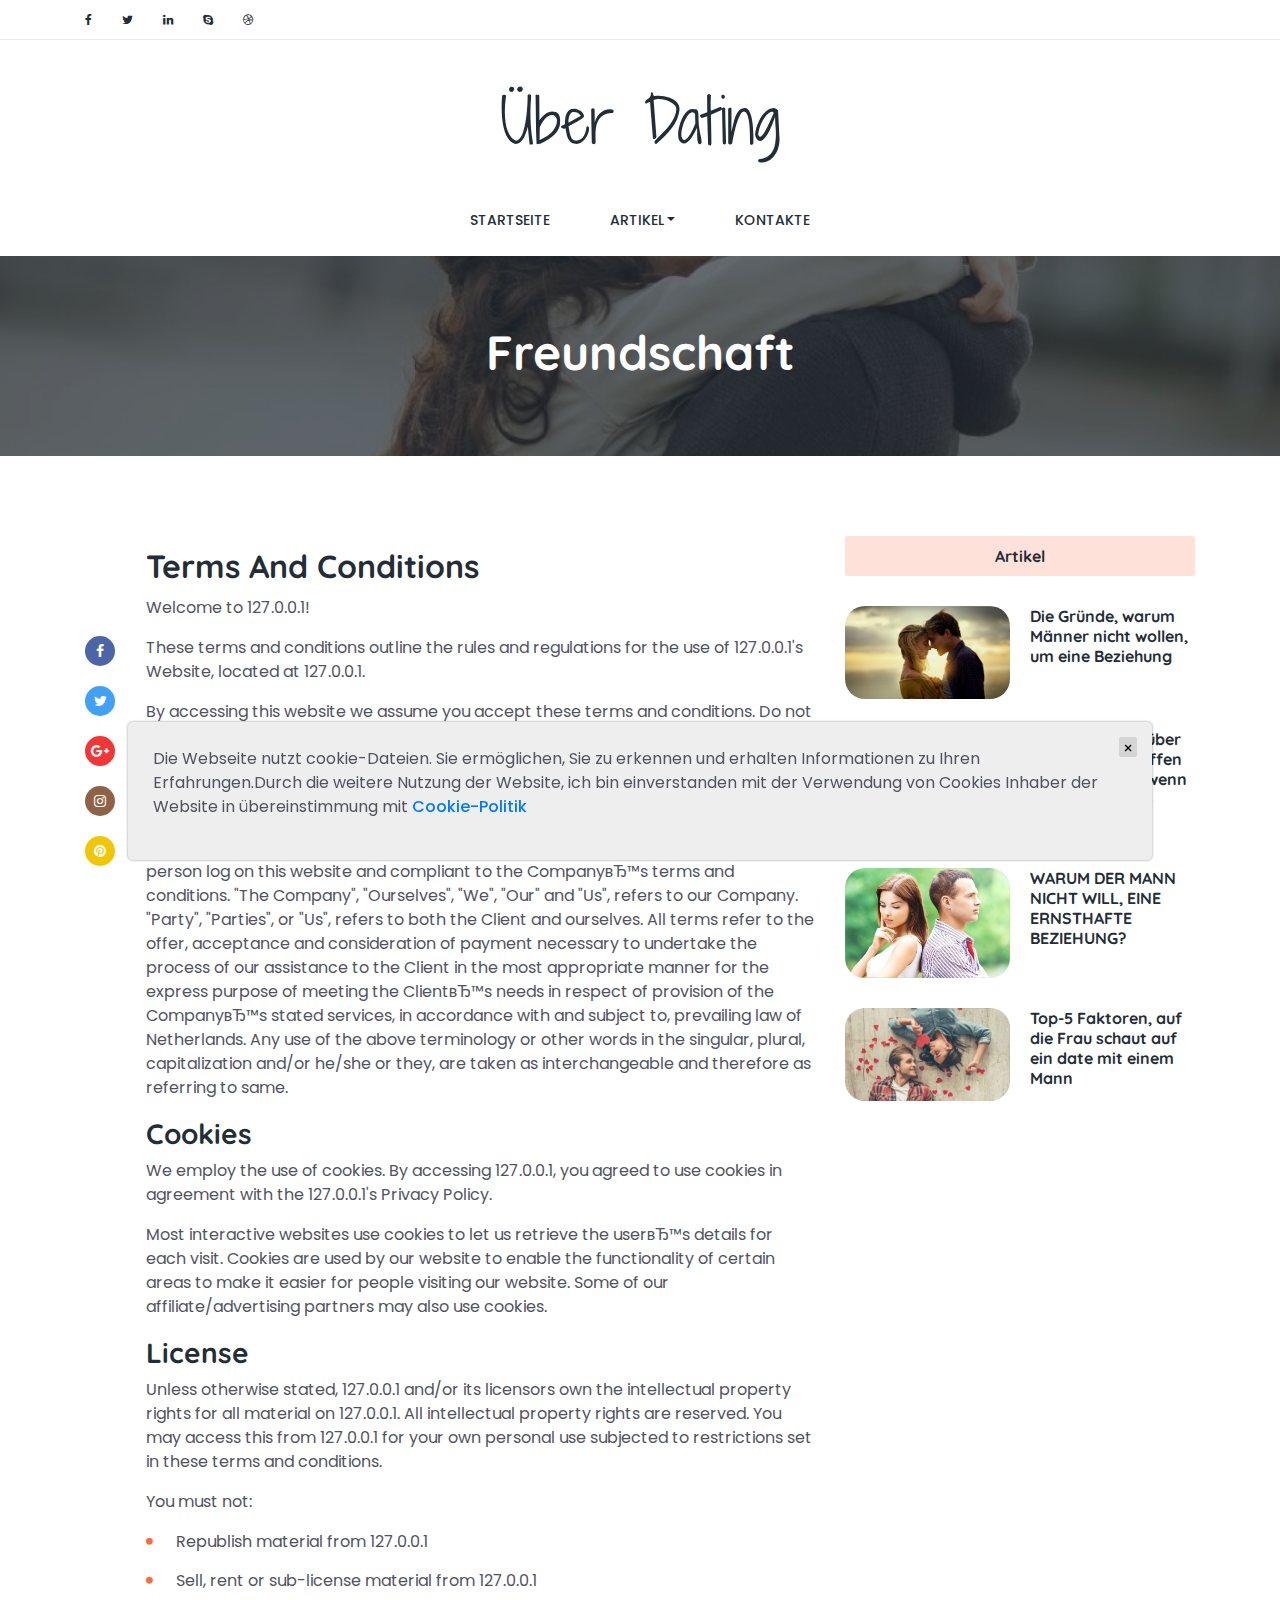
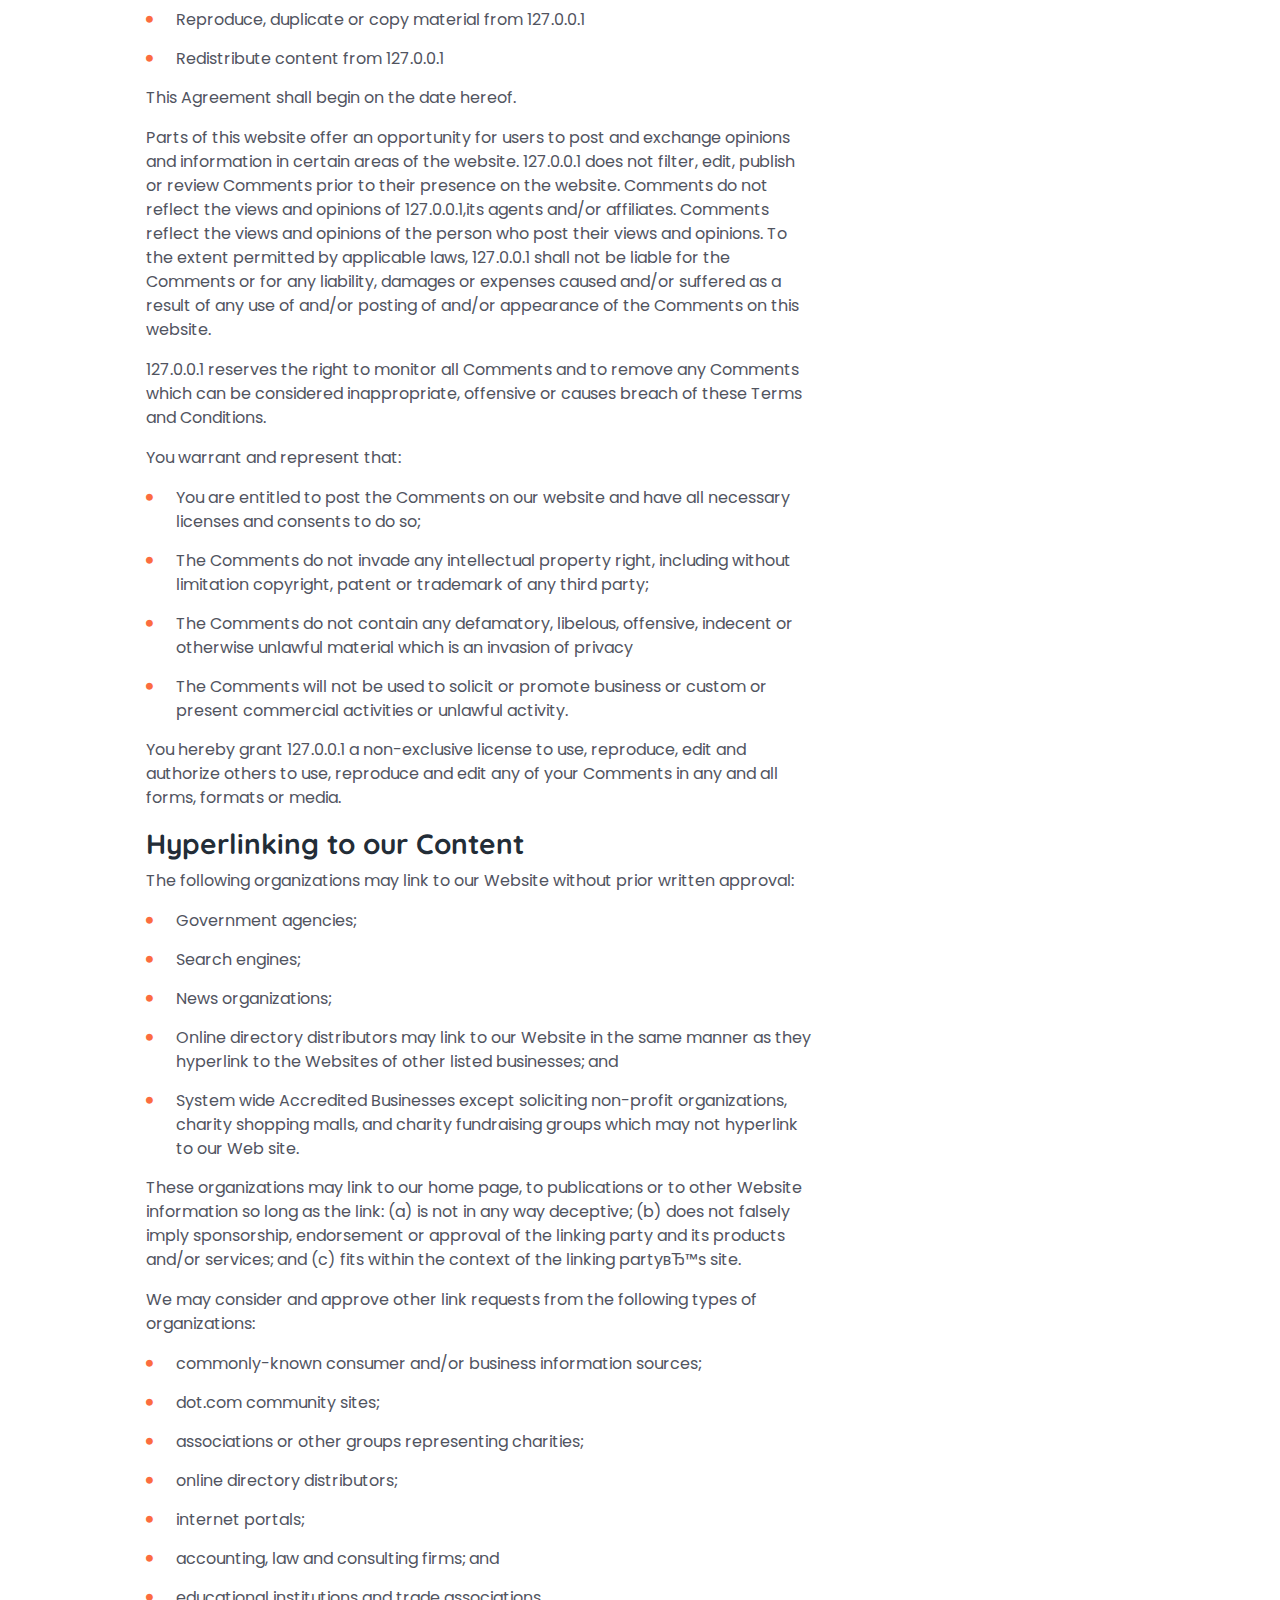
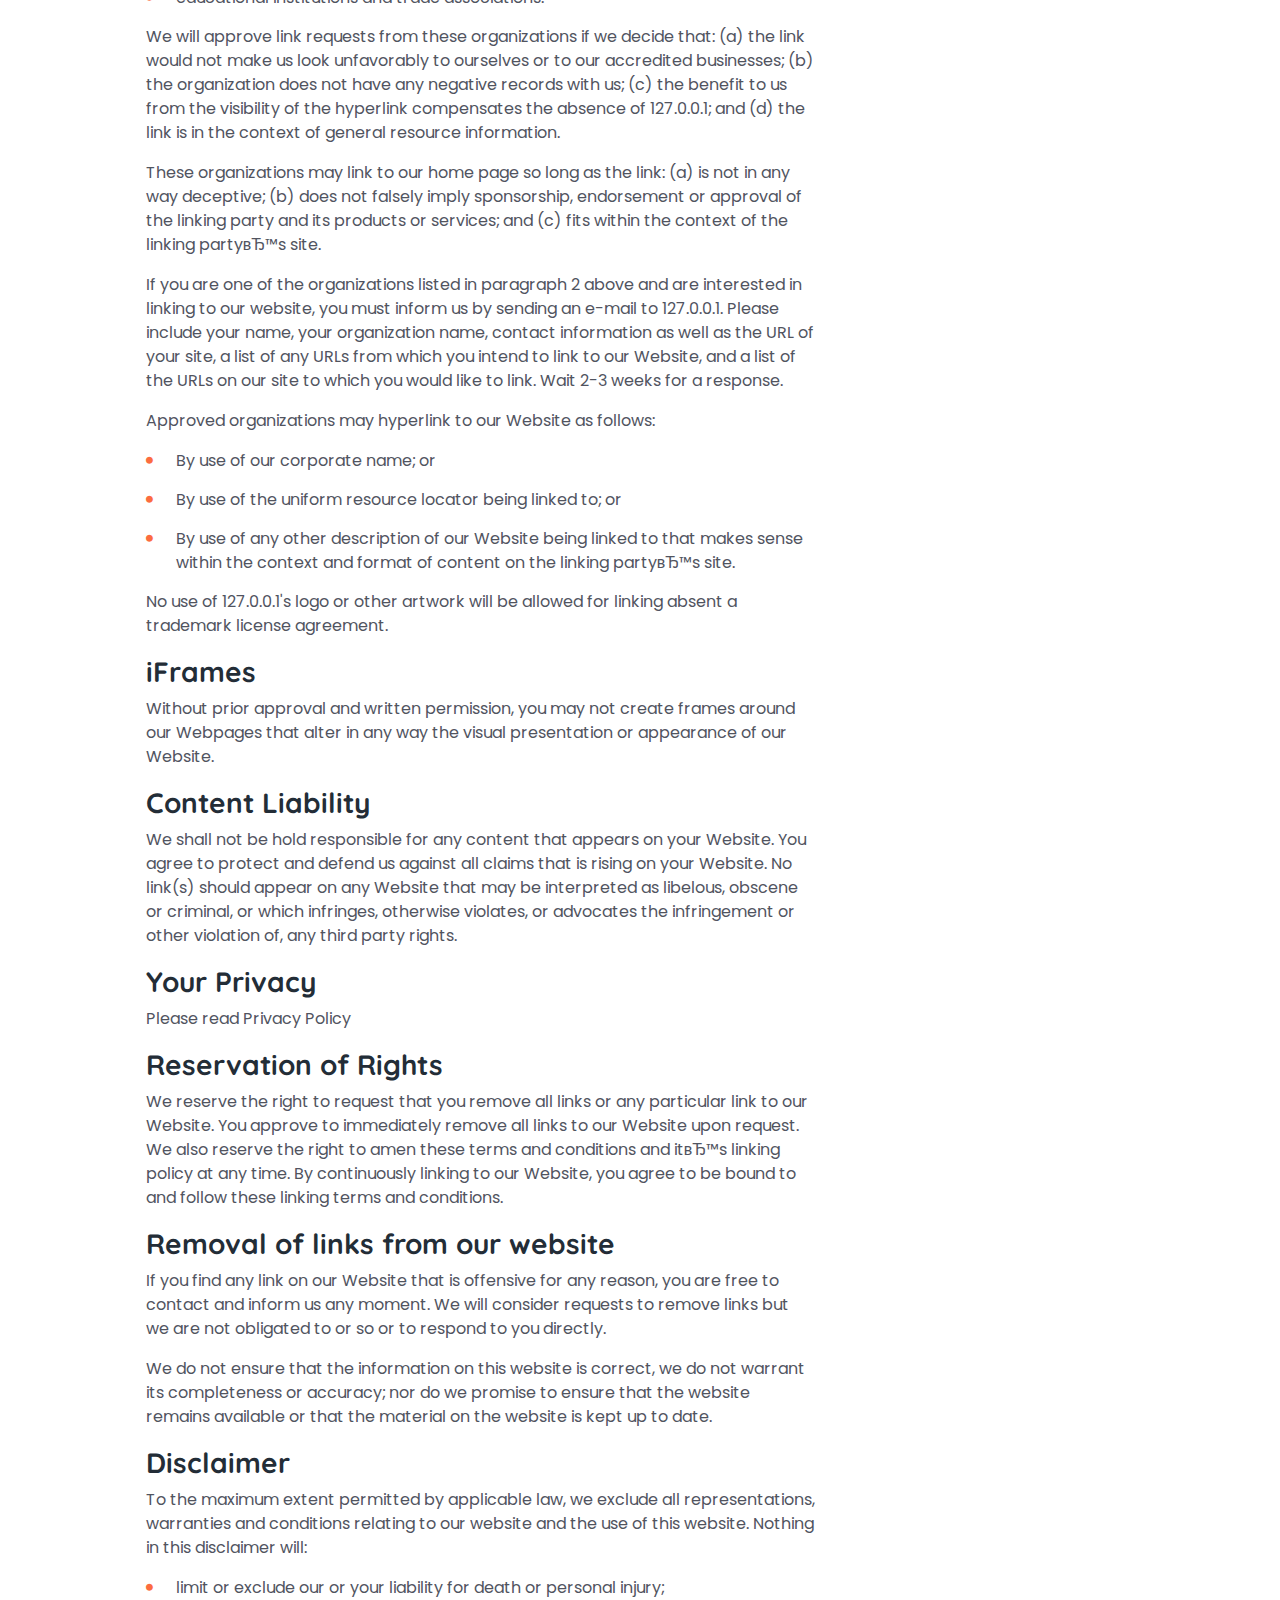
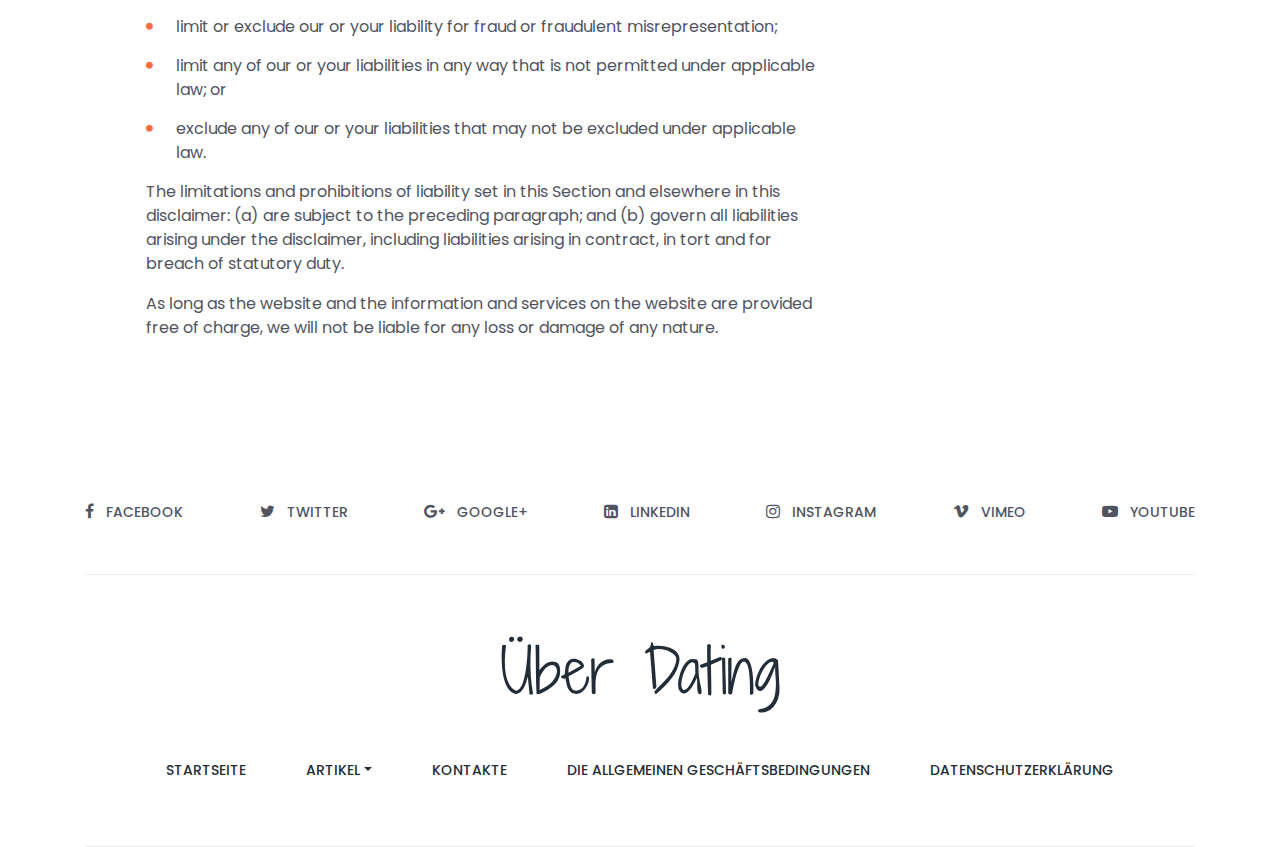
<file: terms.html>
<!DOCTYPE html>
<html lang="en">

<head>
    <meta charset="UTF-8">
    <meta name="description" content="Über Dating">
    <meta http-equiv="X-UA-Compatible" content="IE=edge">
    <meta name="viewport" content="width=device-width, initial-scale=1, shrink-to-fit=no">

    <!-- Title -->
    <title>Die Allgemeinen Geschäftsbedingungen</title>

    <!-- Favicon -->
    <link rel="icon" href="img/core-img/favicon.ico">

    <!-- Core Stylesheet -->
    <link href="style.css" rel="stylesheet">

    <!-- Responsive CSS -->
    <link href="css/responsive/responsive.css" rel="stylesheet">

</head>

<body>
    <!-- Preloader Start -->
    <div id="preloader">
        <div class="yummy-load"></div>
    </div>

    <!-- ****** Top Header Area Start ****** -->
    <div class="top_header_area">
        <div class="container">
            <div class="row">
                <div class="col-5 col-sm-6">
                    <!--  Top Social bar start -->
                    <div class="top_social_bar">
                        <a href="#"><i class="fa fa-facebook" aria-hidden="true"></i></a>
                        <a href="#"><i class="fa fa-twitter" aria-hidden="true"></i></a>
                        <a href="#"><i class="fa fa-linkedin" aria-hidden="true"></i></a>
                        <a href="#"><i class="fa fa-skype" aria-hidden="true"></i></a>
                        <a href="#"><i class="fa fa-dribbble" aria-hidden="true"></i></a>
                    </div>
                </div>
                <!--  Login Register Area -->
            </div>
        </div>
    </div>
    <!-- ****** Top Header Area End ****** -->

    <!-- ****** Header Area Start ****** -->
    <header class="header_area">
        <div class="container">
            <div class="row">
                <!-- Logo Area Start -->
                <div class="col-12">
                    <div class="logo_area text-center">
                        <a href="index.html" class="yummy-logo">Über Dating</a>
                    </div>
                </div>
            </div>

            <div class="row">
                <div class="col-12">
                    <nav class="navbar navbar-expand-lg">
                        <button class="navbar-toggler" type="button" data-toggle="collapse" data-target="#yummyfood-nav" aria-controls="yummyfood-nav" aria-expanded="false" aria-label="Toggle navigation"><i class="fa fa-bars" aria-hidden="true"></i> Menu</button>
                        <!-- Menu Area Start -->
                        <div class="collapse navbar-collapse justify-content-center" id="yummyfood-nav">
                            <ul class="navbar-nav" id="yummy-nav">
                                <li class="nav-item">
                                    <a class="nav-link" href="index.html">Startseite <span class="sr-only">(current)</span></a>
                                </li>
                                <li class="nav-item dropdown">
                                    <a class="nav-link dropdown-toggle" href="#" id="yummyDropdown" role="button" data-toggle="dropdown" aria-haspopup="true" aria-expanded="false">Artikel</a>
                                    <div class="dropdown-menu" aria-labelledby="yummyDropdown">
                                        
                                        <a class="dropdown-item" href="XOJWXNfBTMAzWGA4kP0GuVSz1.html">Die Gründe, warum Mä...</a>
                                        

                                        <a class="dropdown-item" href="hoUpkqgdTVlXth.html">Denken Sie darüber na...</a>
                                        

                                        <a class="dropdown-item" href="Sp2Lifg4RZ7.html">WARUM DER MANN NICHT W...</a>
                                        

                                        <a class="dropdown-item" href="2bbd2e0d3ad04948e92f6bd5f647442a.html">Top-5 Faktoren, auf di...</a>
                                        

                                    </div>
                                </li>
                                <li class="nav-item">
                                    <a class="nav-link" href="contact.html">Kontakte</a>
                                </li>
                            </ul>
                        </div>
                    </nav>
                </div>
            </div>
        </div>
    </header>
    <!-- ****** Header Area End ****** -->

    <!-- ****** Breadcumb Area Start ****** -->
    <div class="breadcumb-area" style="background-image: url(./img/image00040.jpg);">
        <div class="container h-100">
            <div class="row h-100 align-items-center">
                <div class="col-12">
                    <div class="bradcumb-title text-center">
                        <h2>Freundschaft</h2>
                    </div>
                </div>
            </div>
        </div>
    </div>
    <!-- ****** Breadcumb Area End ****** -->

    <!-- ****** Single Blog Area Start ****** -->
    <section class="single_blog_area section_padding_80">
        <div class="container">
            <div class="row justify-content-center">
                <div class="col-12 col-lg-8">
                    <div class="row no-gutters">

                        <!-- Single Post Share Info -->
                        <div class="col-2 col-sm-1">
                            <div class="single-post-share-info mt-100">
                                <a href="#" class="facebook"><i class="fa fa-facebook" aria-hidden="true"></i></a>
                                <a href="#" class="twitter"><i class="fa fa-twitter" aria-hidden="true"></i></a>
                                <a href="#" class="googleplus"><i class="fa fa-google-plus" aria-hidden="true"></i></a>
                                <a href="#" class="instagram"><i class="fa fa-instagram" aria-hidden="true"></i></a>
                                <a href="#" class="pinterest"><i class="fa fa-pinterest" aria-hidden="true"></i></a>
                            </div>
                        </div>

                        <!-- Single Post -->
                        <div class="col-10 col-sm-11">
                            <div class="single-post">
                                <!-- Post Content -->
                                <div class="post-content">
                                    <h2><strong>Terms and Conditions</strong></h2>

                                    <p>Welcome to <span class="server-name"></span>!</p>

                                    <p>These terms and conditions outline the rules and regulations for the use of <span class="server-name"></span>'s Website, located at <span class="server-name"></span>.</p>

                                    <p>By accessing this website we assume you accept these terms and conditions. Do not continue to use <span class="server-name"></span> if you do not agree to take all of the terms and conditions stated on this page. Our Terms and Conditions were created with the help of the <a href="https://www.termsandconditionsgenerator.com">Terms And Conditions Generator</a> and the <a href="https://www.privacypolicyonline.com/terms-conditions-generator/">Free Terms & Conditions Generator</a>.</p>

                                    <p>The following terminology applies to these Terms and Conditions, Privacy Statement and Disclaimer Notice and all Agreements: "Client", "You" and "Your" refers to you, the person log on this website and compliant to the CompanyвЂ™s terms and conditions. "The Company", "Ourselves", "We", "Our" and "Us", refers to our Company. "Party", "Parties", or "Us", refers to both the Client and ourselves. All terms refer to the offer, acceptance and consideration of payment necessary to undertake the process of our assistance to the Client in the most appropriate manner for the express purpose of meeting the ClientвЂ™s needs in respect of provision of the CompanyвЂ™s stated services, in accordance with and subject to, prevailing law of Netherlands. Any use of the above terminology or other words in the singular, plural, capitalization and/or he/she or they, are taken as interchangeable and therefore as referring to same.</p>

                                    <h3><strong>Cookies</strong></h3>

                                    <p>We employ the use of cookies. By accessing <span class="server-name"></span>, you agreed to use cookies in agreement with the <span class="server-name"></span>'s Privacy Policy.</p>

                                    <p>Most interactive websites use cookies to let us retrieve the userвЂ™s details for each visit. Cookies are used by our website to enable the functionality of certain areas to make it easier for people visiting our website. Some of our affiliate/advertising partners may also use cookies.</p>

                                    <h3><strong>License</strong></h3>

                                    <p>Unless otherwise stated, <span class="server-name"></span> and/or its licensors own the intellectual property rights for all material on <span class="server-name"></span>. All intellectual property rights are reserved. You may access this from <span class="server-name"></span> for your own personal use subjected to restrictions set in these terms and conditions.</p>

                                    <p>You must not:</p>
                                    <ul>
                                        <li>Republish material from <span class="server-name"></span></li>
                                        <li>Sell, rent or sub-license material from <span class="server-name"></span></li>
                                        <li>Reproduce, duplicate or copy material from <span class="server-name"></span></li>
                                        <li>Redistribute content from <span class="server-name"></span></li>
                                    </ul>

                                    <p>This Agreement shall begin on the date hereof.</p>

                                    <p>Parts of this website offer an opportunity for users to post and exchange opinions and information in certain areas of the website. <span class="server-name"></span> does not filter, edit, publish or review Comments prior to their presence on the website. Comments do not reflect the views and opinions of <span class="server-name"></span>,its agents and/or affiliates. Comments reflect the views and opinions of the person who post their views and opinions. To the extent permitted by applicable laws, <span class="server-name"></span> shall not be liable for the Comments or for any liability, damages or expenses caused and/or suffered as a result of any use of and/or posting of and/or appearance of the Comments on this website.</p>

                                    <p><span class="server-name"></span> reserves the right to monitor all Comments and to remove any Comments which can be considered inappropriate, offensive or causes breach of these Terms and Conditions.</p>

                                    <p>You warrant and represent that:</p>

                                    <ul>
                                        <li>You are entitled to post the Comments on our website and have all necessary licenses and consents to do so;</li>
                                        <li>The Comments do not invade any intellectual property right, including without limitation copyright, patent or trademark of any third party;</li>
                                        <li>The Comments do not contain any defamatory, libelous, offensive, indecent or otherwise unlawful material which is an invasion of privacy</li>
                                        <li>The Comments will not be used to solicit or promote business or custom or present commercial activities or unlawful activity.</li>
                                    </ul>

                                    <p>You hereby grant <span class="server-name"></span> a non-exclusive license to use, reproduce, edit and authorize others to use, reproduce and edit any of your Comments in any and all forms, formats or media.</p>

                                    <h3><strong>Hyperlinking to our Content</strong></h3>

                                    <p>The following organizations may link to our Website without prior written approval:</p>

                                    <ul>
                                        <li>Government agencies;</li>
                                        <li>Search engines;</li>
                                        <li>News organizations;</li>
                                        <li>Online directory distributors may link to our Website in the same manner as they hyperlink to the Websites of other listed businesses; and</li>
                                        <li>System wide Accredited Businesses except soliciting non-profit organizations, charity shopping malls, and charity fundraising groups which may not hyperlink to our Web site.</li>
                                    </ul>

                                    <p>These organizations may link to our home page, to publications or to other Website information so long as the link: (a) is not in any way deceptive; (b) does not falsely imply sponsorship, endorsement or approval of the linking party and its products and/or services; and (c) fits within the context of the linking partyвЂ™s site.</p>

                                    <p>We may consider and approve other link requests from the following types of organizations:</p>

                                    <ul>
                                        <li>commonly-known consumer and/or business information sources;</li>
                                        <li>dot.com community sites;</li>
                                        <li>associations or other groups representing charities;</li>
                                        <li>online directory distributors;</li>
                                        <li>internet portals;</li>
                                        <li>accounting, law and consulting firms; and</li>
                                        <li>educational institutions and trade associations.</li>
                                    </ul>

                                    <p>We will approve link requests from these organizations if we decide that: (a) the link would not make us look unfavorably to ourselves or to our accredited businesses; (b) the organization does not have any negative records with us; (c) the benefit to us from the visibility of the hyperlink compensates the absence of <span class="server-name"></span>; and (d) the link is in the context of general resource information.</p>

                                    <p>These organizations may link to our home page so long as the link: (a) is not in any way deceptive; (b) does not falsely imply sponsorship, endorsement or approval of the linking party and its products or services; and (c) fits within the context of the linking partyвЂ™s site.</p>

                                    <p>If you are one of the organizations listed in paragraph 2 above and are interested in linking to our website, you must inform us by sending an e-mail to <span class="server-name"></span>. Please include your name, your organization name, contact information as well as the URL of your site, a list of any URLs from which you intend to link to our Website, and a list of the URLs on our site to which you would like to link. Wait 2-3 weeks for a response.</p>

                                    <p>Approved organizations may hyperlink to our Website as follows:</p>

                                    <ul>
                                        <li>By use of our corporate name; or</li>
                                        <li>By use of the uniform resource locator being linked to; or</li>
                                        <li>By use of any other description of our Website being linked to that makes sense within the context and format of content on the linking partyвЂ™s site.</li>
                                    </ul>

                                    <p>No use of <span class="server-name"></span>'s logo or other artwork will be allowed for linking absent a trademark license agreement.</p>

                                    <h3><strong>iFrames</strong></h3>

                                    <p>Without prior approval and written permission, you may not create frames around our Webpages that alter in any way the visual presentation or appearance of our Website.</p>

                                    <h3><strong>Content Liability</strong></h3>

                                    <p>We shall not be hold responsible for any content that appears on your Website. You agree to protect and defend us against all claims that is rising on your Website. No link(s) should appear on any Website that may be interpreted as libelous, obscene or criminal, or which infringes, otherwise violates, or advocates the infringement or other violation of, any third party rights.</p>

                                    <h3><strong>Your Privacy</strong></h3>

                                    <p>Please read Privacy Policy</p>

                                    <h3><strong>Reservation of Rights</strong></h3>

                                    <p>We reserve the right to request that you remove all links or any particular link to our Website. You approve to immediately remove all links to our Website upon request. We also reserve the right to amen these terms and conditions and itвЂ™s linking policy at any time. By continuously linking to our Website, you agree to be bound to and follow these linking terms and conditions.</p>

                                    <h3><strong>Removal of links from our website</strong></h3>

                                    <p>If you find any link on our Website that is offensive for any reason, you are free to contact and inform us any moment. We will consider requests to remove links but we are not obligated to or so or to respond to you directly.</p>

                                    <p>We do not ensure that the information on this website is correct, we do not warrant its completeness or accuracy; nor do we promise to ensure that the website remains available or that the material on the website is kept up to date.</p>

                                    <h3><strong>Disclaimer</strong></h3>

                                    <p>To the maximum extent permitted by applicable law, we exclude all representations, warranties and conditions relating to our website and the use of this website. Nothing in this disclaimer will:</p>

                                    <ul>
                                        <li>limit or exclude our or your liability for death or personal injury;</li>
                                        <li>limit or exclude our or your liability for fraud or fraudulent misrepresentation;</li>
                                        <li>limit any of our or your liabilities in any way that is not permitted under applicable law; or</li>
                                        <li>exclude any of our or your liabilities that may not be excluded under applicable law.</li>
                                    </ul>

                                    <p>The limitations and prohibitions of liability set in this Section and elsewhere in this disclaimer: (a) are subject to the preceding paragraph; and (b) govern all liabilities arising under the disclaimer, including liabilities arising in contract, in tort and for breach of statutory duty.</p>

                                    <p>As long as the website and the information and services on the website are provided free of charge, we will not be liable for any loss or damage of any nature.</p>
                                </div>

                            </div>
                        </div>
                    </div>
                </div>

                <!-- ****** Blog Sidebar ****** -->
                <div class="col-12 col-sm-8 col-md-6 col-lg-4">
                    <div class="blog-sidebar mt-5 mt-lg-0">
                        <!-- Single Widget Area -->
                        <div class="single-widget-area popular-post-widget">
                            <div class="widget-title text-center">
                                <h6>Artikel</h6>
                            </div>
                            
                            <!-- Single Popular Post -->
                            <div class="single-populer-post d-flex">
                                <img src="./img/image00032.jpg" alt="">
                                <div class="post-content">
                                    <a href="XOJWXNfBTMAzWGA4kP0GuVSz1.html">
                                        <h6>Die Gründe, warum Männer nicht wollen, um eine Beziehung</h6>
                                    </a>
                                </div>
                            </div>
                            

                            <!-- Single Popular Post -->
                            <div class="single-populer-post d-flex">
                                <img src="./img/image00002.jpg" alt="">
                                <div class="post-content">
                                    <a href="hoUpkqgdTVlXth.html">
                                        <h6>Denken Sie darüber nach, ob die treffen mit einer Frau, wenn es diese 3 Dinge macht</h6>
                                    </a>
                                </div>
                            </div>
                            

                            <!-- Single Popular Post -->
                            <div class="single-populer-post d-flex">
                                <img src="./img/image00132.jpg" alt="">
                                <div class="post-content">
                                    <a href="Sp2Lifg4RZ7.html">
                                        <h6>WARUM DER MANN NICHT WILL, EINE ERNSTHAFTE BEZIEHUNG?</h6>
                                    </a>
                                </div>
                            </div>
                            

                            <!-- Single Popular Post -->
                            <div class="single-populer-post d-flex">
                                <img src="./img/image00017.jpg" alt="">
                                <div class="post-content">
                                    <a href="2bbd2e0d3ad04948e92f6bd5f647442a.html">
                                        <h6>Top-5 Faktoren, auf die Frau schaut auf ein date mit einem Mann</h6>
                                    </a>
                                </div>
                            </div>
                            

                        </div>
                    </div>
                </div>
            </div>
        </div>
    </section>
    <!-- ****** Single Blog Area End ****** -->

    <!-- ****** Instagram Area Start ****** -->
    <!-- ****** Our Creative Portfolio Area End ****** -->

    <!-- ****** Footer Social Icon Area Start ****** -->
    <div class="social_icon_area clearfix">
        <div class="container">
            <div class="row">
                <div class="col-12">
                    <div class="footer-social-area d-flex">
                        <div class="single-icon">
                            <a href="#"><i class="fa fa-facebook" aria-hidden="true"></i><span>facebook</span></a>
                        </div>
                        <div class="single-icon">
                            <a href="#"><i class="fa fa-twitter" aria-hidden="true"></i><span>Twitter</span></a>
                        </div>
                        <div class="single-icon">
                            <a href="#"><i class="fa fa-google-plus" aria-hidden="true"></i><span>GOOGLE+</span></a>
                        </div>
                        <div class="single-icon">
                            <a href="#"><i class="fa fa-linkedin-square" aria-hidden="true"></i><span>linkedin</span></a>
                        </div>
                        <div class="single-icon">
                            <a href="#"><i class="fa fa-instagram" aria-hidden="true"></i><span>Instagram</span></a>
                        </div>
                        <div class="single-icon">
                            <a href="#"><i class="fa fa-vimeo" aria-hidden="true"></i><span>VIMEO</span></a>
                        </div>
                        <div class="single-icon">
                            <a href="#"><i class="fa fa-youtube-play" aria-hidden="true"></i><span>YOUTUBE</span></a>
                        </div>
                    </div>
                </div>
            </div>
        </div>
    </div>
    <!-- ****** Footer Social Icon Area End ****** -->

    <!-- ****** Footer Menu Area Start ****** -->
    <footer class="footer_area">
        <div class="container">
            <div class="row">
                <div class="col-12">
                    <div class="footer-content">
                        <!-- Logo Area Start -->
                        <div class="footer-logo-area text-center">
                            <a href="index.html" class="yummy-logo">Über Dating</a>
                        </div>
                        <!-- Menu Area Start -->
                        <nav class="navbar navbar-expand-lg">
                            <button class="navbar-toggler" type="button" data-toggle="collapse" data-target="#yummyfood-footer-nav" aria-controls="yummyfood-footer-nav" aria-expanded="false" aria-label="Toggle navigation"><i class="fa fa-bars" aria-hidden="true"></i> Menu</button>
                            <!-- Menu Area Start -->
                            <div class="collapse navbar-collapse justify-content-center" id="yummyfood-footer-nav">
                                <ul class="navbar-nav">
                                    <li class="nav-item">
                                        <a class="nav-link" href="index.html">Startseite <span class="sr-only">(current)</span></a>
                                    </li>
                                    <li class="nav-item dropdown">
                                        <a class="nav-link dropdown-toggle" href="#" id="yummyDropdown" role="button" data-toggle="dropdown" aria-haspopup="true" aria-expanded="false">Artikel</a>
                                        <div class="dropdown-menu" aria-labelledby="yummyDropdown">
                                            
                                            <a class="dropdown-item" href="XOJWXNfBTMAzWGA4kP0GuVSz1.html">Die Gründe, warum Mä...</a>
                                            

                                            <a class="dropdown-item" href="hoUpkqgdTVlXth.html">Denken Sie darüber na...</a>
                                            

                                            <a class="dropdown-item" href="Sp2Lifg4RZ7.html">WARUM DER MANN NICHT W...</a>
                                            

                                            <a class="dropdown-item" href="2bbd2e0d3ad04948e92f6bd5f647442a.html">Top-5 Faktoren, auf di...</a>
                                            

                                        </div>
                                    </li>
                                    <li class="nav-item">
                                        <a class="nav-link" href="contact.html">Kontakte</a>
                                    </li>
                                    <li class="nav-item">
                                        <a class="nav-link" href="terms.html">Die Allgemeinen Geschäftsbedingungen</a>
                                    </li>
                                    <li class="nav-item">
                                        <a class="nav-link" href="policy.html">Datenschutzerklärung</a>
                                    </li>
                                </ul>
                            </div>
                        </nav>
                    </div>
                </div>
            </div>
        </div>
    </footer>
    <!-- ****** Footer Menu Area End ****** -->

    <!-- Jquery-2.2.4 js -->
    <script src="js/jquery/jquery-2.2.4.min.js"></script>
    <!-- Popper js -->
    <script src="js/bootstrap/popper.min.js"></script>
    <!-- Bootstrap-4 js -->
    <script src="js/bootstrap/bootstrap.min.js"></script>
    <!-- All Plugins JS -->
    <script src="js/others/plugins.js"></script>
    <!-- Active JS -->
    <script src="js/active.js"></script>

    <script>
        let elems = document.querySelectorAll('.server-name');
        elems.forEach((elem) => {
            elem.innerHTML = window.location.hostname
        })
    </script>
    <div class="cookie-banner">
        <p>
            Die Webseite nutzt cookie-Dateien. Sie ermöglichen, Sie zu erkennen und erhalten Informationen zu Ihren Erfahrungen.Durch die weitere Nutzung der Website, ich bin einverstanden mit der Verwendung von Cookies Inhaber der Website in übereinstimmung mit  <a target="_blank" href="https://en.wikipedia.org/wiki/HTTP_cookie">Cookie-Politik</a>
        </p>
        <button class="close-cookie">&times;</button>
    </div>
    <script>
        window.onload = function() {
            $('.close-cookie').click(function () {
                $('.cookie-banner').fadeOut();
            })
        }
    </script>
</body>
</file>
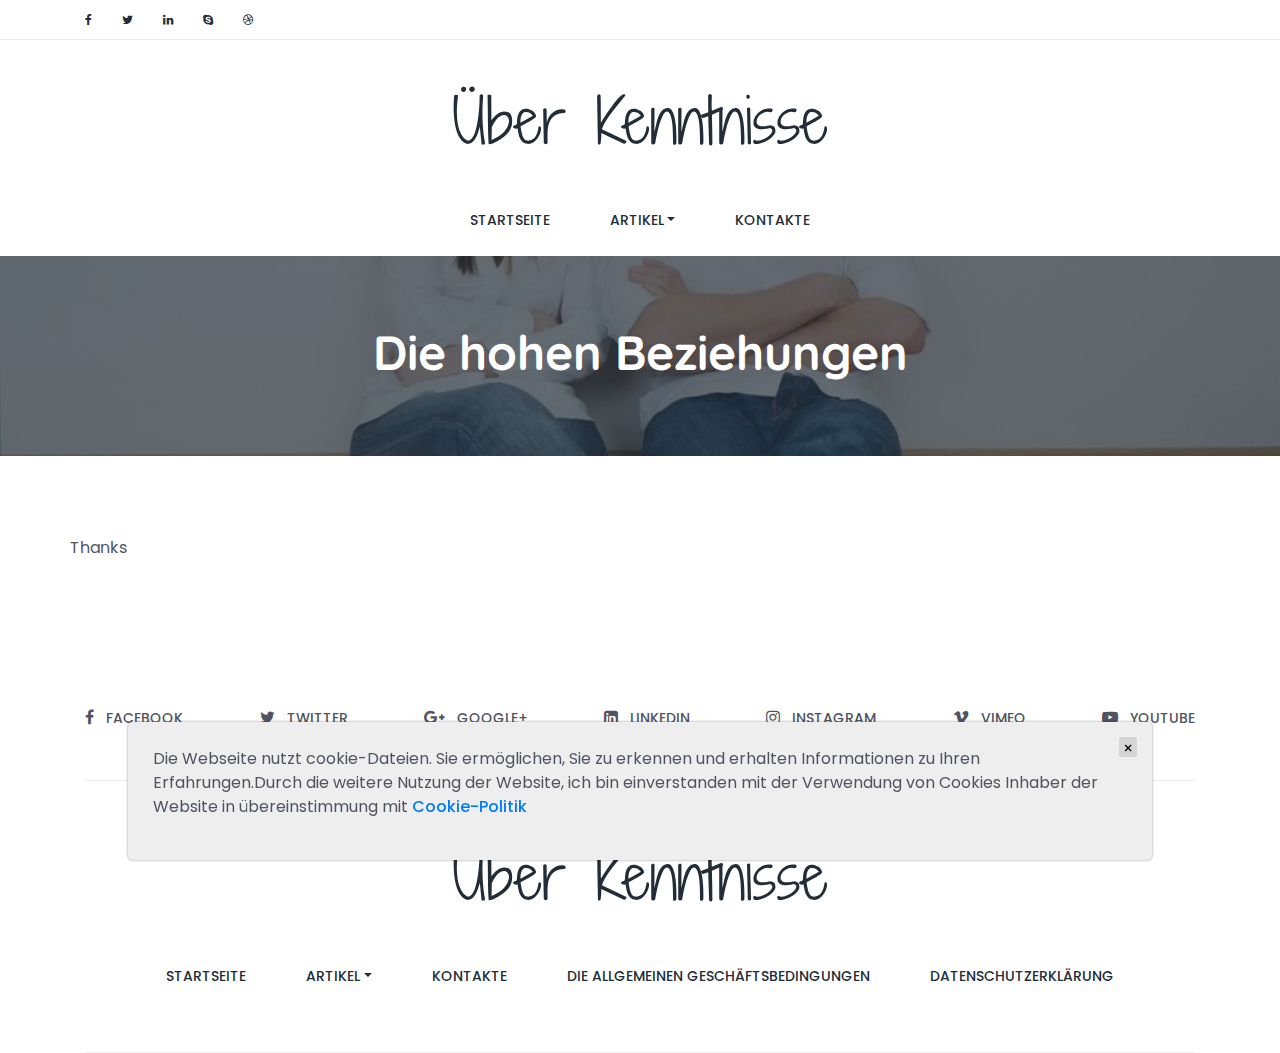
<file: thanks.html>
<!DOCTYPE html>
<html lang="en">

<head>
    <meta charset="UTF-8">
    <meta name="description" content="Über Kenntnisse">
    <meta http-equiv="X-UA-Compatible" content="IE=edge">
    <meta name="viewport" content="width=device-width, initial-scale=1, shrink-to-fit=no">

    <!-- Title -->
    <title>Über Kenntnisse</title>

    <!-- Favicon -->
    <link rel="icon" href="img/core-img/favicon.ico">

    <!-- Core Stylesheet -->
    <link href="style.css" rel="stylesheet">

    <!-- Responsive CSS -->
    <link href="css/responsive/responsive.css" rel="stylesheet">

</head>

<body class="bg">
    <!-- Preloader Start -->
    <div id="preloader">
        <div class="yummy-load"></div>
    </div>

    <!-- ****** Top Header Area Start ****** -->
    <div class="top_header_area">
        <div class="container">
            <div class="row">
                <div class="col-5 col-sm-6">
                    <!--  Top Social bar start -->
                    <div class="top_social_bar">
                        <a href="#"><i class="fa fa-facebook" aria-hidden="true"></i></a>
                        <a href="#"><i class="fa fa-twitter" aria-hidden="true"></i></a>
                        <a href="#"><i class="fa fa-linkedin" aria-hidden="true"></i></a>
                        <a href="#"><i class="fa fa-skype" aria-hidden="true"></i></a>
                        <a href="#"><i class="fa fa-dribbble" aria-hidden="true"></i></a>
                    </div>
                </div>
                <!--  Login Register Area -->
            </div>
        </div>
    </div>
    <!-- ****** Top Header Area End ****** -->

    <!-- ****** Header Area Start ****** -->
    <header class="header_area">
        <div class="container">
            <div class="row">
                <!-- Logo Area Start -->
                <div class="col-12">
                    <div class="logo_area text-center">
                        <a href="index.html" class="yummy-logo">Über Kenntnisse</a>
                    </div>
                </div>
            </div>

            <div class="row">
                <div class="col-12">
                    <nav class="navbar navbar-expand-lg">
                        <button class="navbar-toggler" type="button" data-toggle="collapse" data-target="#yummyfood-nav" aria-controls="yummyfood-nav" aria-expanded="false" aria-label="Toggle navigation"><i class="fa fa-bars" aria-hidden="true"></i> Menu</button>
                        <!-- Menu Area Start -->
                        <div class="collapse navbar-collapse justify-content-center" id="yummyfood-nav">
                            <ul class="navbar-nav" id="yummy-nav">
                                <li class="nav-item">
                                    <a class="nav-link" href="index.html">Startseite <span class="sr-only">(current)</span></a>
                                </li>
                                <li class="nav-item dropdown">
                                    <a class="nav-link dropdown-toggle" href="#" id="yummyDropdown" role="button" data-toggle="dropdown" aria-haspopup="true" aria-expanded="false">Artikel</a>
                                    <div class="dropdown-menu" aria-labelledby="yummyDropdown">
                                        
                                        <a class="dropdown-item" href="XOJWXNfBTMAzWGA4kP0GuVSz1.html">Die Gründe, warum Mä...</a>
                                        

                                        <a class="dropdown-item" href="hoUpkqgdTVlXth.html">Denken Sie darüber na...</a>
                                        

                                        <a class="dropdown-item" href="Sp2Lifg4RZ7.html">WARUM DER MANN NICHT W...</a>
                                        

                                        <a class="dropdown-item" href="2bbd2e0d3ad04948e92f6bd5f647442a.html">Top-5 Faktoren, auf di...</a>
                                        

                                    </div>
                                </li>
                                <li class="nav-item">
                                    <a class="nav-link" href="contact.html">Kontakte</a>
                                </li>
                            </ul>
                        </div>
                    </nav>
                </div>
            </div>
        </div>
    </header>
    <!-- ****** Header Area End ****** -->

    <!-- ****** Breadcumb Area Start ****** -->
    <div class="breadcumb-area" style="background-image: url(./img/image00060.jpg);">
        <div class="container h-100">
            <div class="row h-100 align-items-center">
                <div class="col-12">
                    <div class="bradcumb-title text-center">
                        <h2>Die hohen Beziehungen</h2>
                    </div>
                </div>
            </div>
        </div>
    </div>
    <!-- ****** Breadcumb Area End ****** -->

    <!-- ****** Archive Area Start ****** -->
    <section class="archive-area section_padding_80">
        <div class="container">
            <div class="row">
                <p align="center">Thanks</p>
            </div>
        </div>
    </section>
    <!-- ****** Archive Area End ****** -->

    <!-- ****** Instagram Area Start ****** -->
    <!--<div class="instargram_area owl-carousel section_padding_100_0 clearfix" id="portfolio">-->

        <!--&lt;!&ndash; Instagram Item &ndash;&gt;-->
        <!--<div class="instagram_gallery_item">-->
            <!--&lt;!&ndash; Instagram Thumb &ndash;&gt;-->
            <!--<img src="./img/image00052.jpg" alt="">-->
            <!--&lt;!&ndash; Hover &ndash;&gt;-->
            <!--<div class="hover_overlay">-->
                <!--<div class="yummy-table">-->
                    <!--<div class="yummy-table-cell">-->
                        <!--<div class="follow-me text-center">-->
                        <!--</div>-->
                    <!--</div>-->
                <!--</div>-->
            <!--</div>-->
        <!--</div>-->

        <!--&lt;!&ndash; Instagram Item &ndash;&gt;-->
        <!--<div class="instagram_gallery_item">-->
            <!--&lt;!&ndash; Instagram Thumb &ndash;&gt;-->
            <!--<img src="./img/image00033.jpg" alt="">-->
            <!--&lt;!&ndash; Hover &ndash;&gt;-->
            <!--<div class="hover_overlay">-->
                <!--<div class="yummy-table">-->
                    <!--<div class="yummy-table-cell">-->
                        <!--<div class="follow-me text-center">-->

                        <!--</div>-->
                    <!--</div>-->
                <!--</div>-->
            <!--</div>-->
        <!--</div>-->

        <!--&lt;!&ndash; Instagram Item &ndash;&gt;-->
        <!--<div class="instagram_gallery_item">-->
            <!--&lt;!&ndash; Instagram Thumb &ndash;&gt;-->
            <!--<img src="./img/image00060.jpg" alt="">-->
            <!--&lt;!&ndash; Hover &ndash;&gt;-->
            <!--<div class="hover_overlay">-->
                <!--<div class="yummy-table">-->
                    <!--<div class="yummy-table-cell">-->
                        <!--<div class="follow-me text-center">-->

                        <!--</div>-->
                    <!--</div>-->
                <!--</div>-->
            <!--</div>-->
        <!--</div>-->

        <!--&lt;!&ndash; Instagram Item &ndash;&gt;-->
        <!--<div class="instagram_gallery_item">-->
            <!--&lt;!&ndash; Instagram Thumb &ndash;&gt;-->
            <!--<img src="./img/image00044.jpg" alt="">-->
            <!--&lt;!&ndash; Hover &ndash;&gt;-->
            <!--<div class="hover_overlay">-->
                <!--<div class="yummy-table">-->
                    <!--<div class="yummy-table-cell">-->
                        <!--<div class="follow-me text-center">-->

                        <!--</div>-->
                    <!--</div>-->
                <!--</div>-->
            <!--</div>-->
        <!--</div>-->

        <!--&lt;!&ndash; Instagram Item &ndash;&gt;-->
        <!--<div class="instagram_gallery_item">-->
            <!--&lt;!&ndash; Instagram Thumb &ndash;&gt;-->
            <!--<img src="./img/image00005.jpg" alt="">-->
            <!--&lt;!&ndash; Hover &ndash;&gt;-->
            <!--<div class="hover_overlay">-->
                <!--<div class="yummy-table">-->
                    <!--<div class="yummy-table-cell">-->
                        <!--<div class="follow-me text-center">-->

                        <!--</div>-->
                    <!--</div>-->
                <!--</div>-->
            <!--</div>-->
        <!--</div>-->

        <!--&lt;!&ndash; Instagram Item &ndash;&gt;-->
        <!--<div class="instagram_gallery_item">-->
            <!--&lt;!&ndash; Instagram Thumb &ndash;&gt;-->
            <!--<img src="./img/image00144.jpg" alt="">-->
            <!--&lt;!&ndash; Hover &ndash;&gt;-->
            <!--<div class="hover_overlay">-->
                <!--<div class="yummy-table">-->
                    <!--<div class="yummy-table-cell">-->
                        <!--<div class="follow-me text-center">-->

                        <!--</div>-->
                    <!--</div>-->
                <!--</div>-->
            <!--</div>-->
        <!--</div>-->

        <!--&lt;!&ndash; Instagram Item &ndash;&gt;-->
        <!--<div class="instagram_gallery_item">-->
            <!--&lt;!&ndash; Instagram Thumb &ndash;&gt;-->
            <!--<img src="./img/image00072.jpg" alt="">-->
            <!--&lt;!&ndash; Hover &ndash;&gt;-->
            <!--<div class="hover_overlay">-->
                <!--<div class="yummy-table">-->
                    <!--<div class="yummy-table-cell">-->
                        <!--<div class="follow-me text-center">-->

                        <!--</div>-->
                    <!--</div>-->
                <!--</div>-->
            <!--</div>-->
        <!--</div>-->

        <!--&lt;!&ndash; Instagram Item &ndash;&gt;-->
        <!--<div class="instagram_gallery_item">-->
            <!--&lt;!&ndash; Instagram Thumb &ndash;&gt;-->
            <!--<img src="./img/image00134.jpg" alt="">-->
            <!--&lt;!&ndash; Hover &ndash;&gt;-->
            <!--<div class="hover_overlay">-->
                <!--<div class="yummy-table">-->
                    <!--<div class="yummy-table-cell">-->
                        <!--<div class="follow-me text-center">-->

                        <!--</div>-->
                    <!--</div>-->
                <!--</div>-->
            <!--</div>-->
        <!--</div>-->

    <!--</div>-->
    <!-- ****** Our Creative Portfolio Area End ****** -->

    <!-- ****** Footer Social Icon Area Start ****** -->
    <div class="social_icon_area clearfix">
        <div class="container">
            <div class="row">
                <div class="col-12">
                    <div class="footer-social-area d-flex">
                        <div class="single-icon">
                            <a href="#"><i class="fa fa-facebook" aria-hidden="true"></i><span>facebook</span></a>
                        </div>
                        <div class="single-icon">
                            <a href="#"><i class="fa fa-twitter" aria-hidden="true"></i><span>Twitter</span></a>
                        </div>
                        <div class="single-icon">
                            <a href="#"><i class="fa fa-google-plus" aria-hidden="true"></i><span>GOOGLE+</span></a>
                        </div>
                        <div class="single-icon">
                            <a href="#"><i class="fa fa-linkedin-square" aria-hidden="true"></i><span>linkedin</span></a>
                        </div>
                        <div class="single-icon">
                            <a href="#"><i class="fa fa-instagram" aria-hidden="true"></i><span>Instagram</span></a>
                        </div>
                        <div class="single-icon">
                            <a href="#"><i class="fa fa-vimeo" aria-hidden="true"></i><span>VIMEO</span></a>
                        </div>
                        <div class="single-icon">
                            <a href="#"><i class="fa fa-youtube-play" aria-hidden="true"></i><span>YOUTUBE</span></a>
                        </div>
                    </div>
                </div>
            </div>
        </div>
    </div>
    <!-- ****** Footer Social Icon Area End ****** -->

    <!-- ****** Footer Menu Area Start ****** -->
    <footer class="footer_area">
        <div class="container">
            <div class="row">
                <div class="col-12">
                    <div class="footer-content">
                        <!-- Logo Area Start -->
                        <div class="footer-logo-area text-center">
                            <a href="index.html" class="yummy-logo">Über Kenntnisse</a>
                        </div>
                        <!-- Menu Area Start -->
                        <nav class="navbar navbar-expand-lg">
                            <button class="navbar-toggler" type="button" data-toggle="collapse" data-target="#yummyfood-footer-nav" aria-controls="yummyfood-footer-nav" aria-expanded="false" aria-label="Toggle navigation"><i class="fa fa-bars" aria-hidden="true"></i> Menu</button>
                            <!-- Menu Area Start -->
                            <div class="collapse navbar-collapse justify-content-center" id="yummyfood-footer-nav">
                                <ul class="navbar-nav">
                                    <li class="nav-item">
                                        <a class="nav-link" href="index.html">Startseite <span class="sr-only">(current)</span></a>
                                    </li>
                                    <li class="nav-item dropdown">
                                        <a class="nav-link dropdown-toggle" href="#" id="yummyDropdown" role="button" data-toggle="dropdown" aria-haspopup="true" aria-expanded="false">Artikel</a>
                                        <div class="dropdown-menu" aria-labelledby="yummyDropdown">
                                            
                                            <a class="dropdown-item" href="XOJWXNfBTMAzWGA4kP0GuVSz1.html">Die Gründe, warum Mä...</a>
                                            

                                            <a class="dropdown-item" href="hoUpkqgdTVlXth.html">Denken Sie darüber na...</a>
                                            

                                            <a class="dropdown-item" href="Sp2Lifg4RZ7.html">WARUM DER MANN NICHT W...</a>
                                            

                                            <a class="dropdown-item" href="2bbd2e0d3ad04948e92f6bd5f647442a.html">Top-5 Faktoren, auf di...</a>
                                            

                                        </div>
                                    </li>
                                    <li class="nav-item">
                                        <a class="nav-link" href="contact.html">Kontakte</a>
                                    </li>
                                    <li class="nav-item">
                                        <a class="nav-link" href="terms.html">Die Allgemeinen Geschäftsbedingungen</a>
                                    </li>
                                    <li class="nav-item">
                                        <a class="nav-link" href="policy.html">Datenschutzerklärung</a>
                                    </li>
                                </ul>
                            </div>
                        </nav>
                    </div>
                </div>
            </div>
        </div>
    </footer>
    <!-- ****** Footer Menu Area End ****** -->

    <!-- Jquery-2.2.4 js -->
    <script src="js/jquery/jquery-2.2.4.min.js"></script>
    <!-- Popper js -->
    <script src="js/bootstrap/popper.min.js"></script>
    <!-- Bootstrap-4 js -->
    <script src="js/bootstrap/bootstrap.min.js"></script>
    <!-- All Plugins JS -->
    <script src="js/others/plugins.js"></script>
    <!-- Active JS -->
    <script src="js/active.js"></script>
    <div class='cookie-banner'>
        <p>
            Die Webseite nutzt cookie-Dateien. Sie ermöglichen, Sie zu erkennen und erhalten Informationen zu Ihren Erfahrungen.Durch die weitere Nutzung der Website, ich bin einverstanden mit der Verwendung von Cookies Inhaber der Website in übereinstimmung mit  <a target="_blank" href="https://en.wikipedia.org/wiki/HTTP_cookie">Cookie-Politik</a>
        </p>
        <button class='close-cookie'>&times;</button>
    </div>
    <script>
        window.onload = function() {
            $('.close-cookie').click(function () {
                $('.cookie-banner').fadeOut();
            })
        }
    </script>
</body>
</file>
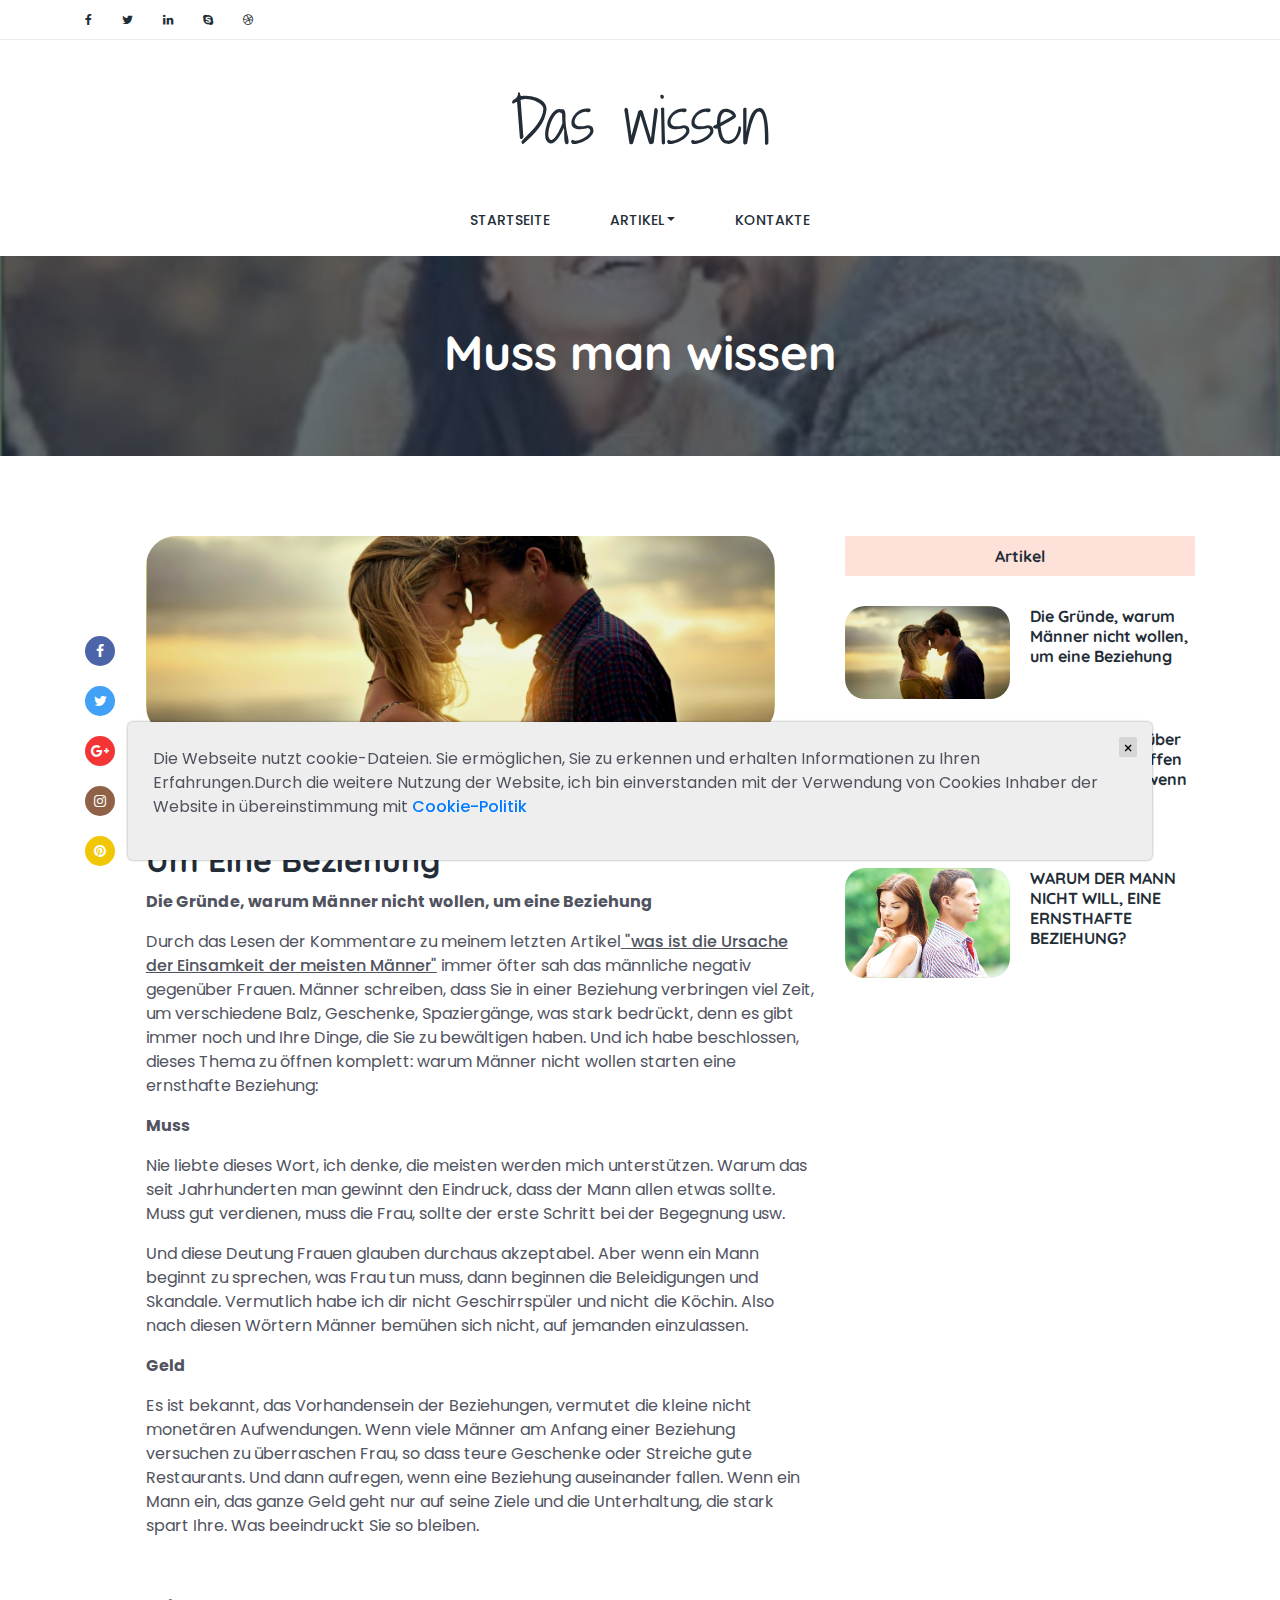
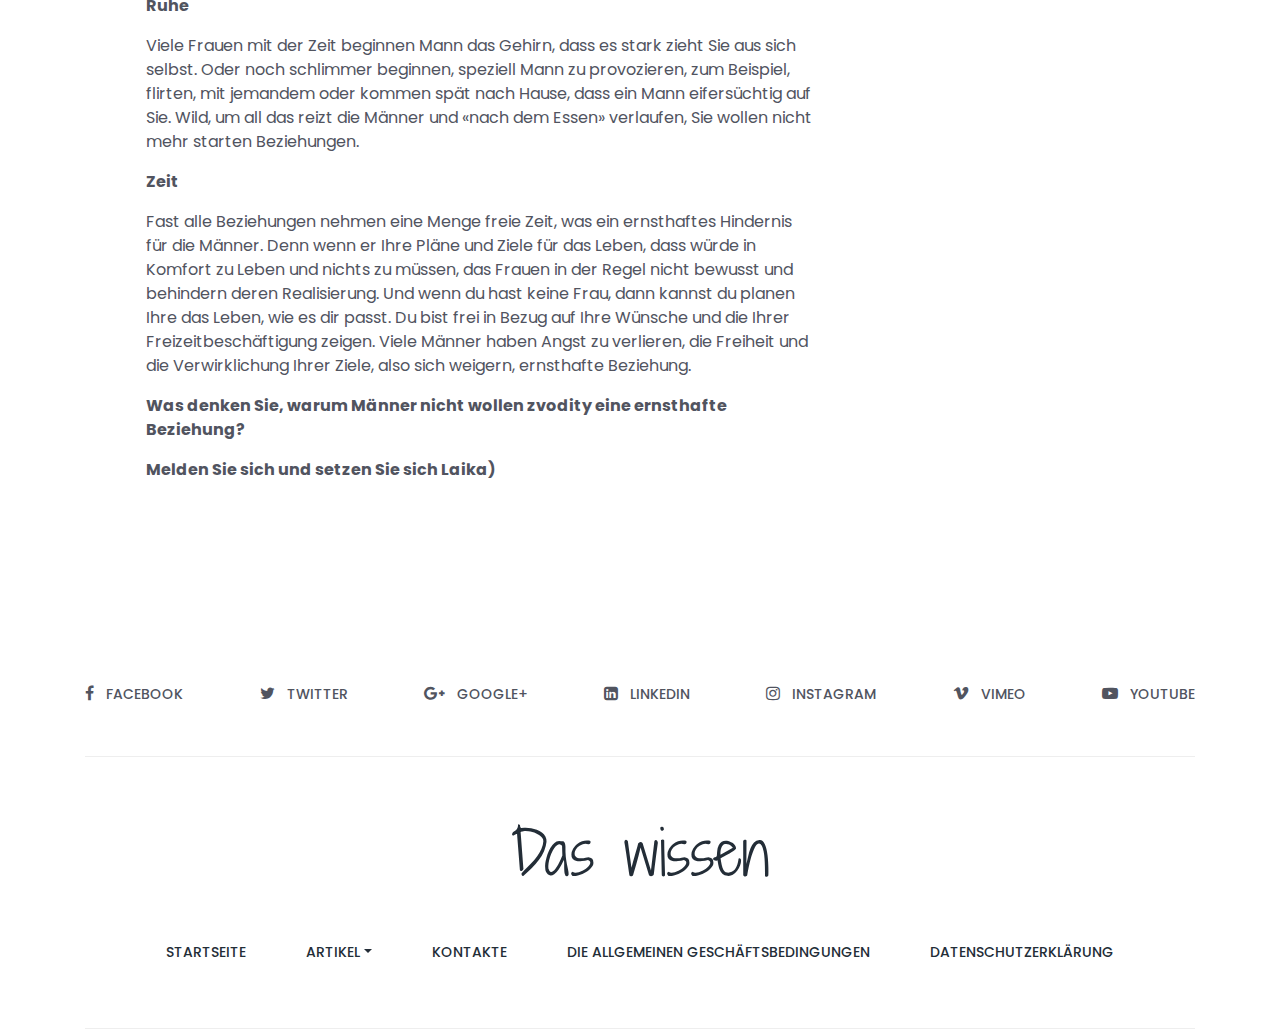
<file: XOJWXNfBTMAzWGA4kP0GuVSz1.html>
<!DOCTYPE html>
<html lang="en">

<head>
    <meta charset="UTF-8">
    <meta name="description" content="Das wissen">
    <meta http-equiv="X-UA-Compatible" content="IE=edge">
    <meta name="viewport" content="width=device-width, initial-scale=1, shrink-to-fit=no">

    <!-- Title -->
    <title></title>

    <!-- Favicon -->
    <link rel="icon" href="img/core-img/favicon.ico">

    <!-- Core Stylesheet -->
    <link href="style.css" rel="stylesheet">

    <!-- Responsive CSS -->
    <link href="css/responsive/responsive.css" rel="stylesheet">

</head>

<body>
    <!-- Preloader Start -->
    <div id="preloader">
        <div class="yummy-load"></div>
    </div>

    <!-- ****** Top Header Area Start ****** -->
    <div class="top_header_area">
        <div class="container">
            <div class="row">
                <div class="col-5 col-sm-6">
                    <!--  Top Social bar start -->
                    <div class="top_social_bar">
                        <a href="#"><i class="fa fa-facebook" aria-hidden="true"></i></a>
                        <a href="#"><i class="fa fa-twitter" aria-hidden="true"></i></a>
                        <a href="#"><i class="fa fa-linkedin" aria-hidden="true"></i></a>
                        <a href="#"><i class="fa fa-skype" aria-hidden="true"></i></a>
                        <a href="#"><i class="fa fa-dribbble" aria-hidden="true"></i></a>
                    </div>
                </div>
                <!--  Login Register Area -->
            </div>
        </div>
    </div>
    <!-- ****** Top Header Area End ****** -->

    <!-- ****** Header Area Start ****** -->
    <header class="header_area">
        <div class="container">
            <div class="row">
                <!-- Logo Area Start -->
                <div class="col-12">
                    <div class="logo_area text-center">
                        <a href="index.html" class="yummy-logo">Das wissen</a>
                    </div>
                </div>
            </div>

            <div class="row">
                <div class="col-12">
                    <nav class="navbar navbar-expand-lg">
                        <button class="navbar-toggler" type="button" data-toggle="collapse" data-target="#yummyfood-nav" aria-controls="yummyfood-nav" aria-expanded="false" aria-label="Toggle navigation"><i class="fa fa-bars" aria-hidden="true"></i> Menu</button>
                        <!-- Menu Area Start -->
                        <div class="collapse navbar-collapse justify-content-center" id="yummyfood-nav">
                            <ul class="navbar-nav" id="yummy-nav">
                                <li class="nav-item">
                                    <a class="nav-link" href="index.html">Startseite <span class="sr-only">(current)</span></a>
                                </li>
                                <li class="nav-item dropdown">
                                    <a class="nav-link dropdown-toggle" href="#" id="yummyDropdown" role="button" data-toggle="dropdown" aria-haspopup="true" aria-expanded="false">Artikel</a>
                                    <div class="dropdown-menu" aria-labelledby="yummyDropdown">
                                        
                                        <a class="dropdown-item" href="XOJWXNfBTMAzWGA4kP0GuVSz1.html">Die Gründe, warum Mä...</a>
                                        

                                        <a class="dropdown-item" href="hoUpkqgdTVlXth.html">Denken Sie darüber na...</a>
                                        

                                        <a class="dropdown-item" href="Sp2Lifg4RZ7.html">WARUM DER MANN NICHT W...</a>
                                        

                                        <a class="dropdown-item" href="2bbd2e0d3ad04948e92f6bd5f647442a.html">Top-5 Faktoren, auf di...</a>
                                        

                                    </div>
                                </li>
                                <li class="nav-item">
                                    <a class="nav-link" href="contact.html">Kontakte</a>
                                </li>
                            </ul>
                        </div>
                    </nav>
                </div>
            </div>
        </div>
    </header>
    <!-- ****** Header Area End ****** -->

    <!-- ****** Breadcumb Area Start ****** -->
    <div class="breadcumb-area" style="background-image: url(./img/image00145.jpg);">
        <div class="container h-100">
            <div class="row h-100 align-items-center">
                <div class="col-12">
                    <div class="bradcumb-title text-center">
                        <h2>Muss man wissen</h2>
                    </div>
                </div>
            </div>
        </div>
    </div>
    <!-- ****** Breadcumb Area End ****** -->

    <!-- ****** Single Blog Area Start ****** -->
    <section class="single_blog_area section_padding_80">
        <div class="container">
            <div class="row justify-content-center">
                <div class="col-12 col-lg-8">
                    <div class="row no-gutters">

                        <!-- Single Post Share Info -->
                        <div class="col-2 col-sm-1">
                            <div class="single-post-share-info mt-100">
                                <a href="#" class="facebook"><i class="fa fa-facebook" aria-hidden="true"></i></a>
                                <a href="#" class="twitter"><i class="fa fa-twitter" aria-hidden="true"></i></a>
                                <a href="#" class="googleplus"><i class="fa fa-google-plus" aria-hidden="true"></i></a>
                                <a href="#" class="instagram"><i class="fa fa-instagram" aria-hidden="true"></i></a>
                                <a href="#" class="pinterest"><i class="fa fa-pinterest" aria-hidden="true"></i></a>
                            </div>
                        </div>

                        <!-- Single Post -->
                        <div class="col-10 col-sm-11">
                            <div class="single-post">
                                <!-- Post Thumb -->
                                <div class="post-thumb">
                                    <img src="./img/image00032.jpg" alt="">
                                </div>
                                <!-- Post Content -->
                                <div class="post-content">
                                    <div class="post-meta d-flex">
                                        <!-- Post Comment & Share Area -->
                                        <div class="post-comment-share-area d-flex">
                                            <!-- Post Favourite -->
                                            <div class="post-favourite">
                                                <a href=""><i class="fa fa-heart-o" aria-hidden="true"></i> 93</a>
                                            </div>
                                            <!-- Post Comments -->
                                            <div class="post-comments">
                                                <a href=""><i class="fa fa-comment-o" aria-hidden="true"></i> 243</a>
                                            </div>
                                        </div>
                                    </div>
                                    <a href="#">
                                        <h2 class="post-headline">Die Gründe, warum Männer nicht wollen, um eine Beziehung</h2>
                                    </a>
                                    <p> <strong>Die Gründe, warum Männer nicht wollen, um eine Beziehung</strong><p><span>Durch das Lesen der Kommentare zu meinem letzten Artikel</span><span><u> </u></span><span></span><a><u>"was ist die Ursache der Einsamkeit der meisten Männer"</u></a><span> immer öfter sah das männliche negativ gegenüber Frauen. Männer schreiben, dass Sie in einer Beziehung verbringen viel Zeit, um verschiedene Balz, Geschenke, Spaziergänge, was stark bedrückt, denn es gibt immer noch und Ihre Dinge, die Sie zu bewältigen haben. Und ich habe beschlossen, dieses Thema zu öffnen komplett: warum Männer nicht wollen starten eine ernsthafte Beziehung:</span></p><p><span><b>Muss</b></span></p><p><span>Nie liebte dieses Wort, ich denke, die meisten werden mich unterstützen. Warum das seit Jahrhunderten man gewinnt den Eindruck, dass der Mann allen etwas sollte. Muss gut verdienen, muss die Frau, sollte der erste Schritt bei der Begegnung usw. </span></p><p><span>Und diese Deutung Frauen glauben durchaus akzeptabel. Aber wenn ein Mann beginnt zu sprechen, was Frau tun muss, dann beginnen die Beleidigungen und Skandale. Vermutlich habe ich dir nicht Geschirrspüler und nicht die Köchin. Also nach diesen Wörtern Männer bemühen sich nicht, auf jemanden einzulassen. </span></p><p><span><b>Geld</b></span></p><p><span>Es ist bekannt, das Vorhandensein der Beziehungen, vermutet die kleine nicht monetären Aufwendungen. Wenn viele Männer am Anfang einer Beziehung versuchen zu überraschen Frau, so dass teure Geschenke oder Streiche gute Restaurants. Und dann aufregen, wenn eine Beziehung auseinander fallen. Wenn ein Mann ein, das ganze Geld geht nur auf seine Ziele und die Unterhaltung, die stark spart Ihre. Was beeindruckt Sie so bleiben. </span></p><figure><div><div></div><div><img></div><div></div></div><meta><figcaption><span></span></figcaption></figure><p><span><b>Ruhe</b></span></p><p><span>Viele Frauen mit der Zeit beginnen Mann das Gehirn, dass es stark zieht Sie aus sich selbst. Oder noch schlimmer beginnen, speziell Mann zu provozieren, zum Beispiel, flirten, mit jemandem oder kommen spät nach Hause, dass ein Mann eifersüchtig auf Sie. Wild, um all das reizt die Männer und «nach dem Essen» verlaufen, Sie wollen nicht mehr starten Beziehungen. </span></p><p><span><b>Zeit</b></span></p><p><span>Fast alle Beziehungen nehmen eine Menge freie Zeit, was ein ernsthaftes Hindernis für die Männer. Denn wenn er Ihre Pläne und Ziele für das Leben, dass würde in Komfort zu Leben und nichts zu müssen, das Frauen in der Regel nicht bewusst und behindern deren Realisierung. Und wenn du hast keine Frau, dann kannst du planen Ihre das Leben, wie es dir passt. Du bist frei in Bezug auf Ihre Wünsche und die Ihrer Freizeitbeschäftigung zeigen. Viele Männer haben Angst zu verlieren, die Freiheit und die Verwirklichung Ihrer Ziele, also sich weigern, ernsthafte Beziehung. </span></p><p><span><b>Was denken Sie, warum Männer nicht wollen zvodity eine ernsthafte Beziehung?</b></span></p><p><span><b>Melden Sie sich und setzen Sie sich Laika) </b></span></p><figure><div><div></div><div><img></div><div></div></div><meta><figcaption><span></span></figcaption></figure><p><span></span></p><p><span></span></p><p><span></span></p><p><span></span></p><div></div></p>
                                </div>
                            </div>

                        </div>
                    </div>
                </div>

                <!-- ****** Blog Sidebar ****** -->
                <div class="col-12 col-sm-8 col-md-6 col-lg-4">
                    <div class="blog-sidebar mt-5 mt-lg-0">
                        <!-- Single Widget Area -->
                        <div class="single-widget-area popular-post-widget">
                            <div class="widget-title text-center">
                                <h6>Artikel</h6>
                            </div>
                            
                            <!-- Single Popular Post -->
                            <div class="single-populer-post d-flex">
                                <img src="./img/image00032.jpg" alt="">
                                <div class="post-content">
                                    <a href="XOJWXNfBTMAzWGA4kP0GuVSz1.html">
                                        <h6>Die Gründe, warum Männer nicht wollen, um eine Beziehung</h6>
                                    </a>
                                </div>
                            </div>
                            

                            <!-- Single Popular Post -->
                            <div class="single-populer-post d-flex">
                                <img src="./img/image00002.jpg" alt="">
                                <div class="post-content">
                                    <a href="hoUpkqgdTVlXth.html">
                                        <h6>Denken Sie darüber nach, ob die treffen mit einer Frau, wenn es diese 3 Dinge macht</h6>
                                    </a>
                                </div>
                            </div>
                            

                            <!-- Single Popular Post -->
                            <div class="single-populer-post d-flex">
                                <img src="./img/image00132.jpg" alt="">
                                <div class="post-content">
                                    <a href="Sp2Lifg4RZ7.html">
                                        <h6>WARUM DER MANN NICHT WILL, EINE ERNSTHAFTE BEZIEHUNG?</h6>
                                    </a>
                                </div>
                            </div>
                            

                        </div>
                    </div>
                </div>
            </div>
        </div>
    </section>
    <!-- ****** Single Blog Area End ****** -->

    <!-- ****** Footer Social Icon Area Start ****** -->
    <div class="social_icon_area clearfix">
        <div class="container">
            <div class="row">
                <div class="col-12">
                    <div class="footer-social-area d-flex">
                        <div class="single-icon">
                            <a href="#"><i class="fa fa-facebook" aria-hidden="true"></i><span>facebook</span></a>
                        </div>
                        <div class="single-icon">
                            <a href="#"><i class="fa fa-twitter" aria-hidden="true"></i><span>Twitter</span></a>
                        </div>
                        <div class="single-icon">
                            <a href="#"><i class="fa fa-google-plus" aria-hidden="true"></i><span>GOOGLE+</span></a>
                        </div>
                        <div class="single-icon">
                            <a href="#"><i class="fa fa-linkedin-square" aria-hidden="true"></i><span>linkedin</span></a>
                        </div>
                        <div class="single-icon">
                            <a href="#"><i class="fa fa-instagram" aria-hidden="true"></i><span>Instagram</span></a>
                        </div>
                        <div class="single-icon">
                            <a href="#"><i class="fa fa-vimeo" aria-hidden="true"></i><span>VIMEO</span></a>
                        </div>
                        <div class="single-icon">
                            <a href="#"><i class="fa fa-youtube-play" aria-hidden="true"></i><span>YOUTUBE</span></a>
                        </div>
                    </div>
                </div>
            </div>
        </div>
    </div>
    <!-- ****** Footer Social Icon Area End ****** -->

    <!-- ****** Footer Menu Area Start ****** -->
    <footer class="footer_area">
        <div class="container">
            <div class="row">
                <div class="col-12">
                    <div class="footer-content">
                        <!-- Logo Area Start -->
                        <div class="footer-logo-area text-center">
                            <a href="index.html" class="yummy-logo">Das wissen</a>
                        </div>
                        <!-- Menu Area Start -->
                        <nav class="navbar navbar-expand-lg">
                            <button class="navbar-toggler" type="button" data-toggle="collapse" data-target="#yummyfood-footer-nav" aria-controls="yummyfood-footer-nav" aria-expanded="false" aria-label="Toggle navigation"><i class="fa fa-bars" aria-hidden="true"></i> Menu</button>
                            <!-- Menu Area Start -->
                            <div class="collapse navbar-collapse justify-content-center" id="yummyfood-footer-nav">
                                <ul class="navbar-nav">
                                    <li class="nav-item">
                                        <a class="nav-link" href="index.html">Startseite <span class="sr-only">(current)</span></a>
                                    </li>
                                    <li class="nav-item dropdown">
                                        <a class="nav-link dropdown-toggle" href="#" id="yummyDropdown" role="button" data-toggle="dropdown" aria-haspopup="true" aria-expanded="false">Artikel</a>
                                        <div class="dropdown-menu" aria-labelledby="yummyDropdown">
                                            
                                            <a class="dropdown-item" href="XOJWXNfBTMAzWGA4kP0GuVSz1.html">Die Gründe, warum Mä...</a>
                                            

                                            <a class="dropdown-item" href="hoUpkqgdTVlXth.html">Denken Sie darüber na...</a>
                                            

                                            <a class="dropdown-item" href="Sp2Lifg4RZ7.html">WARUM DER MANN NICHT W...</a>
                                            

                                            <a class="dropdown-item" href="2bbd2e0d3ad04948e92f6bd5f647442a.html">Top-5 Faktoren, auf di...</a>
                                            

                                        </div>
                                    </li>
                                    <li class="nav-item">
                                        <a class="nav-link" href="contact.html">Kontakte</a>
                                    </li>
                                    <li class="nav-item">
                                        <a class="nav-link" href="terms.html">Die Allgemeinen Geschäftsbedingungen</a>
                                    </li>
                                    <li class="nav-item">
                                        <a class="nav-link" href="policy.html">Datenschutzerklärung</a>
                                    </li>
                                </ul>
                            </div>
                        </nav>
                    </div>
                </div>
            </div>
        </div>
    </footer>
    <!-- ****** Footer Menu Area End ****** -->

    <!-- Jquery-2.2.4 js -->
    <script src="js/jquery/jquery-2.2.4.min.js"></script>
    <!-- Popper js -->
    <script src="js/bootstrap/popper.min.js"></script>
    <!-- Bootstrap-4 js -->
    <script src="js/bootstrap/bootstrap.min.js"></script>
    <!-- All Plugins JS -->
    <script src="js/others/plugins.js"></script>
    <!-- Active JS -->
    <script src="js/active.js"></script>
    <div class='cookie-banner'>
        <p>
            Die Webseite nutzt cookie-Dateien. Sie ermöglichen, Sie zu erkennen und erhalten Informationen zu Ihren Erfahrungen.Durch die weitere Nutzung der Website, ich bin einverstanden mit der Verwendung von Cookies Inhaber der Website in übereinstimmung mit  <a target="_blank" href="https://en.wikipedia.org/wiki/HTTP_cookie">Cookie-Politik</a>
        </p>
        <button class='close-cookie'>&times;</button>
    </div>
    <script>
        window.onload = function() {
            $('.close-cookie').click(function () {
                $('.cookie-banner').fadeOut();
            })
        }
    </script>
</body>
</file>
<file: style.css>
/* ----------------------------------------------
:: Template Name: Yummy Blog - Food Blog Template
:: Template Author: Colorlib
:: Template Author URI: https://colorlib.com
:: Version: v1.0.0
:: Last Updated: 11-13-2017
---------------------------------------------- */

/* -------- [Master Stylesheet] --------
:: 1.0 Base CSS
:: 2.0 Top Header Area CSS
:: 3.0 Menu Area CSS
:: 4.0 Wellcome Area CSS 
:: 5.0 Top Feature Area CSS 
:: 6.0 Blog Area CSS 
:: 7.0 Instagram Area CSS 
:: 8.0 Footer Social Area CSS 
:: 9.0 Goole Map Area CSS
:: 10.0 Sidebar Area CSS
:: 11.0 Breadcumb Area CSS
:: 12.0 Paginatio Area CSS
:: 13.0 Contact Area CSS
:: 14.0 Single Blog CSS
----------------------------------- */

/* ***** Fonts ***** */

@import url('https://fonts.googleapis.com/css?family=Poppins:100,200,300,400,500,600,700|Quicksand:300,400,500,700|Shadows+Into+Light+Two');

/* ***** Import CSS ***** */

@import 'css/bootstrap/bootstrap.min.css';
@import 'css/others/animate.css';
@import 'css/others/magnific-popup.css';
@import 'css/others/meanmenu.min.css';
@import 'css/others/owl.carousel.min.css';
@import 'css/others/font-awesome.min.css';
@import 'css/others/pe-icon-7-stroke.css';

/* --------------------
:: 1.0 Base CSS
-------------------- */

* {
    margin: 0;
    padding: 0;
}

body {
    font-family: 'Poppins', sans-serif;
    position: relative;
    z-index: auto;
}

h1,
h2,
h3,
h4,
h5,
h6 {
    font-family: 'Quicksand', sans-serif;
    font-weight: 700;
    color: #232d37;
    line-height: 1.25;
}

p {
    color: #51545f;
    font-size: 16px;
}

.section_padding_100 {
    padding-top: 100px;
    padding-bottom: 100px;
}

.section_padding_100_70 {
    padding-top: 100px;
    padding-bottom: 70px;
}

.section_padding_50 {
    padding-top: 50px;
    padding-bottom: 50px;
}

.section_padding_50_20 {
    padding-top: 50px;
    padding-bottom: 20px;
}

.section_padding_150 {
    padding-top: 150px;
    padding-bottom: 150px;
}

.section_padding_200 {
    padding-top: 200px;
    padding-bottom: 200px;
}

.section_padding_80 {
    margin-top: 80px;
    margin-bottom: 80px;
}

.section_padding_80_50 {
    padding-top: 80px;
    padding-bottom: 50px;
}

.section_padding_30_80 {
    padding-top: 30px;
    padding-bottom: 80px;
}

.section_padding_80_0 {
    padding-top: 80px;
    padding-bottom: 0;
}

.section_padding_0_80 {
    padding-top: 0;
    padding-bottom: 80px;
}

img {
    max-width: 100%;
}

.mt-15 {
    margin-top: 15px;
}

.mt-30 {
    margin-top: 30px;
}

.mt-40 {
    margin-top: 40px;
}

.mt-50 {
    margin-top: 50px;
}

.mt-100 {
    margin-top: 100px;
}

.mt-150 {
    margin-top: 150px;
}

.mr-15 {
    margin-right: 15px;
}

.mr-30 {
    margin-right: 30px;
}

.mr-50 {
    margin-right: 50px;
}

.mr-100 {
    margin-right: 100px;
}

.mb-15 {
    margin-bottom: 15px;
}

.mb-30 {
    margin-bottom: 30px;
}

.mb-50 {
    margin-bottom: 50px;
}

.mb-100 {
    margin-bottom: 100px;
}

.ml-15 {
    margin-left: 15px;
}

.ml-30 {
    margin-left: 30px;
}

.ml-50 {
    margin-left: 50px;
}

.ml-100 {
    margin-left: 100px;
}

ul,
ol {
    margin: 0;
    padding: 0;
}

#scrollUp {
    bottom: 55px;
    font-size: 14px;
    right: 50%;
    width: 30px;
    background-color: #fc6c3f;
    color: #fff;
    text-align: center;
    height: 30px;
    line-height: 30px;
    border-radius: 50%;
    margin-right: -15px;
}

a,
a:hover,
a:focus,
a:active {
    text-decoration: none;
    -webkit-transition-duration: 500ms;
    transition-duration: 500ms;
    font-weight: 500;
    outline: none;
}

li {
    list-style: none;
}

.heading_text > p {
    font-size: 16px;
}

.heading_text > h2 {
    font-weight: 500;
    color: #333;
}

.heading_text > h3 {
    color: #b4b4b4;
    font-size: 90px;
    font-weight: 100;
    margin: 0;
}

.font-shadow-into-light {
    font-family: 'Shadows Into Light Two', cursive !important;
}

.yummy-table {
    display: table;
    height: 100%;
    left: 0;
    position: relative;
    top: 0;
    width: 100%;
    z-index: 2;
}

.yummy-table-cell {
    display: table-cell;
    vertical-align: middle;
}

#preloader {
    overflow: hidden;
    background-color: #fff;
    height: 100%;
    left: 0;
    position: fixed;
    top: 0;
    width: 100%;
    z-index: 999999;
}

.yummy-load {
    -webkit-animation: 2000ms linear 0s normal none infinite running yummy-load;
    animation: 2000ms linear 0s normal none infinite running yummy-load;
    background: transparent none repeat scroll 0 0;
    border-color: #dddddd #dddddd #fc6c3f;
    border-radius: 50%;
    border-style: solid;
    border-width: 3px;
    height: 40px;
    left: calc(50% - 20px);
    position: relative;
    top: calc(50% - 20px);
    width: 40px;
    z-index: 9;
}

@-webkit-keyframes yummy-load {
    0% {
        -webkit-transform: rotate(0deg);
        transform: rotate(0deg);
    }
    100% {
        -webkit-transform: rotate(360deg);
        transform: rotate(360deg);
    }
}

@keyframes yummy-load {
    0% {
        -webkit-transform: rotate(0deg);
        transform: rotate(0deg);
    }
    100% {
        -webkit-transform: rotate(360deg);
        transform: rotate(360deg);
    }
}

/* --------------------
:: 2.0 Top Header Area CSS
-------------------- */

.top_header_area {
    width: 100%;
    height: 40px;
    border-bottom: 1px solid #ebebeb;
}

.top_header_area .top_social_bar {
    display: -webkit-box;
    display: -ms-flexbox;
    display: flex;
    height: 40px;
    -webkit-box-align: center;
    -ms-flex-align: center;
    align-items: center;
}


.top_header_area .top_social_bar > a {
    font-size: 12px;
    color: #232d37;
    margin-right: 30px;
}

.top_header_area .top_social_bar > a:hover {
    color: #fc6c3f;
}

.top_header_area .top_social_bar > a:last-of-type {
    margin-right: 0;
}

.top_header_area .signup-search-area {
    height: 40px;
    position: relative;
    z-index: 3;
}

.top_header_area .signup-search-area a {
    font-size: 13px;
    color: #222;
}

.top_header_area .signup-search-area .login a {
    margin-right: 13px;
    border-right: 2px solid #c2c2c2;
    padding-right: 13px;
}

.top_header_area .signup-search-area .search_button {
    margin-left: 54px;
}

#searchBtn {
    position: relative;
    z-index: 8;
}

.search-hidden-form {
    position: absolute;
    width: 100%;
    z-index: 4;
    height: 100%;
    top: 0;
    left: 0;
    right: 0;
    bottom: 0;
    -webkit-transition-duration: 500ms;
    transition-duration: 500ms;
    opacity: 0;
    -ms-filter: "progid:DXImageTransform.Microsoft.Alpha(Opacity=0)";
    font-size: 12px;
}

.search-hidden-form.search-form-open {
    z-index: 18;
    opacity: 1;
    -ms-filter: "progid:DXImageTransform.Microsoft.Alpha(Opacity=100)";
}

.search-hidden-form #search-anything {
    width: 100%;
    height: 30px;
    border: 1px solid #ddd;
    top: 5px;
    position: relative;
    padding: 5px 10px;
}

.search-hidden-form span {
    line-height: 30px;
    width: 30px;
    height: 30px;
    position: absolute;
    display: block;
    text-align: center;
    top: 5px;
    right: 0;
    border: 1px solid #ddd;
    color: #888;
    cursor: pointer;
    z-index: 5;
    font-size: 13px;
    border-left: none;
    -webkit-transition-duration: 500ms;
    transition-duration: 500ms;
}

.search-hidden-form span:hover {
    color: #000;
}

/* --------------------
:: 3.0 Menu Area CSS
-------------------- */

.logo_area .yummy-logo {
    font-family: 'Shadows Into Light Two', cursive;
    font-size: 60px;
    margin-bottom: 0;
    padding: 35px 0 20px 0;
    display: inline-block;
    color: #232d37;
}

.navbar.navbar-expand-lg {
    padding: 0;
}

.navbar.navbar-expand-lg .navbar-nav .nav-link {
    padding: 25px 30px;
    color: #232d37;
    text-transform: uppercase;
    font-size: 14px;
}

.navbar.navbar-expand-lg .navbar-nav .nav-link:hover,
.navbar.navbar-expand-lg .navbar-nav .active .nav-link {
    color: #fc6c3f;
}

.dropdown-item {
    font-weight: 500;
    color: #232d37;
    font-size: 14px;
    text-transform: uppercase;
}

.dropdown-item:focus,
.dropdown-item:hover {
    color: #fc6c3f;
    text-decoration: none;
    background-color: #f8f9fa;
}

/* --------------------
:: 4.0 Wellcome Area CSS 
-------------------- */

.welcome-single-slide {
    position: relative;
    z-index: 1;
    overflow: hidden
}

.welcome-single-slide .project_title a > h5 {
    color: #ffffff;
    font-size: 24px;
    font-weight: 700;
    margin-bottom: 0;
}

.welcome-single-slide .project_title {
    position: absolute;
    content: "";
    bottom: -300px;
    left: 0;
    z-index: 3;
    background: rgba(252, 108, 63, 0.7);
    padding: 30px;
    width: 100%;
    height: auto;
    -webkit-transition-duration: 750ms;
    transition-duration: 750ms;
}

.welcome-single-slide:hover .project_title {
    bottom: 0;
}

.welcome-single-slide .post-date-commnents a {
    font-size: 14px;
    font-weight: 400;
    color: #fff;
    position: relative;
    z-index: 1;
    margin-bottom: 10px;
}

.welcome-single-slide .post-date-commnents a:hover {
    color: rgba(255, 255, 255, 0.9);
}


.welcome-single-slide .post-date-commnents a:first-child {
    margin-right: 30px;
}

.welcome-single-slide .post-date-commnents a:first-child:after {
    width: 2px;
    height: 80%;
    content: '';
    position: absolute;
    top: 10%;
    right: -14px;
    z-index: 2;
    background-color: #fff;
}


.welcome-post-sliders {
    position: relative;
    z-index: 1;
}

.welcome-post-sliders .owl-prev {
    position: absolute;
    width: 10%;
    background-color: transparent;
    height: 100%;
    top: 0;
    left: 0;
    cursor: url(img/core-img/back.png), auto !important;
    z-index: 9;
}

.welcome-post-sliders .owl-next {
    position: absolute;
    width: 10%;
    background-color: transparent;
    height: 100%;
    top: 0;
    right: 0;
    cursor: url(img/core-img/next.png), auto !important;
}

/* --------------------
:: 5.0 Top Feature Area CSS 
-------------------- */

.categories_area {
    padding: 80px 0 50px 0;
}

.single_catagory {
    position: relative;
    z-index: 1;
    margin-bottom: 30px;
}

.single_catagory img {
    border-radius: 20px;
}

.catagory-title {
    width: 200px;
    height: 50px;
    background-color: #fff;
    position: absolute;
    top: 50%;
    text-align: center;
    border-radius: 30px;
    left: 50%;
    -webkit-transform: translate(-50%, -50%);
    transform: translate(-50%, -50%);
    -webkit-transition-duration: 500ms;
    transition-duration: 500ms;
}

.single_catagory:hover .catagory-title {
    background-color: #fc6c3f;
}

.catagory-title a > h5 {
    margin-bottom: 0;
    line-height: 50px;
    -webkit-transition-duration: 500ms;
    transition-duration: 500ms;
}

.single_catagory:hover .catagory-title a > h5 {
    color: #fff;
}

/* --------------------
:: 6.0 Blog Area CSS 
-------------------- */

.post-thumb img {
    border-radius: 30px;
    margin-bottom: 30px;
    height: 200px;
    width: 94%;
    object-fit: cover;
}

.post-meta {
    -webkit-box-align: center;
    -ms-flex-align: center;
    -ms-grid-row-align: center;
    align-items: center;
    -webkit-box-pack: justify;
    -ms-flex-pack: justify;
    justify-content: space-between;
}

.post-author a,
.post-date a,
.post-favourite a,
.post-comments a,
.post-share a {
    color: #b5aec4;
    font-size: 14px;
}

.post-author a:hover,
.post-date a:hover,
.post-favourite a:hover,
.post-comments a:hover,
.post-share a:hover {
    color: #000;
}

.post-favourite a,
.post-comments a {
    margin-right: 15px;
}

.post-author a {
    margin-right: 30px;
    position: relative;
    z-index: 1;
}

.post-author a:after {
    width: 2px;
    height: 60%;
    content: '';
    position: absolute;
    top: 20%;
    right: -14px;
    z-index: 2;
    background-color: #b5aec4;
}

.single-post {
    margin-bottom: 30px;
}

.single-post h2,
.single-post h4 {
    margin: 10px 0;
    color: #232d37;
    -webkit-transition-duration: 500ms;
    transition-duration: 500ms;
    text-transform: capitalize;
}

.single-post h2:hover,
.single-post h4:hover {
    color: #fc6c3f;
}

.single-post p {
    color: #51545f;
}

.single-post .read-more {
    font-size: 12px;
    color: #b5aeba;
    display: inline-block;
    border: 1px solid #ebebeb;
    border-radius: 30px;
    height: 40px;
    min-width: 170px;
    line-height: 40px;
    text-align: center;
}


.single-post .read-more:hover {
    color: #000;
    border: 1px solid #000;
}

/* List Blog Area CSS */

.list-blog.single-post .post-thumb,
.list-blog.single-post .post-content {
    -ms-flex-preferred-size: 50%;
    flex-basis: 50%;
    margin-right: 15px;
}

.list-blog.single-post .post-content {
    margin-right: 0;
    margin-left: 15px;
    margin-bottom: 30px;
}

.list-blog.single-post {
    margin-bottom: 30px;
    border-bottom: 1px solid #ebebeb;
}

.blog_area .col-12:last-of-type .list-blog.single-post {
    margin-bottom: 0;
    border-bottom: none;
}

.blog_area .col-12:last-of-type .list-blog.single-post .post-thumb img {
    margin-bottom: 0;
}

/* --------------------
:: 7.0 Instagram Area CSS 
-------------------- */

.instagram_gallery_item {
    position: relative;
    z-index: 1;
    height: 131px;
}

.instagram_gallery_item img {
    -webkit-transition-duration: 500ms;
    transition-duration: 500ms;
    width: 100%;
    object-fit: cover;
    height: 100%;
}

.instagram_gallery_item .hover_overlay {
    background: rgba(252, 108, 63, 0.7);
    height: 100%;
    left: 0;
    opacity: 0;
    -ms-filter: "progid:DXImageTransform.Microsoft.Alpha(Opacity=0)";
    position: absolute;
    top: 0;
    -webkit-transition-duration: 500ms;
    transition-duration: 500ms;
    width: 100%;
    z-index: 5;
}

.instagram_gallery_item:hover .hover_overlay {
    opacity: 1;
    -ms-filter: "progid:DXImageTransform.Microsoft.Alpha(Opacity=100)";
}

.instagram_gallery_item .follow-me a {
    font-size: 16px;
    color: #fff;
    font-weight: 400;
}

.instargram_area {
    position: relative;
    z-index: 1;
}

.instargram_area .owl-prev {
    position: absolute;
    width: 10%;
    background-color: transparent;
    height: 100%;
    top: 0;
    left: 0;
    cursor: url(img/core-img/back.png), auto !important;
    z-index: 9;
}

.instargram_area .owl-next {
    position: absolute;
    width: 10%;
    background-color: transparent;
    height: 100%;
    top: 0;
    right: 0;
    cursor: url(img/core-img/next.png), auto !important;
}


/* --------------------
:: 8.0 Footer Social Area CSS 
-------------------- */

.footer-social-area {
    border-bottom: 1px solid #eeeeee;
    padding: 50px 0;
    -webkit-box-pack: justify;
    -ms-flex-pack: justify;
    justify-content: space-between
}

.single-icon > a {
    color: #51545f;
    font-size: 14px;
    font-weight: 500;
    text-transform: uppercase;
}

.single-icon > a:hover {
    color: #fc6c3f;
}

.single-icon > a > i {
    font-size: 16px;
    padding-right: 12px;
}

.footer-content {
    padding: 50px 0 65px 0;
    border-bottom: 1px solid #eeeeee;
}

.footer-logo-area .yummy-logo {
    font-family: 'Shadows Into Light Two', cursive;
    font-size: 60px;
    margin-bottom: 0;
    padding: 0 0 20px 0;
    display: inline-block;
    color: #232d37;
}

.copy_right_text {
    width: 100%;
    height: 70px;
    display: -webkit-box;
    display: -ms-flexbox;
    display: flex;
    -webkit-box-align: center;
    -ms-flex-align: center;
    align-items: center;
    -webkit-box-pack: center;
    -ms-flex-pack: center;
    justify-content: center
}

.copy_right_text > p {
    font-size: 14px;
    color: #b5aec4;
    margin-bottom: 0;
}

.footer_area .navbar.navbar-expand-lg .navbar-nav .nav-link {
    padding-bottom: 0;
}

/* --------------------
:: 9.0 Goole Map Area CSS
-------------------- */

#googleMap {
    height: 620px;
    width: 100%;
}


/* --------------------
:: 10.0 Sidebar Area CSS
-------------------- */

/* About me */

.single-widget-area {
    margin-bottom: 50px;
}

.widget-title > h6 {
    background: #fee2d9;
    height: 40px;
    width: 100%;
    line-height: 40px;
    border-radius: 2px;
    margin-bottom: 30px;
}

.about-me-widget-thumb img {
    height: 200px;
    width: 200px;
    margin: auto;
    border-radius: 50%;
}

.about-me-widget h4 {
    margin: 15px 0;
    font-weight: 400;
}

.about-me-widget p {
    color: #51545f;
    margin-bottom: 0;
}

/* subscribe_follow_area */

.subscribe-link > a {
    font-size: 14px;
    color: #51545f;
    padding: 0 15px;
}

.subscribe-link > a:hover {
    color: #fc6c3f;
}

.subscribe-link {
    padding-top: 20px;
}

/* popular post */

.popular-post-widget .single-populer-post img {
    margin-right: 10px;
    border-radius: 20px;
    margin-bottom: 30px;
    -ms-flex-item-align: center;
    align-self: center;
}

.popular-post-widget .single-populer-post:last-of-type img {
    margin-bottom: 0;
}

.popular-post-widget .single-populer-post img {
    width: calc(50% - 10px);
}

.popular-post-widget .single-populer-post img,
.popular-post-widget .single-populer-post .post-content {
    -ms-flex-preferred-size: 50%;
    flex-basis: 50%;
}

.popular-post-widget .single-populer-post .post-content {
    margin-left: 10px;
}

.popular-post-widget .single-populer-post .post-content > p {
    font-size: 14px;
    color: #b5aec4;
    font-weight: 400;
    margin-bottom: 0;
}

/* Add Widget */

.add-widget .add-widget-area {
    position: relative;
    z-index: 1;
}

.add-widget .add-widget-area img {
    border-radius: 30px;
}

.add-widget .add-widget-area:before {
    position: absolute;
    width: 100%;
    height: 100%;
    left: 0;
    top: 0;
    content: '';
    background-color: rgba(30, 29, 29, 0.8);
    z-index: 1;
    border-radius: 30px
}

.add-widget .add-text {
    position: absolute;
    width: 100%;
    height: 100%;
    top: 0;
    left: 0;
    z-index: 5;
}

.add-widget .add-text h2,
.add-widget .add-text p {
    color: #fff;
}

.add-widget .add-text p {
    font-size: 14px;
}

.add-widget .add-text a {
    min-width: 130px;
    height: 40px;
    border: 1px solid #fc6c3f;
    color: #fc6c3f;
    font-size: 12px;
    display: inline-block;
    text-transform: uppercase;
    border-radius: 30px;
    line-height: 40px;
}

.add-widget .add-text a:hover {
    border: 1px solid #fc6c3f;
    color: #fff;
    background-color: #fc6c3f;
}

/* Newsletter Widget CSS */

.newsletter-widget p {
    font-size: 14px;
}

.newsletter-form {
    position: relative;
    z-index: 1;
}

.newsletter-form input {
    width: 100%;
    height: 40px;
    background-color: #f5f5f8;
    border: 1px solid #e1e1e1;
    border-radius: 30px;
    padding: 0 20px;
    font-size: 14px;
    color: #b5aec4;
}

.newsletter-form button {
    width: 40px;
    height: 40px;
    background-color: #fc6c3f;
    border: none;
    color: #fff;
    border-radius: 30px;
    position: absolute;
    right: 0;
    top: 0;
    z-index: 9;
    cursor: pointer;
}

/* --------------------
:: 11.0 Breadcumb Area CSS
-------------------- */

.breadcumb-area {
    width: 100%;
    height: 200px;
    background-position: center center;
    background-size: cover;
    position: relative;
    z-index: 1;
}

.breadcumb-area:after {
    width: 100%;
    height: 100%;
    position: absolute;
    content: '';
    top: 0;
    left: 0;
    background-color: rgba(35, 45, 55, 0.7);
    z-index: -1;
}

.breadcumb-area .bradcumb-title h2 {
    font-size: 48px;
    color: #fff;
}

.breadcumb-nav .breadcrumb {
    padding: 0;
    margin-bottom: 0;
    list-style: none;
    background-color: transparent;
    border-radius: .25rem;
    margin-top: 30px;
}

.breadcumb-nav .breadcrumb .breadcrumb-item a {
    color: #232d37;
    font-size: 16px;
}

.breadcrumb-item + .breadcrumb-item:before {
    content: "\f105";
    font-family: 'FontAwesome'
}

/* --------------------
:: 12.0 Paginatio Area CSS
-------------------- */

.pagination-area {
    -webkit-box-pack: justify;
    -ms-flex-pack: justify;
    justify-content: space-between;
    -webkit-box-align: center;
    -ms-flex-align: center;
    -ms-grid-row-align: center;
    align-items: center;
}

.pagination-area .pagination .page-link {
    color: #51545f;
    margin: 0 2.5px;
}

.pagination-area .pagination .page-item.active .page-link,
.pagination-area .pagination .page-link:focus,
.pagination-area .pagination .page-link:hover {
    color: #fff;
    background-color: #fc6c3f;
    border-color: transparent;
}

.pagination-area .page-status p,
.contact-info-area .single-contact-info p {
    margin-bottom: 0;
}

/* --------------------
:: 13.0 Contact Area CSS
-------------------- */

.contact-form .form-control,
.comment-form .form-control {
    border: 1px solid #ebebeb;
    height: 50px;
}

.contact-form .form-control:focus,
.comment-form .form-control:focus {
    border: 1px solid #000;
}

.contact-form textarea.form-control,
.comment-form textarea.form-control {
    height: 130px;
}

.contact-btn {
    margin-top: 25px;
    width: 160px;
    height: 40px;
    font-size: 12px;
    text-transform: uppercase;
    font-weight: 500;
    color: #fff;
    background-color: #fc6c3f;
    border-radius: 30px;
}

.contact-btn:hover {
    color: #fff;
    background-color: #d43f10;
}

.contact-form-sidebar {
    background-size: cover;
    background-position: center center;
}

.terms-field {
    margin-top: 10px;
}

/* -------------------- 
:: 14.0 Single Blog CSS
-------------------- */

.single-post-share-info a {
    width: 30px;
    display: block;
    height: 30px;
    background-color: #ddd;
    border-radius: 50%;
    text-align: center;
    color: #fff;
    font-size: 14px;
    margin-bottom: 20px;
}

.single-post-share-info a i {
    line-height: 30px;
}

.single-post-share-info a.facebook {
    background-color: #4c65a8;
}


.single-post-share-info a.facebook:hover {
    background-color: #3555ac;
}

.single-post-share-info a.twitter {
    background-color: #41a1f6;
}

.single-post-share-info a.twitter:hover {
    background-color: #087ee6;
}

.single-post-share-info a.googleplus {
    background-color: #f43535;
}

.single-post-share-info a.googleplus:hover {
    background-color: #e20707;
}

.single-post-share-info a.instagram {
    background-color: #8f6247;
}

.single-post-share-info a.instagram:hover {
    background-color: #6d4025;
}

.single-post-share-info a.pinterest {
    background-color: #f0c605;
}

.single-post-share-info a.pinterest:hover {
    background-color: #a88c0a;
}

.yummy-blockquote {
    padding-left: 30px;
    border-left: 2px solid #fc6c3f;
}

.yummy-blockquote h5 {
    font-size: 18px;
}

.yummy-blockquote h6 {
    font-size: 14px;
    text-transform: uppercase;
}

.br-30 {
    border-radius: 30px !important;
}

.single_blog_area ul li {
    position: relative;
    z-index: 1;
    color: #51545f;
    margin-bottom: 15px;
    padding-left: 30px;
}

.single_blog_area ul li:before {
    position: absolute;
    content: '\f111';
    left: 0;
    top: 5px;
    font-family: 'FontAwesome';
    font-size: 8px;
    color: #fc6c3f;
}

.tags-area {
    border-bottom: 1px solid #ebebeb;
    padding-bottom: 30px;
}

.tags-area a {
    color: #292f3b;
    padding: 5px 20px;
    text-transform: uppercase;
    font-size: 12px;
    background-color: #ebebeb;
    display: inline-block;
    margin-bottom: 3px;
}

.tags-area a:hover {
    color: #fff;
    background-color: #fc6c3f;
}

.related-post-area {
    border-bottom: 1px solid #ebebeb;
}

.related-post-area .single-post {
    margin-bottom: 0;
}

.related-post-slider .post-content h6 {
    line-height: 1.5;
    margin-bottom: 0;
}

.related-post-slider .post-thumb img {
    margin-bottom: 10px;
}

.related-post-slider .owl-prev,
.related-post-slider .owl-next {
    position: absolute;
    top: -60px;
    border: 1px solid #ebebeb;
    width: 30px;
    height: 30px;
    line-height: 30px;
    text-align: center;
    right: 30px;
    background-color: #fff;
}

.related-post-slider .owl-next {
    right: 0;
}

.comment_area {
    border-bottom: 1px solid #ebebeb;
}

.single_comment_area {
    position: relative;
    z-index: 1;
}

.single_comment_area:after {
    position: absolute;
    width: 1px;
    height: 90%;
    background-color: #ebebeb;
    left: 100px;
    top: 0;
    z-index: 2;
    content: ''
}

.single_comment_area ol li.single_comment_area {
    margin-left: 130px;
}


.single_comment_area ol li.single_comment_area:after {
    display: none;
}


.comment-wrapper {
    margin-bottom: 30px;
}

.comment-wrapper .comment-author {
    width: 70px;
    height: 70px;
    border-radius: 50%;
    margin-right: 60px;
}

.single_comment_area ol li.single_comment_area .comment-wrapper .comment-author {
    margin-right: 30px;
}

.comment-wrapper .comment-author img {
    width: 100%;
    height: 100%;
    border-radius: 50%;
}

.comment-wrapper .comment-content {
    -webkit-box-flex: 1;
    -ms-flex: 1;
    flex: 1;
}

.comment-wrapper .comment-date {
    font-size: 12px;
    text-transform: uppercase;
    letter-spacing: 1px;
}

.comment-wrapper .comment-content h5 {
    font-size: 18px;
    margin: 5px 0;
}

.comment-wrapper .comment-content a {
    min-width: 80px;
    height: 30px;
    border: 1px solid #ebebeb;
    line-height: 30px;
    font-size: 12px;
    text-align: center;
    color: #232d37;
    display: inline-block;
}

.comment-wrapper .comment-content a.active {
    color: #fff;
    background-color: #fc6c3f;
}

/* Bg Pattern */
.bg-pattern {
    background-attachment: fixed;
    background-position: center center;
    background-image: url(img/bg-img/bg-pattern.jpg);
    position: relative;
    background-size: cover;
    z-index: 1;
}
.bg-pattern:after {
    position: absolute;
    width: 100%;
    height: 100%;
    left: 0;
    top: 0;
    content: '';
    background-color: rgba(255, 255, 255, 0.95);
    z-index: -1;
}

#pattern-switcher {
	width: 120px;
	background-color: #fc6c3f;
	position: fixed;
	top: 15%;
	z-index: 9999;
	cursor: pointer;
	height: 50px;
    right: 0;
    color: #fff;
	font-size: 12px;
	line-height: 50px;
	text-align: center;
	text-transform: uppercase;
    letter-spacing: 1px;
    -webkit-transition-duration: 500ms;
            transition-duration: 500ms;
}

#pattern-switcher.pattern-remove {
    right: -200px;
}

#pattern-switcher:hover {
	background-color: #e3410e;
}

#patter-close > i {
	position: fixed;
	width: 20px;
	height: 20px;
	background-color: #111;
	font-size: 11px;
	line-height: 20px;
	border-radius: 50%;
	right: 110px;
	top: calc(15% - 10px);
	text-align: center;
	z-index: 99999;
	color: #fff;
	cursor: pointer;
}

.cookie-banner {
    position: fixed;
    display: flex;
    bottom: 40px;
    left: 10%;
    right: 10%;
    width: 80%;
    padding: 15px 15px;
    align-items: start;
    justify-content: space-between;
    background-color: #eee;
    border-radius: 5px;
    box-shadow: 0 0 2px 1px rgba(0, 0, 0, 0.2);
    z-index: 10000;
}

.close-cookie {
    height: 20px;
    width: 40px;
    background-color: #d5d5d5;
    border: none;
    color: #000000;
    border-radius: 2px;
    cursor: pointer;
    opacity: 1!important;
}

.cookie-banner p {
    padding:10px;
}
</file>
<file: css/responsive/responsive.css>
@media (min-width: 992px) and (max-width: 1199px) {
    .post-author a,
    .post-date a,
    .post-favourite a,
    .post-comments a,
    .post-share a {
        font-size: 12px;
    }

}

@media (min-width: 768px) and (max-width: 991px) {
    .post-author a,
    .post-date a,
    .post-favourite a,
    .post-comments a,
    .post-share a {
        font-size: 12px;
    }
    .navbar-toggler {
        background-color: #fc6c3f;
        width: 100%;
        color: #fff;
        margin-bottom: 30px;
    }
    .footer_area .navbar-toggler {
        margin-bottom: 0;
    }
    .navbar.navbar-expand-lg .navbar-nav .nav-link {
        padding: 7.5px 30px;
    }


}

@media (min-width: 320px) and (max-width: 767px) {
    .post-author a,
    .post-date a,
    .post-favourite a,
    .post-comments a,
    .post-share a {
        font-size: 12px;
    }
    .post-favourite a,
    .post-comments a {
        margin-right: 7.5px;
    }

    .post-author a,
    .top_header_area .top_social_bar > a {
        margin-right: 15px;
    }

    .post-author a::after {
        right: -7px;
    }
    .footer-social-area .single-icon span {
        display: none;
    }
    .footer-social-area .single-icon:last-of-type > a > i {
        padding-right: 0;
    }
    .top_header_area .signup-search-area .search_button {
        margin-left: 15px;
    }
    .navbar-toggler {
        background-color: #fc6c3f;
        width: 100%;
        color: #fff;
        margin-bottom: 30px;
    }
    .footer_area .navbar-toggler {
        margin-bottom: 0;
    }
    .navbar.navbar-expand-lg .navbar-nav .nav-link {
        padding: 7.5px 30px;
    }
    .pagination-area .page-status {
        margin-top: 30px;
    }
    #googleMap {
        height: 300px;
    }
    .comment-wrapper .comment-author {
        width: 50px;
        height: 50px;
        margin-right: 10px;
    }
    .single_comment_area::after {
        display: none;
    }
    .single_comment_area ol li.single_comment_area {
        margin-left: 30px;
    }
    .single_comment_area ol li.single_comment_area .comment-wrapper .comment-author {
        margin-right: 10px;
    }
    .single_comment_area ol li.single_comment_area {
        margin-left: 15px;
    }
}

@media (min-width: 480px) and (max-width: 767px) {
    #googleMap {
        height: 400px;
    }
}

@media (min-width: 576px) and (max-width: 767px) {
    .pagination-area .page-status {
        margin-top: 0;
    }
    #googleMap {
        height: 500px;
    }
    .comment-wrapper .comment-author {
        margin-right: 60px;
        width: 70px;
        height: 70px;
    }
    .single_comment_area::after {
        display: block;
    }
    .single_comment_area ol li.single_comment_area {
        margin-left: 60px;
    }
    .single_comment_area ol li.single_comment_area .comment-wrapper .comment-author {
        margin-right: 30px;
    }
    .single_comment_area ol li.single_comment_area {
        margin-left: 130px;
    }
}
</file>
